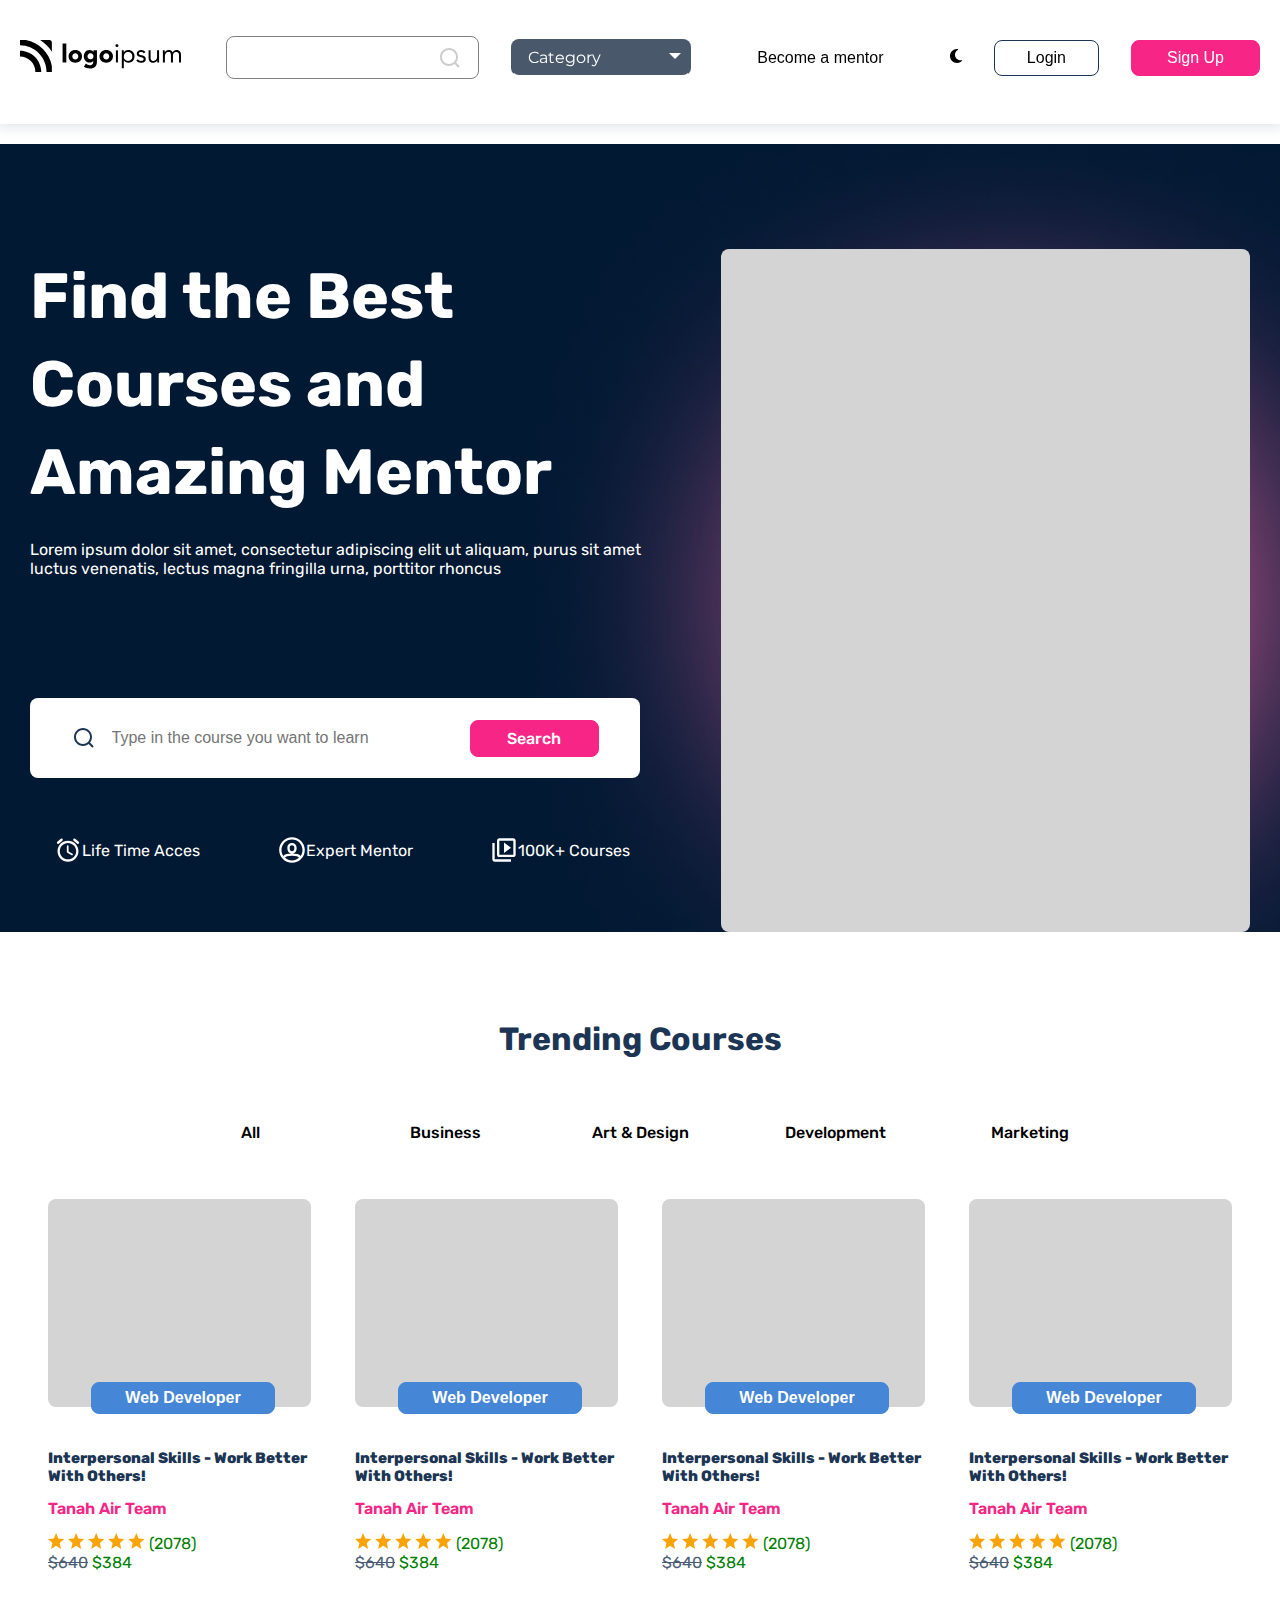
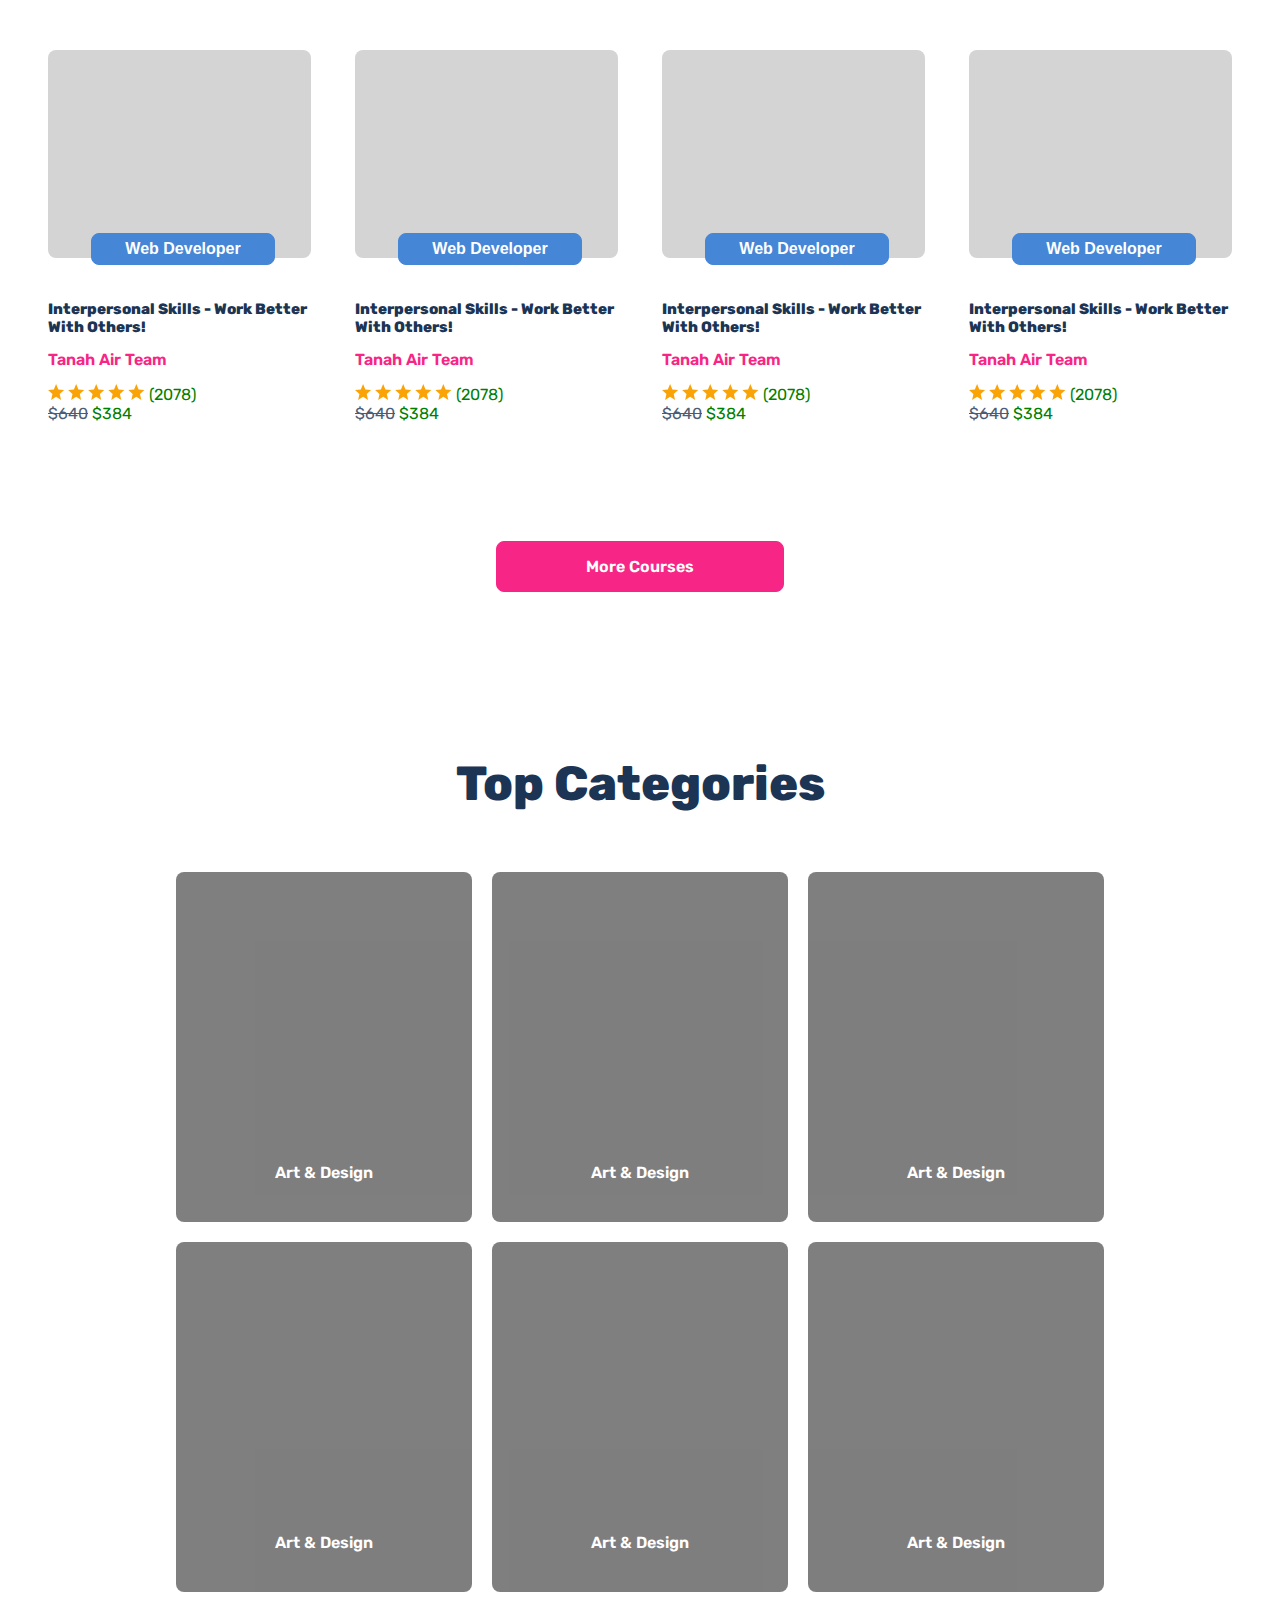
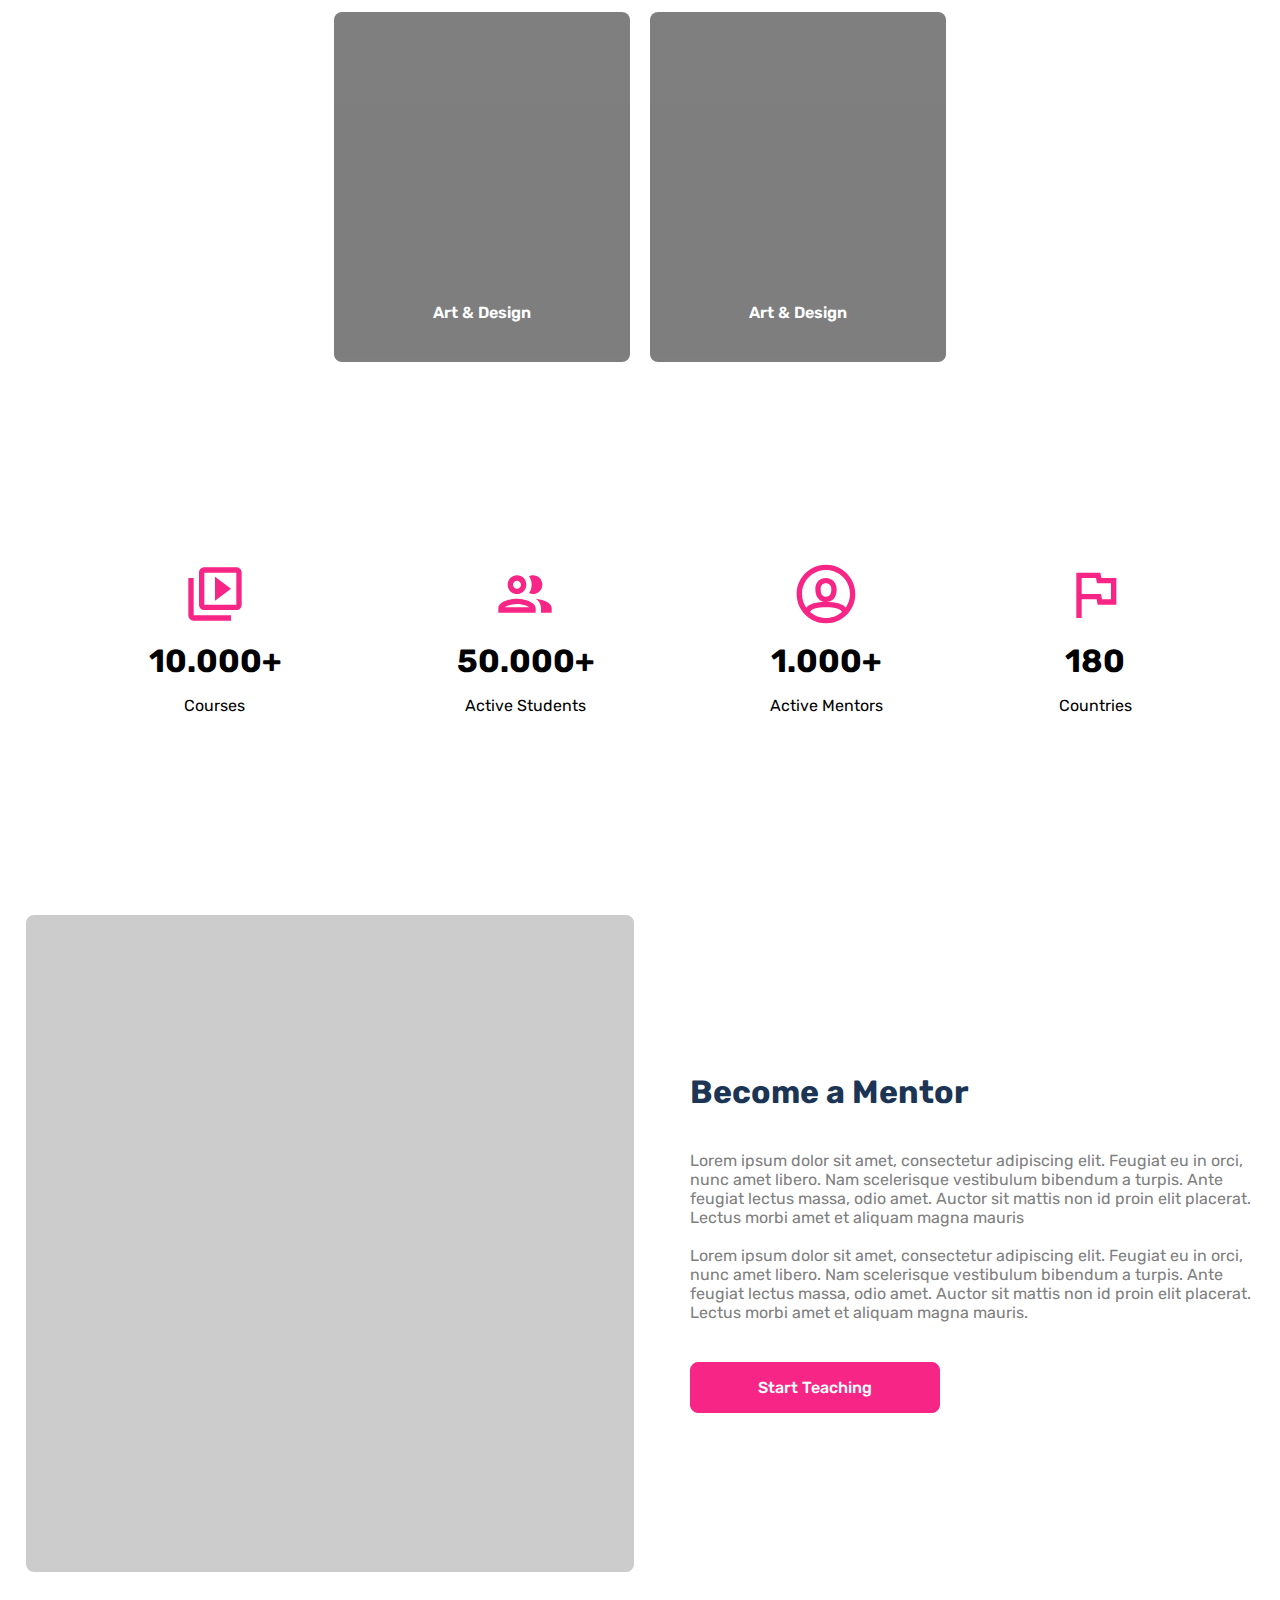
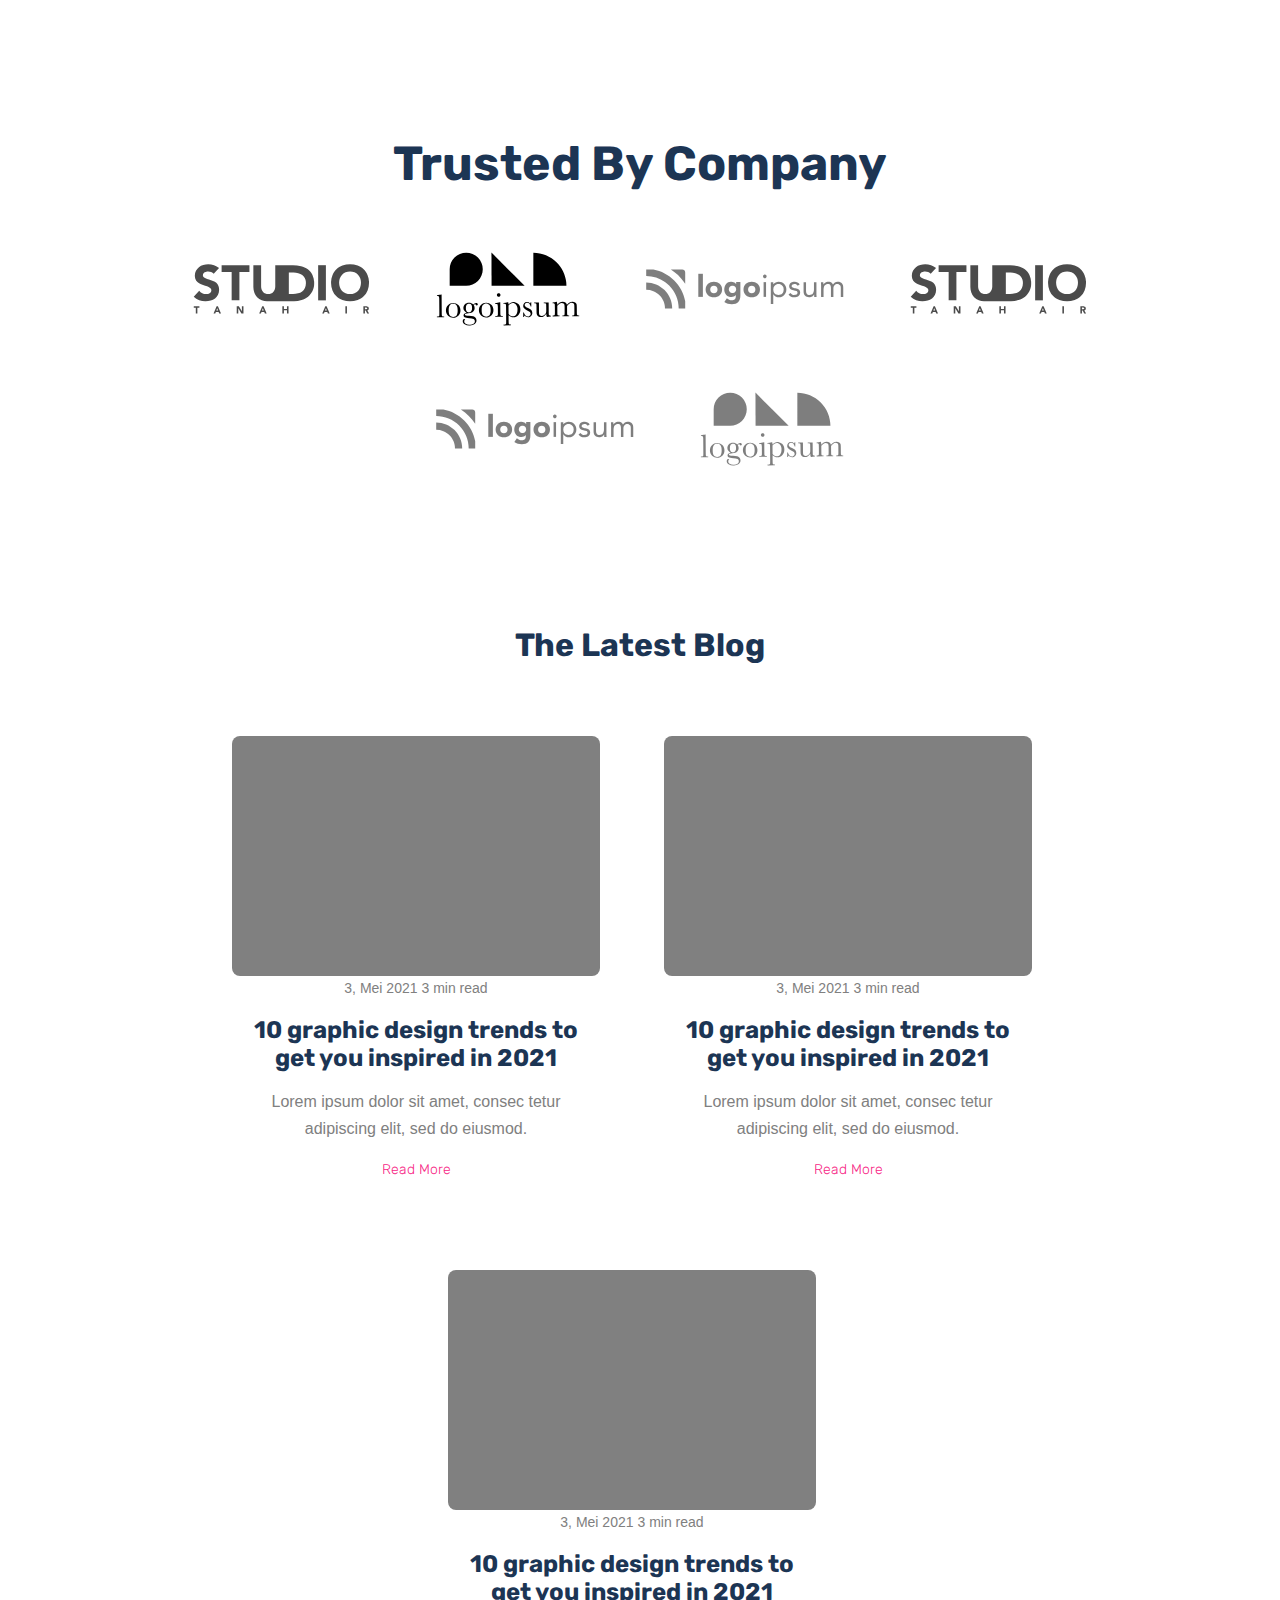
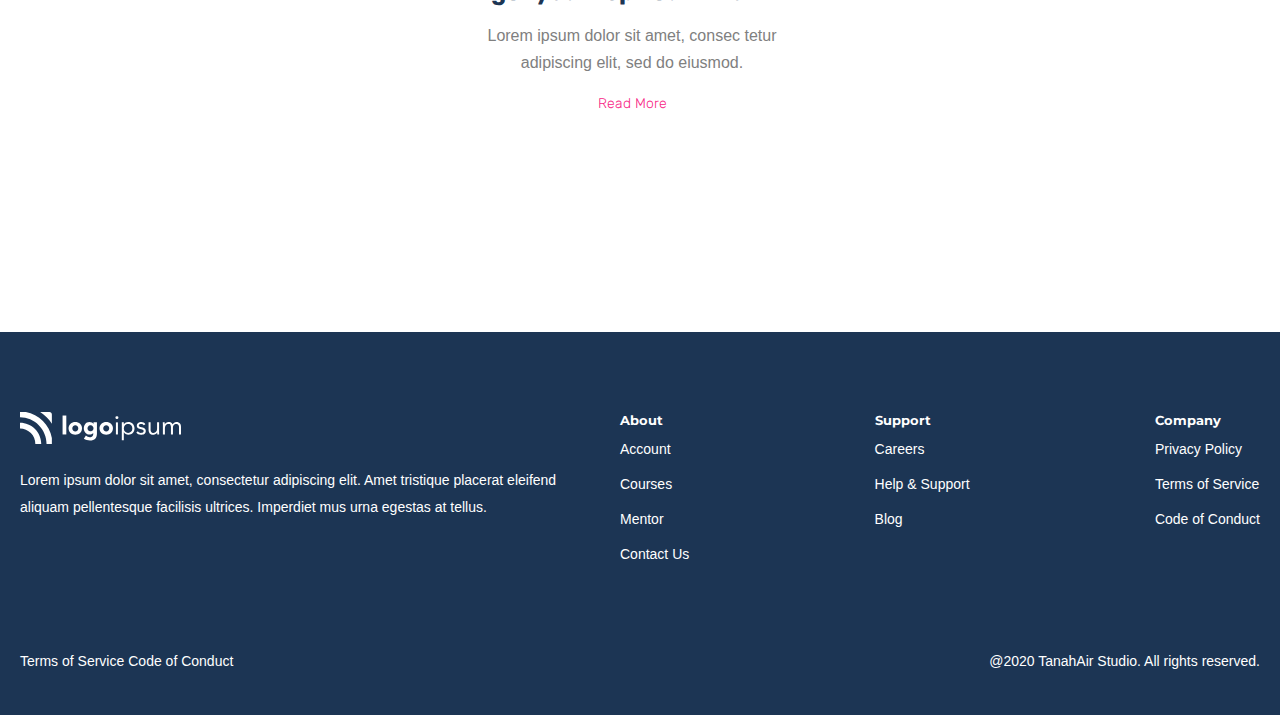
<file: index.html>
<!DOCTYPE html>
<html lang="en">
<head>
    <meta charset="UTF-8">
    <meta name="viewport" content="width=device-width, initial-scale=1.0">
    <style>
        @import url('https://fonts.googleapis.com/css2?family=Montserrat:wght@500&display=swap');
      </style>
    <style>
        @import url('https://fonts.googleapis.com/css2?family=Montserrat:wght@500&family=Rubik:wght@700&display=swap');
      </style>
    <link rel="stylesheet" href="https://cdnjs.cloudflare.com/ajax/libs/OwlCarousel2/2.3.4/assets/owl.carousel.min.css" integrity="sha512-tS3S5qG0BlhnQROyJXvNjeEM4UpMXHrQfTGmbQ1gKmelCxlSEBUaxhRBj/EFTzpbP4RVSrpEikbmdJobCvhE3g==" crossorigin="anonymous" referrerpolicy="no-referrer" />
    <link rel="stylesheet" href="https://cdnjs.cloudflare.com/ajax/libs/OwlCarousel2/2.3.4/assets/owl.theme.default.min.css" integrity="sha512-sMXtMNL1zRzolHYKEujM2AqCLUR9F2C4/05cdbxjjLSRvMQIciEPCQZo++nk7go3BtSuK9kfa/s+a4f4i5pLkw==" crossorigin="anonymous" referrerpolicy="no-referrer" />
    <link rel="stylesheet" href="./scss/main.css">
    <title>Third month exam</title>
</head>
<body>
    <header>
        <div class="container">
            <nav class="d-flex">
                <div class="logo">
                    <a href="./index.html">
                        <svg xmlns="http://www.w3.org/2000/svg" width="161" height="32" viewBox="0 0 161 32">
                            <path d="M0 10.6653V16.5895C2.01585 16.5881 4.01219 16.9859 5.87479 17.7601C7.73739 18.5343 9.4297 19.6697 10.8549 21.1015C12.2797 22.5327 13.4097 24.2319 14.1802 26.1019C14.9507 27.9719 15.3466 29.9762 15.3453 32H21.2402C21.2349 26.344 18.9955 20.9212 15.0135 16.9215C11.0314 12.9217 5.632 10.6717 0 10.6653H0Z" />
                            <path d="M29.4803 0H20.1382C24.8642 3.00768 28.8687 7.02862 31.8643 11.7743V2.39241C31.8639 1.75775 31.6125 1.14924 31.1655 0.700619C30.7184 0.252003 30.1123 -1.57043e-07 29.4803 0Z" />
                            <path d="M5.86977 0H0V5.33388C7.04017 5.34123 13.7899 8.15302 18.7681 13.1523C23.7464 18.1515 26.5465 24.9298 26.554 31.9999H31.8645V26.1052C30.6638 19.6265 27.5376 13.6648 22.8976 9.00502C18.2575 4.34523 12.321 1.20578 5.86977 0Z" />
                            <path d="M46.3133 3.52246H42.5718V22.4613H46.3133V3.52246Z" />
                            <path d="M60.0706 11.7281C59.4477 11.1594 58.7186 10.7206 57.9256 10.4371C56.2221 9.83639 54.3656 9.83639 52.6621 10.4371C51.8688 10.7204 51.1394 11.1593 50.5163 11.7281C49.9053 12.2938 49.4171 12.9801 49.0824 13.7441C48.7365 14.5775 48.5583 15.4714 48.5583 16.3744C48.5583 17.2773 48.7365 18.1713 49.0824 19.0047C49.4158 19.7708 49.9041 20.459 50.5163 21.0257C51.1383 21.5949 51.8673 22.0336 52.6604 22.3158C54.3638 22.9176 56.2206 22.9176 57.924 22.3158C58.7174 22.0336 59.4466 21.5949 60.0689 21.0257C60.6809 20.4588 61.1691 19.7706 61.5028 19.0047C61.8488 18.1713 62.0269 17.2773 62.0269 16.3744C62.0269 15.4714 61.8488 14.5775 61.5028 13.7441C61.1684 12.9804 60.6809 12.2941 60.0706 11.7281ZM57.5013 18.6047C56.8954 19.1528 56.1089 19.4561 55.2935 19.4561C54.478 19.4561 53.6915 19.1528 53.0856 18.6047C52.5763 17.9734 52.2985 17.1856 52.2985 16.3731C52.2985 15.5606 52.5763 14.7728 53.0856 14.1415C53.6915 13.5934 54.478 13.2901 55.2935 13.2901C56.1089 13.2901 56.8954 13.5934 57.5013 14.1415C58.0106 14.7728 58.2884 15.5606 58.2884 16.3731C58.2884 17.1856 58.0106 17.9734 57.5013 18.6047Z" />
                            <path d="M73.5031 11.8903H73.4562C73.2831 11.6464 73.0822 11.4237 72.8575 11.2268C72.5852 10.9849 72.2838 10.7784 71.9602 10.612C71.1424 10.1906 70.2346 9.97586 69.3155 9.98635C68.51 9.97219 67.7135 10.1573 66.9961 10.5253C66.3276 10.8729 65.7374 11.3547 65.262 11.9409C64.7772 12.545 64.4053 13.2323 64.1643 13.9695C63.9081 14.729 63.7775 15.5255 63.7778 16.3274C63.7683 17.1881 63.912 18.0437 64.2021 18.8537C64.4649 19.5929 64.8746 20.2708 65.4062 20.8461C65.9359 21.4091 66.5787 21.8526 67.2921 22.1472C68.0677 22.4646 68.899 22.6221 69.7364 22.6103C70.3559 22.5996 70.9684 22.4766 71.5443 22.2474C72.1902 22.0013 72.7498 21.57 73.1535 21.0069H73.2038V22.1859C73.2178 22.5791 73.1533 22.9712 73.014 23.339C72.8748 23.7068 72.6636 24.0428 72.3929 24.3274C72.0495 24.6325 71.648 24.8645 71.2127 25.0092C70.7774 25.1539 70.3174 25.2085 69.8605 25.1695C69.1361 25.1776 68.4181 25.0324 67.7533 24.7434C67.0918 24.4465 66.4746 24.0588 65.9194 23.5914L63.8491 26.6945C64.6953 27.379 65.6845 27.8629 66.7429 28.1101C67.7902 28.3519 68.8614 28.4737 69.936 28.473C72.2973 28.473 74.0557 27.876 75.2112 26.6819C76.3668 25.4878 76.9448 23.7384 76.9453 21.4339V10.287H73.5073L73.5031 11.8903ZM73.2784 17.439C73.1308 17.7954 72.9145 18.1191 72.642 18.3914C72.3645 18.669 72.0392 18.8939 71.6818 19.055C71.3108 19.2204 70.9093 19.3059 70.5033 19.3059C70.0973 19.3059 69.6958 19.2204 69.3247 19.055C68.9721 18.8916 68.6511 18.667 68.3763 18.3914C68.1026 18.1168 67.8855 17.7907 67.7373 17.4318C67.5891 17.0729 67.5129 16.6881 67.5129 16.2996C67.5129 15.9111 67.5891 15.5263 67.7373 15.1674C67.8855 14.8085 68.1026 14.4824 68.3763 14.2078C68.6512 13.9322 68.9722 13.7073 69.3247 13.5434C69.6959 13.3785 70.0974 13.2933 70.5033 13.2933C70.9092 13.2933 71.3106 13.3785 71.6818 13.5434C72.0391 13.7051 72.3643 13.9302 72.642 14.2078C73.0536 14.6233 73.3336 15.1518 73.4469 15.7267C73.5601 16.3016 73.5015 16.8974 73.2784 17.439Z" />
                            <path d="M91.0015 11.7281C90.3786 11.1594 89.6496 10.7206 88.8565 10.4371C87.153 9.83639 85.2965 9.83639 83.593 10.4371C82.7997 10.7204 82.0703 11.1593 81.4472 11.7281C80.8362 12.2938 80.348 12.9801 80.0133 13.7441C79.6674 14.5775 79.4893 15.4714 79.4893 16.3744C79.4893 17.2773 79.6674 18.1713 80.0133 19.0047C80.3468 19.7708 80.835 20.459 81.4472 21.0257C82.0697 21.5951 82.7993 22.0338 83.593 22.3158C85.2964 22.9176 87.1532 22.9176 88.8565 22.3158C89.65 22.0336 90.3792 21.5949 91.0015 21.0257C91.6137 20.459 92.102 19.7708 92.4354 19.0047C92.7814 18.1713 92.9595 17.2773 92.9595 16.3744C92.9595 15.4714 92.7814 14.5775 92.4354 13.7441C92.1007 12.9801 91.6126 12.2938 91.0015 11.7281ZM88.4322 18.6047C87.8264 19.1528 87.0398 19.4561 86.2244 19.4561C85.4089 19.4561 84.6224 19.1528 84.0165 18.6047C83.5073 17.9734 83.2294 17.1856 83.2294 16.3731C83.2294 15.5606 83.5073 14.7728 84.0165 14.1415C84.6224 13.5934 85.4089 13.2901 86.2244 13.2901C87.0398 13.2901 87.8264 13.5934 88.4322 14.1415C88.9415 14.7728 89.2193 15.5606 89.2193 16.3731C89.2193 17.1856 88.9415 17.9734 88.4322 18.6047Z" />
                            <path d="M97.9226 10.3713H95.916V22.4614H97.9226V10.3713Z" />
                            <path d="M96.92 4.1719C96.7254 4.16818 96.5322 4.20529 96.3528 4.28083C96.1733 4.35638 96.0115 4.46871 95.8777 4.61063C95.6737 4.81721 95.5351 5.07981 95.4795 5.36535C95.4238 5.65088 95.4536 5.94657 95.565 6.21514C95.6764 6.48372 95.8645 6.71316 96.1056 6.87456C96.3466 7.03596 96.6299 7.12208 96.9196 7.12208C97.2093 7.12208 97.4926 7.03596 97.7336 6.87456C97.9747 6.71316 98.1628 6.48372 98.2742 6.21514C98.3856 5.94657 98.4154 5.65088 98.3597 5.36535C98.3041 5.07981 98.1655 4.81721 97.9615 4.61063C97.8279 4.46865 97.6663 4.35627 97.4869 4.28072C97.3076 4.20516 97.1145 4.16809 96.92 4.1719Z" />
                            <path d="M112.766 11.8738C112.202 11.295 111.523 10.8415 110.773 10.5424C109.95 10.2167 109.072 10.0545 108.188 10.0649C107.354 10.0553 106.531 10.2413 105.782 10.6081C105.044 10.9764 104.391 11.4953 103.865 12.1314H103.811V10.3715H101.807V28.352H103.811V20.3184H103.862C104.288 21.0552 104.909 21.6591 105.656 22.0632C106.523 22.5507 107.504 22.7961 108.498 22.7739C109.311 22.7791 110.117 22.6163 110.865 22.2956C111.587 21.9879 112.239 21.5351 112.781 20.9651C113.331 20.3825 113.764 19.6985 114.055 18.9508C114.672 17.3195 114.672 15.5176 114.055 13.8864C113.761 13.1369 113.323 12.453 112.766 11.8738ZM112.058 18.1895C111.871 18.7159 111.579 19.1982 111.199 19.6065C110.819 20.0149 110.359 20.3405 109.849 20.5634C108.72 21.0275 107.455 21.0275 106.327 20.5634C105.816 20.3405 105.356 20.0146 104.975 19.6058C104.595 19.197 104.302 18.7141 104.115 18.187C103.721 17.0412 103.721 15.7959 104.115 14.6502C104.302 14.1231 104.595 13.6401 104.975 13.2314C105.356 12.8226 105.816 12.4966 106.327 12.2738C107.455 11.8096 108.72 11.8096 109.849 12.2738C110.36 12.4966 110.82 12.8226 111.2 13.2314C111.581 13.6401 111.874 14.1231 112.061 14.6502C112.455 15.7959 112.455 17.0412 112.061 18.187L112.058 18.1895Z" />
                            <path d="M124.625 16.421C124.244 16.1347 123.82 15.9123 123.368 15.7625C122.871 15.5944 122.364 15.4604 121.85 15.3616C121.464 15.2954 121.082 15.2094 120.705 15.104C120.369 15.0123 120.042 14.8912 119.727 14.7419C119.475 14.627 119.248 14.4647 119.057 14.2635C118.894 14.0837 118.807 13.8479 118.813 13.605C118.809 13.343 118.885 13.086 119.031 12.869C119.176 12.6547 119.364 12.474 119.584 12.3393C119.819 12.1965 120.076 12.0919 120.344 12.0294C120.618 11.9613 120.9 11.9265 121.182 11.9259C121.72 11.9091 122.252 12.0482 122.713 12.3267C123.129 12.5898 123.477 12.9482 123.729 13.3726L125.401 12.2619C125.031 11.5277 124.429 10.9371 123.69 10.5819C122.945 10.2344 122.132 10.058 121.311 10.0657C120.754 10.0643 120.2 10.1426 119.665 10.2981C119.152 10.4449 118.665 10.6723 118.223 10.9718C117.8 11.2584 117.448 11.6383 117.194 12.0825C116.931 12.5555 116.798 13.0903 116.809 13.632C116.788 14.1622 116.907 14.6886 117.156 15.157C117.382 15.5488 117.698 15.8808 118.078 16.1254C118.497 16.3909 118.952 16.5953 119.428 16.7326C119.943 16.8875 120.483 17.0254 121.049 17.1461C121.375 17.2151 121.693 17.2926 122.001 17.3785C122.29 17.4564 122.567 17.5737 122.824 17.7271C123.051 17.8622 123.248 18.0425 123.403 18.2568C123.557 18.4942 123.634 18.7743 123.622 19.0576C123.631 19.3554 123.55 19.6489 123.39 19.8997C123.231 20.1375 123.02 20.3361 122.773 20.4808C122.506 20.6405 122.215 20.7543 121.911 20.8176C121.603 20.8857 121.288 20.9204 120.972 20.9212C120.347 20.9455 119.727 20.7932 119.184 20.4816C118.684 20.1623 118.245 19.7569 117.885 19.2842L116.292 20.5246C116.785 21.2938 117.485 21.9069 118.311 22.293C119.158 22.6304 120.063 22.7931 120.974 22.7713C121.567 22.7718 122.158 22.7026 122.734 22.565C123.283 22.4376 123.806 22.2147 124.278 21.9065C124.729 21.6057 125.103 21.2016 125.368 20.7275C125.656 20.1895 125.799 19.5849 125.781 18.9743C125.797 18.4493 125.692 17.9278 125.472 17.4509C125.273 17.0466 124.983 16.6942 124.625 16.421Z" />
                            <path d="M139.082 19.594V10.3713H137.075V16.2661C137.082 16.9016 137.008 17.5353 136.857 18.1524C136.728 18.6813 136.5 19.1808 136.186 19.6244C135.887 20.0367 135.488 20.3657 135.028 20.5801C134.498 20.8164 133.923 20.9315 133.343 20.917C132.951 20.9488 132.557 20.8856 132.195 20.7328C131.832 20.58 131.511 20.3419 131.259 20.0387C130.777 19.3344 130.541 18.4895 130.588 17.6362V10.3713H128.582V17.8374C128.576 18.5142 128.667 19.1883 128.852 19.8391C129.013 20.416 129.3 20.95 129.69 21.4029C130.082 21.8456 130.569 22.1915 131.116 22.4134C131.767 22.6686 132.462 22.7917 133.161 22.7755C133.631 22.7793 134.099 22.7138 134.551 22.581C134.958 22.4619 135.347 22.2883 135.708 22.0648C136.036 21.8618 136.334 21.6141 136.595 21.3288C136.829 21.0749 137.024 20.7874 137.174 20.4757H137.226C137.226 20.821 137.234 21.1578 137.252 21.4862C137.269 21.8147 137.277 22.142 137.277 22.4681H139.181C139.181 22.0712 139.164 21.6319 139.129 21.1502C139.094 20.6686 139.079 20.1498 139.082 19.594Z" />
                            <path d="M160.768 13.0198C160.634 12.4348 160.37 11.8878 159.996 11.4198C159.618 10.967 159.131 10.619 158.581 10.4093C157.889 10.1583 157.156 10.0401 156.42 10.0606C155.622 10.0256 154.831 10.2375 154.156 10.6678C153.531 11.1185 153.005 11.6949 152.613 12.3604C152.511 12.1532 152.377 11.9163 152.214 11.6497C152.032 11.3617 151.802 11.1081 151.533 10.9002C151.202 10.6479 150.834 10.449 150.442 10.3107C149.916 10.1331 149.363 10.0498 148.808 10.0648C148.338 10.0609 147.87 10.1265 147.419 10.2594C147.012 10.3785 146.623 10.5521 146.261 10.7756C145.933 10.9788 145.635 11.2265 145.374 11.5116C145.14 11.7654 144.945 12.0529 144.796 12.3646H144.744C144.744 12.0194 144.735 11.6842 144.719 11.3541C144.702 11.024 144.693 10.6998 144.693 10.3722H142.789C142.789 10.7691 142.806 11.2084 142.84 11.6901C142.874 12.1718 142.891 12.6885 142.891 13.2404V22.4623H144.9V16.5726C144.893 15.9368 144.967 15.3028 145.119 14.6855C145.247 14.1563 145.474 13.6567 145.789 13.2135C146.088 12.801 146.486 12.472 146.947 12.2577C147.477 12.0212 148.052 11.9062 148.632 11.9208C148.975 11.8914 149.321 11.9538 149.632 12.1017C149.944 12.2496 150.211 12.4777 150.406 12.7629C150.837 13.649 151.024 14.6347 150.947 15.6177V22.464H152.95V15.4863C152.944 14.9891 153.027 14.4948 153.194 14.0269C153.343 13.6122 153.571 13.2306 153.865 12.9036C154.143 12.5974 154.48 12.3513 154.856 12.1802C155.235 12.0075 155.648 11.9193 156.065 11.9217C156.56 11.9036 157.053 12.0007 157.505 12.2055C157.862 12.3783 158.17 12.6359 158.405 12.9558C158.631 13.2725 158.789 13.6329 158.869 14.0143C158.955 14.4133 158.998 14.8204 158.997 15.2286V22.4623H161V15.125C161.007 14.4165 160.929 13.7096 160.768 13.0198Z" />
                            </svg>
                    </a>
                </div>
                <div class="nav-items">
                    <ul class="d-flex">
                        <li>
                            <div class="searchbar">
                                <input type="search">
                                <svg xmlns="http://www.w3.org/2000/svg" width="24" height="24" viewBox="0 0 24 24" fill="none">
                                    <path fill-rule="evenodd" clip-rule="evenodd" d="M21.707 20.293L18.025 16.611C19.258 15.071 20 13.122 20 11C20 6.038 15.962 2 11 2C6.038 2 2 6.038 2 11C2 15.962 6.038 20 11 20C13.122 20 15.071 19.258 16.611 18.025L20.293 21.707L21.707 20.293ZM4 11C4 7.14 7.14 4 11 4C14.86 4 18 7.14 18 11C18 14.86 14.86 18 11 18C7.14 18 4 14.86 4 11Z" fill="#CCCCCC"/>
                                  </svg>
                            </div>
                        </li>
                        <li class="custom-select" style="width: 180px;">
                            <select name="select" id="select">
                                <option class="option" value="">Category</option>
                                <option value="">JavaScript</option>
                                <option value="">HTML</option>
                                <option value="">CSS</option>
                                <option value="">NodeJS</option>
                                <option value="">ReactJS</option>
                                <option value="">Python</option>
                                <option value="">Django</option>
                            </select>
                        </li>
                        <li class="become-a-mentor">
                            <button class="btn-third">Become a mentor</button>
                        </li>
                        <li>
                            <button id="moon">
                                <svg xmlns="http://www.w3.org/2000/svg" height="1em" viewBox="0 0 384 512">
                                <path d="M223.5 32C100 32 0 132.3 0 256S100 480 223.5 480c60.6 0 115.5-24.2 155.8-63.4c5-4.9 6.3-12.5 3.1-18.7s-10.1-9.7-17-8.5c-9.8 1.7-19.8 2.6-30.1 2.6c-96.9 0-175.5-78.8-175.5-176c0-65.8 36-123.1 89.3-153.3c6.1-3.5 9.2-10.5 7.7-17.3s-7.3-11.9-14.3-12.5c-6.3-.5-12.6-.8-19-.8z"/></svg>
                            </button>
                        </li>
                        <li class="login-li">
                            <button class="btn-second">Login</button>
                        </li>
                        <li class="sign-up-li">
                            <button class="btn-first">Sign Up</button>
                        </li>

                        <div class="access-btn">
                            <div class="dropdown">
                                <button class="dropbtn">Join Us</button>
                                <div class="dropdown-content">
                                    <button class="btn-third">Become a mentor</button>
                                    <button class="btn-second">Login</button>
                                    <button class="btn-first">Sign Up</button>
                                </div>
                            </div>
                        </div>
                        
                        <div id="burger-menu">
                            <span></span>
                          </div>
                          
                          <div id="menu">
                              <ul>
                                <li class="become-a-mentor">
                                    <button class="btn-third">Become a mentor</button>
                                </li>
                                <li class="login-li">
                                    <button class="btn-second">Login</button>
                                </li>
                                <li class="sign-up-li">
                                    <button class="btn-first">Sign Up</button>
                                </li>
                                
                                <li class="custom-select" style="width: 180px;">
                                    <select name="select" id="select">
                                        <option class="option" value="">Category</option>
                                        <option value="">JavaScript</option>
                                        <option value="">HTML</option>
                                        <option value="">CSS</option>
                                        <option value="">NodeJS</option>
                                        <option value="">ReactJS</option>
                                        <option value="">Python</option>
                                        <option value="">Django</option>
                                    </select>
                                </li>
                              </ul>
                        </div>
                    </ul>
                </div>
            </nav>
        </div>
        
    </header>
    
    <main>
        <section class="hero">
            <div class="hero-content">
                <div class="h-left">
                    <h1 class="h-heading">Find the Best
                     Courses and Amazing Mentor
                    </h1>
                    <p>Lorem ipsum dolor sit amet, consectetur adipiscing elit ut aliquam, purus sit amet luctus venenatis, lectus magna fringilla urna, porttitor rhoncus </p> <br> <br>
                    <div class="search-input">
                        <div>
                            <svg xmlns="http://www.w3.org/2000/svg" width="24" height="24" viewBox="0 0 24 24" fill="none">
                                <path fill-rule="evenodd" clip-rule="evenodd" d="M21.707 20.293L18.025 16.611C19.258 15.071 20 13.122 20 11C20 6.038 15.962 2 11 2C6.038 2 2 6.038 2 11C2 15.962 6.038 20 11 20C13.122 20 15.071 19.258 16.611 18.025L20.293 21.707L21.707 20.293ZM4 11C4 7.14 7.14 4 11 4C14.86 4 18 7.14 18 11C18 14.86 14.86 18 11 18C7.14 18 4 14.86 4 11Z" fill="#1C3554"/>
                              </svg>
                            <input type="search" placeholder="Type in the course you want to learn">
                        </div>
                        <button class="btn-first">Search</button>
                    </div>
                    <div class="hero-icons">
                        <div>
                            <img src="./images/home/access_alarm.svg" alt="">
                            <span>Life Time Acces</span>
                        </div>
                        <div>
                            <img src="./images/home/user.svg" alt="">
                            <span>Expert Mentor</span>
                        </div>
                        <div>
                            <img src="./images/home/video_library.svg" alt="">
                            <span>100K+ Courses</span>
                        </div>
                        
                    </div>
                
                
                </div>
                <div class="h-right">
                    <div class="image-holder">

                    </div>
                </div>
            </div>
        </section>

        <section class="trending-courses">
            <div class="container">
                <div class="trending-content">
                    <h1>Trending Courses</h1>
                    <div class="trending-btns">
                        <button class="btn-fourth">All</button>
                        <button class="btn-fourth">Business</button>
                        <button class="btn-fourth">Art & Design</button>
                        <button class="btn-fourth">Development</button>
                        <button class="btn-fourth">Marketing</button>
                    </div>

                    <div class="t-cards">
                        <div class="t-card">
                            <a href="./pages/courses.html"><div class="image-holder-card"></div>
                            <div><button class="blue-btn">Web Developer</button></div>
                            <h6>Interpersonal skills - work better <br> with others!</h6>
                            <p>Tanah Air Team</p>
                            <div><svg xmlns="http://www.w3.org/2000/svg" width="97" height="16" viewBox="0 0 97 16" fill="none">
                                <path fill-rule="evenodd" clip-rule="evenodd" d="M8.08141 12.8589L13.0422 16L11.7258 10.08L16.1086 6.09684L10.3371 5.58316L8.08141 0L5.82576 5.58316L0.0541992 6.09684L4.43706 10.08L3.12059 16L8.08141 12.8589Z" fill="#FAA307"/>
                                <path fill-rule="evenodd" clip-rule="evenodd" d="M28.1498 12.8589L33.1106 16L31.7941 10.08L36.177 6.09684L30.4054 5.58316L28.1498 0L25.8941 5.58316L20.1226 6.09684L24.5054 10.08L23.189 16L28.1498 12.8589Z" fill="#FAA307"/>
                                <path fill-rule="evenodd" clip-rule="evenodd" d="M48.2176 12.8589L53.1785 16L51.862 10.08L56.2449 6.09684L50.4733 5.58316L48.2176 0L45.962 5.58316L40.1904 6.09684L44.5733 10.08L43.2568 16L48.2176 12.8589Z" fill="#FAA307"/>
                                <path fill-rule="evenodd" clip-rule="evenodd" d="M68.2858 12.8589L73.2466 16L71.9301 10.08L76.313 6.09684L70.5414 5.58316L68.2858 0L66.0301 5.58316L60.2585 6.09684L64.6414 10.08L63.3249 16L68.2858 12.8589Z" fill="#FAA307"/>
                                <path fill-rule="evenodd" clip-rule="evenodd" d="M88.3536 12.8589L93.3144 16L91.998 10.08L96.3808 6.09684L90.6093 5.58316L88.3536 0L86.098 5.58316L80.3264 6.09684L84.7093 10.08L83.3928 16L88.3536 12.8589Z" fill="#FAA307"/>
                              </svg>
                            <span>(2078)</span> </div>
                            <div><span>$640</span> <span>$384</span></div></a>
                        </div>

                        <div class="t-card">
                            <a href="./pages/courses.html"><div class="image-holder-card"></div>
                            <div><button class="blue-btn">Web Developer</button></div>
                            <h6>Interpersonal skills - work better <br> with others!</h6>
                            <p>Tanah Air Team</p>
                            <div><svg xmlns="http://www.w3.org/2000/svg" width="97" height="16" viewBox="0 0 97 16" fill="none">
                                <path fill-rule="evenodd" clip-rule="evenodd" d="M8.08141 12.8589L13.0422 16L11.7258 10.08L16.1086 6.09684L10.3371 5.58316L8.08141 0L5.82576 5.58316L0.0541992 6.09684L4.43706 10.08L3.12059 16L8.08141 12.8589Z" fill="#FAA307"/>
                                <path fill-rule="evenodd" clip-rule="evenodd" d="M28.1498 12.8589L33.1106 16L31.7941 10.08L36.177 6.09684L30.4054 5.58316L28.1498 0L25.8941 5.58316L20.1226 6.09684L24.5054 10.08L23.189 16L28.1498 12.8589Z" fill="#FAA307"/>
                                <path fill-rule="evenodd" clip-rule="evenodd" d="M48.2176 12.8589L53.1785 16L51.862 10.08L56.2449 6.09684L50.4733 5.58316L48.2176 0L45.962 5.58316L40.1904 6.09684L44.5733 10.08L43.2568 16L48.2176 12.8589Z" fill="#FAA307"/>
                                <path fill-rule="evenodd" clip-rule="evenodd" d="M68.2858 12.8589L73.2466 16L71.9301 10.08L76.313 6.09684L70.5414 5.58316L68.2858 0L66.0301 5.58316L60.2585 6.09684L64.6414 10.08L63.3249 16L68.2858 12.8589Z" fill="#FAA307"/>
                                <path fill-rule="evenodd" clip-rule="evenodd" d="M88.3536 12.8589L93.3144 16L91.998 10.08L96.3808 6.09684L90.6093 5.58316L88.3536 0L86.098 5.58316L80.3264 6.09684L84.7093 10.08L83.3928 16L88.3536 12.8589Z" fill="#FAA307"/>
                              </svg>
                            <span>(2078)</span> </div>
                            <div><span>$640</span> <span>$384</span></div></a>
                        </div>

                        <div class="t-card">
                            <a href="./pages/courses.html"><div class="image-holder-card"></div>
                            <div><button class="blue-btn">Web Developer</button></div>
                            <h6>Interpersonal skills - work better <br> with others!</h6>
                            <p>Tanah Air Team</p>
                            <div><svg xmlns="http://www.w3.org/2000/svg" width="97" height="16" viewBox="0 0 97 16" fill="none">
                                <path fill-rule="evenodd" clip-rule="evenodd" d="M8.08141 12.8589L13.0422 16L11.7258 10.08L16.1086 6.09684L10.3371 5.58316L8.08141 0L5.82576 5.58316L0.0541992 6.09684L4.43706 10.08L3.12059 16L8.08141 12.8589Z" fill="#FAA307"/>
                                <path fill-rule="evenodd" clip-rule="evenodd" d="M28.1498 12.8589L33.1106 16L31.7941 10.08L36.177 6.09684L30.4054 5.58316L28.1498 0L25.8941 5.58316L20.1226 6.09684L24.5054 10.08L23.189 16L28.1498 12.8589Z" fill="#FAA307"/>
                                <path fill-rule="evenodd" clip-rule="evenodd" d="M48.2176 12.8589L53.1785 16L51.862 10.08L56.2449 6.09684L50.4733 5.58316L48.2176 0L45.962 5.58316L40.1904 6.09684L44.5733 10.08L43.2568 16L48.2176 12.8589Z" fill="#FAA307"/>
                                <path fill-rule="evenodd" clip-rule="evenodd" d="M68.2858 12.8589L73.2466 16L71.9301 10.08L76.313 6.09684L70.5414 5.58316L68.2858 0L66.0301 5.58316L60.2585 6.09684L64.6414 10.08L63.3249 16L68.2858 12.8589Z" fill="#FAA307"/>
                                <path fill-rule="evenodd" clip-rule="evenodd" d="M88.3536 12.8589L93.3144 16L91.998 10.08L96.3808 6.09684L90.6093 5.58316L88.3536 0L86.098 5.58316L80.3264 6.09684L84.7093 10.08L83.3928 16L88.3536 12.8589Z" fill="#FAA307"/>
                              </svg>
                            <span>(2078)</span> </div>
                            <div><span>$640</span> <span>$384</span></div></a>
                        </div>

                        <div class="t-card">
                            <a href="./pages/courses.html"><div class="image-holder-card"></div>
                            <div><button class="blue-btn">Web Developer</button></div>
                            <h6>Interpersonal skills - work better <br> with others!</h6>
                            <p>Tanah Air Team</p>
                            <div><svg xmlns="http://www.w3.org/2000/svg" width="97" height="16" viewBox="0 0 97 16" fill="none">
                                <path fill-rule="evenodd" clip-rule="evenodd" d="M8.08141 12.8589L13.0422 16L11.7258 10.08L16.1086 6.09684L10.3371 5.58316L8.08141 0L5.82576 5.58316L0.0541992 6.09684L4.43706 10.08L3.12059 16L8.08141 12.8589Z" fill="#FAA307"/>
                                <path fill-rule="evenodd" clip-rule="evenodd" d="M28.1498 12.8589L33.1106 16L31.7941 10.08L36.177 6.09684L30.4054 5.58316L28.1498 0L25.8941 5.58316L20.1226 6.09684L24.5054 10.08L23.189 16L28.1498 12.8589Z" fill="#FAA307"/>
                                <path fill-rule="evenodd" clip-rule="evenodd" d="M48.2176 12.8589L53.1785 16L51.862 10.08L56.2449 6.09684L50.4733 5.58316L48.2176 0L45.962 5.58316L40.1904 6.09684L44.5733 10.08L43.2568 16L48.2176 12.8589Z" fill="#FAA307"/>
                                <path fill-rule="evenodd" clip-rule="evenodd" d="M68.2858 12.8589L73.2466 16L71.9301 10.08L76.313 6.09684L70.5414 5.58316L68.2858 0L66.0301 5.58316L60.2585 6.09684L64.6414 10.08L63.3249 16L68.2858 12.8589Z" fill="#FAA307"/>
                                <path fill-rule="evenodd" clip-rule="evenodd" d="M88.3536 12.8589L93.3144 16L91.998 10.08L96.3808 6.09684L90.6093 5.58316L88.3536 0L86.098 5.58316L80.3264 6.09684L84.7093 10.08L83.3928 16L88.3536 12.8589Z" fill="#FAA307"/>
                              </svg>
                            <span>(2078)</span> </div>
                            <div><span>$640</span> <span>$384</span></div></a>
                        </div>

                        <div class="t-card">
                            <a href="./pages/courses.html"><div class="image-holder-card"></div>
                            <div><button class="blue-btn">Web Developer</button></div>
                            <h6>Interpersonal skills - work better <br> with others!</h6>
                            <p>Tanah Air Team</p>
                            <div><svg xmlns="http://www.w3.org/2000/svg" width="97" height="16" viewBox="0 0 97 16" fill="none">
                                <path fill-rule="evenodd" clip-rule="evenodd" d="M8.08141 12.8589L13.0422 16L11.7258 10.08L16.1086 6.09684L10.3371 5.58316L8.08141 0L5.82576 5.58316L0.0541992 6.09684L4.43706 10.08L3.12059 16L8.08141 12.8589Z" fill="#FAA307"/>
                                <path fill-rule="evenodd" clip-rule="evenodd" d="M28.1498 12.8589L33.1106 16L31.7941 10.08L36.177 6.09684L30.4054 5.58316L28.1498 0L25.8941 5.58316L20.1226 6.09684L24.5054 10.08L23.189 16L28.1498 12.8589Z" fill="#FAA307"/>
                                <path fill-rule="evenodd" clip-rule="evenodd" d="M48.2176 12.8589L53.1785 16L51.862 10.08L56.2449 6.09684L50.4733 5.58316L48.2176 0L45.962 5.58316L40.1904 6.09684L44.5733 10.08L43.2568 16L48.2176 12.8589Z" fill="#FAA307"/>
                                <path fill-rule="evenodd" clip-rule="evenodd" d="M68.2858 12.8589L73.2466 16L71.9301 10.08L76.313 6.09684L70.5414 5.58316L68.2858 0L66.0301 5.58316L60.2585 6.09684L64.6414 10.08L63.3249 16L68.2858 12.8589Z" fill="#FAA307"/>
                                <path fill-rule="evenodd" clip-rule="evenodd" d="M88.3536 12.8589L93.3144 16L91.998 10.08L96.3808 6.09684L90.6093 5.58316L88.3536 0L86.098 5.58316L80.3264 6.09684L84.7093 10.08L83.3928 16L88.3536 12.8589Z" fill="#FAA307"/>
                              </svg>
                            <span>(2078)</span> </div>
                            <div><span>$640</span> <span>$384</span></div></a>
                        </div>

                        <div class="t-card">
                            <a href="./pages/courses.html"><div class="image-holder-card"></div>
                            <div><button class="blue-btn">Web Developer</button></div>
                            <h6>Interpersonal skills - work better <br> with others!</h6>
                            <p>Tanah Air Team</p>
                            <div><svg xmlns="http://www.w3.org/2000/svg" width="97" height="16" viewBox="0 0 97 16" fill="none">
                                <path fill-rule="evenodd" clip-rule="evenodd" d="M8.08141 12.8589L13.0422 16L11.7258 10.08L16.1086 6.09684L10.3371 5.58316L8.08141 0L5.82576 5.58316L0.0541992 6.09684L4.43706 10.08L3.12059 16L8.08141 12.8589Z" fill="#FAA307"/>
                                <path fill-rule="evenodd" clip-rule="evenodd" d="M28.1498 12.8589L33.1106 16L31.7941 10.08L36.177 6.09684L30.4054 5.58316L28.1498 0L25.8941 5.58316L20.1226 6.09684L24.5054 10.08L23.189 16L28.1498 12.8589Z" fill="#FAA307"/>
                                <path fill-rule="evenodd" clip-rule="evenodd" d="M48.2176 12.8589L53.1785 16L51.862 10.08L56.2449 6.09684L50.4733 5.58316L48.2176 0L45.962 5.58316L40.1904 6.09684L44.5733 10.08L43.2568 16L48.2176 12.8589Z" fill="#FAA307"/>
                                <path fill-rule="evenodd" clip-rule="evenodd" d="M68.2858 12.8589L73.2466 16L71.9301 10.08L76.313 6.09684L70.5414 5.58316L68.2858 0L66.0301 5.58316L60.2585 6.09684L64.6414 10.08L63.3249 16L68.2858 12.8589Z" fill="#FAA307"/>
                                <path fill-rule="evenodd" clip-rule="evenodd" d="M88.3536 12.8589L93.3144 16L91.998 10.08L96.3808 6.09684L90.6093 5.58316L88.3536 0L86.098 5.58316L80.3264 6.09684L84.7093 10.08L83.3928 16L88.3536 12.8589Z" fill="#FAA307"/>
                              </svg>
                            <span>(2078)</span> </div>
                            <div><span>$640</span> <span>$384</span></div></a>
                        </div>

                        <div class="t-card">
                            <a href="./pages/courses.html"><div class="image-holder-card"></div>
                            <div><button class="blue-btn">Web Developer</button></div>
                            <h6>Interpersonal skills - work better <br> with others!</h6>
                            <p>Tanah Air Team</p>
                            <div><svg xmlns="http://www.w3.org/2000/svg" width="97" height="16" viewBox="0 0 97 16" fill="none">
                                <path fill-rule="evenodd" clip-rule="evenodd" d="M8.08141 12.8589L13.0422 16L11.7258 10.08L16.1086 6.09684L10.3371 5.58316L8.08141 0L5.82576 5.58316L0.0541992 6.09684L4.43706 10.08L3.12059 16L8.08141 12.8589Z" fill="#FAA307"/>
                                <path fill-rule="evenodd" clip-rule="evenodd" d="M28.1498 12.8589L33.1106 16L31.7941 10.08L36.177 6.09684L30.4054 5.58316L28.1498 0L25.8941 5.58316L20.1226 6.09684L24.5054 10.08L23.189 16L28.1498 12.8589Z" fill="#FAA307"/>
                                <path fill-rule="evenodd" clip-rule="evenodd" d="M48.2176 12.8589L53.1785 16L51.862 10.08L56.2449 6.09684L50.4733 5.58316L48.2176 0L45.962 5.58316L40.1904 6.09684L44.5733 10.08L43.2568 16L48.2176 12.8589Z" fill="#FAA307"/>
                                <path fill-rule="evenodd" clip-rule="evenodd" d="M68.2858 12.8589L73.2466 16L71.9301 10.08L76.313 6.09684L70.5414 5.58316L68.2858 0L66.0301 5.58316L60.2585 6.09684L64.6414 10.08L63.3249 16L68.2858 12.8589Z" fill="#FAA307"/>
                                <path fill-rule="evenodd" clip-rule="evenodd" d="M88.3536 12.8589L93.3144 16L91.998 10.08L96.3808 6.09684L90.6093 5.58316L88.3536 0L86.098 5.58316L80.3264 6.09684L84.7093 10.08L83.3928 16L88.3536 12.8589Z" fill="#FAA307"/>
                              </svg>
                            <span>(2078)</span> </div>
                            <div><span>$640</span> <span>$384</span></div></a>
                        </div>

                        <div class="t-card">
                            <a href="./pages/courses.html"><div class="image-holder-card"></div>
                            <div><button class="blue-btn">Web Developer</button></div>
                            <h6>Interpersonal skills - work better <br> with others!</h6>
                            <p>Tanah Air Team</p>
                            <div><svg xmlns="http://www.w3.org/2000/svg" width="97" height="16" viewBox="0 0 97 16" fill="none">
                                <path fill-rule="evenodd" clip-rule="evenodd" d="M8.08141 12.8589L13.0422 16L11.7258 10.08L16.1086 6.09684L10.3371 5.58316L8.08141 0L5.82576 5.58316L0.0541992 6.09684L4.43706 10.08L3.12059 16L8.08141 12.8589Z" fill="#FAA307"/>
                                <path fill-rule="evenodd" clip-rule="evenodd" d="M28.1498 12.8589L33.1106 16L31.7941 10.08L36.177 6.09684L30.4054 5.58316L28.1498 0L25.8941 5.58316L20.1226 6.09684L24.5054 10.08L23.189 16L28.1498 12.8589Z" fill="#FAA307"/>
                                <path fill-rule="evenodd" clip-rule="evenodd" d="M48.2176 12.8589L53.1785 16L51.862 10.08L56.2449 6.09684L50.4733 5.58316L48.2176 0L45.962 5.58316L40.1904 6.09684L44.5733 10.08L43.2568 16L48.2176 12.8589Z" fill="#FAA307"/>
                                <path fill-rule="evenodd" clip-rule="evenodd" d="M68.2858 12.8589L73.2466 16L71.9301 10.08L76.313 6.09684L70.5414 5.58316L68.2858 0L66.0301 5.58316L60.2585 6.09684L64.6414 10.08L63.3249 16L68.2858 12.8589Z" fill="#FAA307"/>
                                <path fill-rule="evenodd" clip-rule="evenodd" d="M88.3536 12.8589L93.3144 16L91.998 10.08L96.3808 6.09684L90.6093 5.58316L88.3536 0L86.098 5.58316L80.3264 6.09684L84.7093 10.08L83.3928 16L88.3536 12.8589Z" fill="#FAA307"/>
                              </svg>
                            <span>(2078)</span> </div>
                            <div><span>$640</span> <span>$384</span></div></a>
                        </div>
                    </div>
                    <div class="btn-courses">
                        <button class="btn-first">More Courses</button>
                    </div>
                </div>
            </div>
        </section>

        <section class="top-categories">
            <div class="container">
                <div class="category-content">
                    <h1>Top Categories</h1>
                    <div class="category-cards">
                        <a href=""><div class="c-cards">
                            <p>Art & Design</p>
                        </div></a>
                        <a href=""><div class="c-cards">
                            <p>Art & Design</p>
                        </div></a>
                        <a href=""><div class="c-cards">
                            <p>Art & Design</p>
                        </div></a>
                        <a href=""><div class="c-cards">
                            <p>Art & Design</p>
                        </div></a>
                        <a href=""><div class="c-cards">
                            <p>Art & Design</p>
                        </div></a>
                        <a href=""><div class="c-cards">
                            <p>Art & Design</p>
                        </div></a>
                        <a href=""><div class="c-cards">
                            <p>Art & Design</p>
                        </div></a>
                        <a href=""><div class="c-cards">
                            <p>Art & Design</p>
                        </div></a>
                        
                        
                    </div>
                </div>
            </div>
        </section>

        <section class="digits">
            <div class="container">
                <div class="digits-content">
                    <div class="d-item">
                        <img src="./images/home/icons/video_library.svg" alt="">
                        <h1>10.000+</h1>
                        <p>Courses</p>
                    </div>
                    <div class="d-item">
                        <img src="./images/home/icons/people.svg" alt="">
                        <h1>50.000+</h1>
                        <p>Active Students</p>
                    </div>
                    <div class="d-item">
                        <img src="./images/home/icons/Container.svg" alt="">
                        <h1>1.000+</h1>
                        <p>Active Mentors</p>
                    </div>
                    <div class="d-item">
                        <img src="./images/home/icons/flag.svg" alt="">
                        <h1>180</h1>
                        <p>Countries</p>
                    </div>
                </div>
            </div>
        </section>

        <section class="become-a-mentor">
            <div class="container">
                <div class="be-mentor-content">
                    <div class="bm-left">
                        <div class="bm-img-holder"></div>
                    </div>
                    <div class="bm-right">
                        <h1>Become a Mentor</h1>
                        <p>Lorem ipsum dolor sit amet, consectetur adipiscing elit. Feugiat eu in orci, nunc amet libero. Nam scelerisque vestibulum bibendum a turpis. Ante feugiat lectus massa, odio amet. Auctor sit mattis non id proin elit placerat. Lectus morbi amet et aliquam magna mauris
                        <br><br>
                        Lorem ipsum dolor sit amet, consectetur adipiscing elit. Feugiat eu in orci, nunc amet libero. Nam scelerisque vestibulum bibendum a turpis. Ante feugiat lectus massa, odio amet. Auctor sit mattis non id proin elit placerat. Lectus morbi amet et aliquam magna mauris.</p>

                        <div><button class="btn-first">Start Teaching</button></div>
                    </div>
                </div>
            </div>
        </section>

        <section class="carousel">
            <div class="container">
                <div class="owl-carousel owl-theme">
                    <div class="item">
                        <div class="car-item-left">
                            <img src="./images/home/kecekarif.png" alt="">
                        </div>
                        <div class="car-item-right">
                            <p>After studying here I gained new knowledge and insights. The mentor was very friendly and guided me to get the knowledge I wanted. Thank you!</p>
                            <h4>KecekArif</h4>
                            <span>Yang punya Surabaya nanti kapan - kapan tapi</span>
                        </div>
                    </div>
                    <div class="item">
                        <div class="car-item-left">
                            <img src="./images/home/kecekarif.png" alt="">
                        </div>
                        <div class="car-item-right">
                            <p>After studying here I gained new knowledge and insights. The mentor was very friendly and guided me to get the knowledge I wanted. Thank you!</p>
                            <h4>KecekArif</h4>
                            <span>Yang punya Surabaya nanti kapan - kapan tapi</span>
                        </div>
                    </div>
                    <div class="item">
                        <div class="car-item-left">
                            <img src="./images/home/kecekarif.png" alt="">
                        </div>
                        <div class="car-item-right">
                            <p>After studying here I gained new knowledge and insights. The mentor was very friendly and guided me to get the knowledge I wanted. Thank you!</p>
                            <h4>KecekArif</h4>
                            <span>Yang punya Surabaya nanti kapan - kapan tapi</span>
                        </div>
                    </div>
                    <div class="item">
                        <div class="car-item-left">
                            <img src="./images/home/kecekarif.png" alt="">
                        </div>
                        <div class="car-item-right">
                            <p>After studying here I gained new knowledge and insights. The mentor was very friendly and guided me to get the knowledge I wanted. Thank you!</p>
                            <h4>KecekArif</h4>
                            <span>Yang punya Surabaya nanti kapan - kapan tapi</span>
                        </div>
                    </div>
                    <div class="item">
                        <div class="car-item-left">
                            <img src="./images/home/kecekarif.png" alt="">
                        </div>
                        <div class="car-item-right">
                            <p>After studying here I gained new knowledge and insights. The mentor was very friendly and guided me to get the knowledge I wanted. Thank you!</p>
                            <h4>KecekArif</h4>
                            <span>Yang punya Surabaya nanti kapan - kapan tapi</span>
                        </div>
                    </div>
                    <div class="item">
                        <div class="car-item-left">
                            <img src="./images/home/kecekarif.png" alt="">
                        </div>
                        <div class="car-item-right">
                            <p>After studying here I gained new knowledge and insights. The mentor was very friendly and guided me to get the knowledge I wanted. Thank you!</p>
                            <h4>KecekArif</h4>
                            <span>Yang punya Surabaya nanti kapan - kapan tapi</span>
                        </div>
                    </div>
                </div>
            </div>
        </section>

        <section class="trusted-by">
            <div class="container">
                <div class="trusted-by-content">
                    <h1>Trusted By Company</h1>
                    <div class="logo-company">
                        <svg xmlns="http://www.w3.org/2000/svg" width="177" height="50" viewBox="0 0 177 50" 0="none">
                            <path d="M24.993 30.803C25.7522 29.2074 26.1274 27.4562 26.0887 25.6896C26.1751 23.9702 25.7629 22.2624 24.9016 20.7717C24.1378 19.5773 23.1101 18.5743 21.8975 17.8397C20.6777 17.1073 19.3664 16.5393 17.9977 16.1505C16.6061 15.753 15.3059 15.3573 14.0969 14.9635C13.0291 14.6344 12.0161 14.1485 11.091 13.5217C10.7035 13.2498 10.3914 12.884 10.1838 12.4585C9.97616 12.0331 9.8799 11.562 9.90399 11.0892C9.88577 10.4876 10.0598 9.89591 10.4007 9.39995C10.7374 8.93062 11.18 8.54738 11.6927 8.28141C12.225 7.9989 12.7933 7.79031 13.382 7.66141C13.9513 7.53192 14.533 7.46517 15.1169 7.46236C16.1604 7.47778 17.1936 7.67108 18.1721 8.03396C19.1752 8.36557 20.0623 8.9774 20.7288 9.79715L26.0439 3.98436C24.598 2.68608 22.8854 1.71995 21.0264 1.15376C19.1579 0.589068 17.2159 0.304437 15.2639 0.309139C13.5657 0.30611 11.876 0.548768 10.2473 1.02957C8.68966 1.4713 7.2287 2.20132 5.94023 3.18175C4.69816 4.14268 3.681 5.36334 2.95987 6.75836C2.18812 8.29863 1.80445 10.0041 1.84224 11.7265C1.76232 13.3873 2.18628 15.0335 3.05849 16.4491C3.85217 17.6234 4.89621 18.6073 6.11554 19.3299C7.36366 20.069 8.69799 20.6516 10.0884 21.0648C11.5117 21.4958 12.8363 21.9265 14.0622 22.3568C15.155 22.7191 16.1857 23.247 17.1184 23.9219C17.5106 24.2088 17.8266 24.5874 18.0386 25.0247C18.2506 25.462 18.3523 25.9445 18.3346 26.4302C18.35 27.0133 18.1858 27.587 17.8644 28.0737C17.5429 28.5428 17.1184 28.9323 16.6235 29.2124C16.0819 29.5216 15.4971 29.7481 14.8886 29.8844C12.9835 30.33 10.9829 30.1016 9.22738 29.2379C8.03659 28.6777 7.00181 27.8332 6.21416 26.779L0.699951 32.8392C2.2729 34.3248 4.13204 35.4743 6.16394 36.2177C8.20812 36.9285 10.3595 37.2819 12.5237 37.2623C14.2778 37.2704 16.0246 37.0363 17.7146 36.5665C19.2795 36.1397 20.7471 35.4142 22.0363 34.4298C23.2847 33.4613 24.2959 32.221 24.993 30.803Z" 0="#1C3554"/>
                            <path d="M28.6179 8.05037H38.6538V36.3665H46.4024V8.05037H56.4373V1.19482H28.6179V8.05037Z" 0="#1C3554"/>
                            <path d="M114.835 5.29546C112.801 3.80696 110.488 2.74168 108.035 2.16262C105.342 1.50636 102.579 1.18132 99.8076 1.19473H82.2688V22.5056C82.2789 23.5389 82.1022 24.5656 81.7474 25.5361C81.4215 26.4281 80.9232 27.2472 80.281 27.9467C79.6533 28.6243 78.8927 29.1652 78.0466 29.5355C77.1538 29.9231 76.1893 30.1179 75.216 30.1071C74.2343 30.1167 73.2614 29.922 72.3589 29.5355C71.5028 29.1698 70.7329 28.6285 70.099 27.9467C69.4574 27.2467 68.9592 26.4277 68.6326 25.5361C68.2778 24.5656 68.1011 23.5389 68.1112 22.5056V1.19473H60.3608V22.8041C60.3401 24.7651 60.6595 26.7149 61.305 28.5667C61.904 30.2729 62.8606 31.8313 64.1109 33.1377C65.4217 34.4756 67.0088 35.5111 68.7613 36.1719C70.4327 36.7959 72.1932 37.1486 73.976 37.2165L73.913 37.2649H100.881C103.491 37.2761 106.086 36.8806 108.573 36.0925C110.926 35.3617 113.121 34.1952 115.044 32.6537C116.919 31.1326 118.441 29.2205 119.501 27.051C120.645 24.6416 121.212 21.999 121.157 19.3325C121.24 16.4384 120.656 13.5641 119.449 10.932C118.386 8.71017 116.803 6.77688 114.835 5.29546ZM111.905 24.0916C111.295 25.4383 110.358 26.6117 109.181 27.5057C107.957 28.4036 106.56 29.0368 105.079 29.3648C103.4 29.7493 101.682 29.9371 99.9601 29.9245H95.8338V8.53057H100.521C102.13 8.5241 103.733 8.73917 105.284 9.16974C106.708 9.55361 108.047 10.2019 109.232 11.0809C110.36 11.9391 111.275 13.0462 111.905 14.316C112.596 15.7523 112.936 17.3319 112.899 18.9253C112.95 20.6994 112.611 22.4632 111.905 24.0916Z" 0="#1C3554"/>
                            <path d="M132.896 1.19482H125.145V36.3665H132.896V1.19482Z" 0="#1C3554"/>
                            <path d="M174.599 26.4301C175.571 23.9986 176.053 21.3986 176.015 18.7802C176.052 16.1617 175.571 13.5617 174.599 11.1302C173.71 8.92657 172.364 6.9366 170.65 5.29185C168.92 3.66112 166.874 2.40196 164.639 1.59197C159.718 -0.130756 154.358 -0.130756 149.437 1.59197C147.202 2.40175 145.156 3.66093 143.426 5.29185C141.712 6.93675 140.365 8.92666 139.476 11.1302C138.505 13.5619 138.024 16.1618 138.061 18.7802C138.024 21.3985 138.505 23.9984 139.476 26.4301C140.366 28.6333 141.712 30.6229 143.426 32.2675C145.156 33.8996 147.202 35.1595 149.437 35.9692C154.358 37.692 159.718 37.692 164.639 35.9692C166.874 35.1593 168.92 33.8994 170.65 32.2675C172.364 30.6231 173.71 28.6335 174.599 26.4301ZM167.203 23.3256C166.716 24.656 165.964 25.8731 164.99 26.9022C164.018 27.922 162.842 28.7261 161.539 29.2625C158.647 30.3887 155.438 30.3887 152.547 29.2625C151.243 28.7261 150.068 27.922 149.095 26.9022C148.122 25.8731 147.369 24.656 146.883 23.3256C145.857 20.3904 145.857 17.1945 146.883 14.2594C147.365 12.9196 148.118 11.6934 149.095 10.6572C150.069 9.63915 151.244 8.83579 152.547 8.29869C155.438 7.1725 158.647 7.1725 161.539 8.29869C162.841 8.83579 164.017 9.63915 164.99 10.6572C165.967 11.6934 166.72 12.9196 167.203 14.2594C168.227 17.1947 168.227 20.3902 167.203 23.3256Z" 0="#1C3554"/>
                            <path d="M0.77124 43.664H2.8038V49.3991H4.3725V43.664H6.40598V42.2751H0.77124V43.664Z" 0="#1C3554"/>
                            <path d="M23.6124 42.2751L20.5334 49.3973H22.2629L22.8573 47.888H25.624L26.2376 49.3973H28.009L24.9099 42.2751H23.6124ZM23.3504 46.5667L24.2151 44.3524L25.0907 46.5667H23.3504Z" 0="#1C3554"/>
                            <path d="M48.8969 47.226H48.8759L45.8481 42.2751H43.7151V49.3991H45.2847V44.3278H45.3048L48.4139 49.3991H50.4665V42.2751H48.8969V47.226Z" 0="#1C3554"/>
                            <path d="M69.2518 42.2751L66.1729 49.3973H67.9032L68.4967 47.888H71.2634L71.877 49.3973H73.6484L70.5493 42.2751H69.2518ZM68.9898 46.5667L69.8545 44.3524L70.7301 46.5667H68.9898Z" 0="#1C3554"/>
                            <path d="M93.973 44.9323H90.9241V42.2751H89.3545V49.3991H90.9241V46.3202H93.973V49.3991H95.5426V42.2751H93.973V44.9323Z" 0="#1C3554"/>
                            <path d="M132.299 42.2751L129.22 49.3973H130.955L131.548 47.888H134.315L134.928 49.3973H136.7L133.601 42.2751H132.299ZM132.037 46.5667L132.901 44.3524L133.777 46.5667H132.037Z" 0="#1C3554"/>
                            <path d="M153.951 42.2751H152.38V49.3991H153.951V42.2751Z" 0="#1C3554"/>
                            <path d="M174.275 46.3904C174.73 46.3254 175.142 46.0853 175.422 45.7211C175.69 45.3494 175.828 44.9004 175.815 44.4428C175.827 44.0832 175.753 43.7261 175.599 43.4009C175.463 43.1336 175.262 42.9052 175.014 42.7371C174.754 42.5663 174.464 42.4467 174.16 42.3846C173.82 42.3127 173.474 42.2772 173.128 42.2787H170.371V49.4009H171.942V46.552H172.717L174.206 49.3991H176.087L174.275 46.3904ZM174.058 44.8811C173.976 44.9875 173.867 45.0694 173.741 45.1176C173.605 45.1707 173.46 45.2015 173.314 45.2089C173.156 45.2198 173.007 45.2244 172.866 45.2244H171.942V43.6036H172.968C173.112 43.6039 173.257 43.614 173.4 43.6338C173.537 43.6502 173.67 43.6894 173.793 43.7497C173.907 43.8063 174.003 43.8909 174.075 43.9954C174.154 44.1251 174.193 44.276 174.185 44.4282C174.195 44.5891 174.15 44.7487 174.058 44.8811Z" 0="#1C3554"/>
                        </svg>
                          <svg xmlns="http://www.w3.org/2000/svg" width="144" height="74" viewBox="0 0 144 74" 0="none">
                            <path d="M5.60289 42.3759L5.74123 60.5625C5.75215 62.0187 5.77855 62.9334 5.82041 63.3066C5.83184 63.4765 5.88079 63.6417 5.96372 63.7904C6.04666 63.9391 6.16153 64.0676 6.30006 64.1667C6.75558 64.4043 7.27043 64.5042 7.78178 64.4543H8.18043L8.18771 65.2188L0.906518 65.2734L0.900146 64.5089H1.36614C1.85621 64.543 2.34641 64.4443 2.78506 64.2231C2.92022 64.1383 3.03516 64.0249 3.1218 63.891C3.20844 63.757 3.26468 63.6057 3.28656 63.4476C3.35875 62.4956 3.37911 61.5404 3.34754 60.5861L3.2456 47.1159C3.32876 46.1975 3.19082 45.2725 2.84331 44.4182C2.58665 44.0481 1.96441 43.8661 0.976599 43.8721L0.971137 43.1076C1.77158 43.0899 2.56917 43.0059 3.35573 42.8564C3.99934 42.7672 4.63096 42.6063 5.23883 42.3768L5.60289 42.3759Z" 0="#1C3554"/>
                            <path d="M9.93065 58.3744C9.89773 57.4065 10.0628 56.442 10.4157 55.5401C10.7686 54.6382 11.3019 53.8178 11.983 53.1292C13.3529 51.7694 15.2011 51.0005 17.1313 50.9876C19.0615 50.9747 20.9198 51.7187 22.3078 53.0601C22.9982 53.7373 23.5435 54.5481 23.9102 55.4431C24.277 56.338 24.4577 57.2982 24.4412 58.2652C24.5021 59.266 24.3478 60.2682 23.9886 61.2043C23.6294 62.1403 23.0736 62.9885 22.3587 63.6915C20.9794 65.0042 19.1413 65.7252 17.2373 65.7002C16.293 65.7268 15.3528 65.567 14.4703 65.2299C13.5878 64.8929 12.7803 64.3853 12.0941 63.7361C11.375 63.0461 10.8104 62.2115 10.4374 61.2873C10.0645 60.363 9.8918 59.3703 9.93065 58.3744ZM12.6902 58.4363C12.7084 60.8525 13.1147 62.5423 13.9089 63.5059C14.3122 63.9867 14.8225 64.3666 15.3988 64.615C15.9752 64.8635 16.6017 64.9736 17.2282 64.9366C17.8595 64.9695 18.4897 64.8525 19.0671 64.5951C19.6445 64.3377 20.1527 63.9473 20.5503 63.4558C21.313 62.4807 21.6855 60.7848 21.6679 58.3681C21.6485 55.9744 21.2541 54.2706 20.4847 53.2567C20.0913 52.7503 19.5796 52.3481 18.9945 52.0855C18.4095 51.8229 17.7689 51.7078 17.129 51.7504C16.4907 51.7187 15.8543 51.843 15.2748 52.1126C14.6953 52.3822 14.1903 52.789 13.8033 53.2976C13.0443 54.3182 12.6732 56.0311 12.6902 58.4363Z" 0="#1C3554"/>
                            <path d="M37.318 52.5821C37.6485 52.1237 38.0739 51.7419 38.5651 51.4625C39.0564 51.1831 39.602 51.0127 40.1649 50.963C40.3898 50.9476 40.6155 50.9772 40.8288 51.05C41.0421 51.1228 41.2388 51.2374 41.4073 51.3871C41.543 51.505 41.6528 51.6498 41.7299 51.8122C41.807 51.9746 41.8496 52.1512 41.8551 52.3309C41.8605 53.0627 41.5308 53.431 40.8658 53.4359C40.6605 53.4205 40.4634 53.3495 40.2955 53.2306C40.1276 53.1116 39.9953 52.9491 39.9128 52.7605C39.6653 52.3428 39.4095 52.1325 39.1437 52.1343C38.8643 52.177 38.5966 52.2768 38.3574 52.4276C38.1183 52.5785 37.9129 52.777 37.7539 53.0108C38.3215 53.8672 38.6291 54.8696 38.6395 55.8969C38.655 57.2136 38.1511 58.4833 37.237 59.431C36.291 60.4698 34.6883 61.0365 32.4287 61.1312C30.0799 61.2258 28.9085 61.7112 28.9146 62.5874C28.9182 62.997 29.1864 63.2828 29.7192 63.4448C30.8004 63.6896 31.9053 63.815 33.0139 63.8188C34.4346 63.8455 35.8496 64.0049 37.2406 64.2949C38.0385 64.5004 38.7617 64.9278 39.3265 65.5277C39.8912 66.1275 40.2744 66.8752 40.4315 67.6839C40.5886 68.4927 40.5132 69.3294 40.2141 70.0971C39.9149 70.8647 39.4043 71.5319 38.7415 72.0211C37.217 73.027 35.409 73.5147 33.5855 73.4118C31.8538 73.5085 30.1308 73.1057 28.6215 72.2514C28.0687 71.9617 27.6028 71.5302 27.2718 71.0011C26.9407 70.4721 26.7563 69.8644 26.7375 69.2406C26.7077 68.6409 26.8915 68.0501 27.2563 67.5732C27.4396 67.354 27.6713 67.1802 27.9332 67.0657C28.195 66.9512 28.4799 66.8991 28.7653 66.9134C28.9296 66.9108 29.093 66.9379 29.2477 66.9934C28.6146 67.6346 28.2519 68.4944 28.2347 69.3953C28.2417 69.8818 28.3731 70.3584 28.6164 70.7798C28.8597 71.2012 29.2067 71.5533 29.6245 71.8027C30.8693 72.5152 32.2991 72.8379 33.7293 72.7292C35.061 72.7969 36.3806 72.4469 37.5037 71.728C37.9192 71.4572 38.2596 71.0858 38.4932 70.6482C38.7268 70.2106 38.846 69.7211 38.8398 69.2251C38.8771 68.7594 38.7813 68.2926 38.5634 67.8792C38.3455 67.4659 38.0146 67.123 37.6092 66.8906C36.2336 66.3437 34.7603 66.085 33.2806 66.1306C30.8978 66.0481 29.3505 65.766 28.6388 65.2842C28.3147 65.0985 28.0447 64.8313 27.8555 64.5091C27.6663 64.187 27.5646 63.8211 27.5603 63.4475C27.5494 61.9949 28.5569 61.0726 30.5829 60.6806C29.6333 60.1676 28.8128 59.4452 28.1837 58.5682C27.6477 57.781 27.3622 56.8502 27.3646 55.8978C27.3543 55.2247 27.4934 54.5577 27.772 53.9448C28.0505 53.3319 28.4616 52.7885 28.9756 52.3537C30.0311 51.3861 31.4146 50.8555 32.8464 50.8692C33.6701 50.8259 34.4938 50.9559 35.2641 51.251C36.0343 51.546 36.7341 51.9995 37.318 52.5821ZM29.8648 56.2619C29.7798 57.3811 30.1006 58.4935 30.7686 59.3955C31.0471 59.7062 31.3884 59.9543 31.77 60.1233C32.1515 60.2923 32.5646 60.3785 32.9819 60.3761C33.3991 60.3737 33.8112 60.2828 34.1907 60.1093C34.5703 59.9359 34.9087 59.6839 35.1837 59.37C35.8809 58.3666 36.193 57.1455 36.0629 55.9306C36.0508 54.2923 35.7213 53.1643 35.0745 52.5466C34.7894 52.2567 34.4494 52.0263 34.0744 51.8691C33.6993 51.7119 33.2968 51.631 32.8901 51.631C32.4404 51.6083 31.9927 51.704 31.5916 51.9086C31.1905 52.1132 30.8502 52.4195 30.6047 52.7969C30.0314 53.8572 29.7745 55.0599 29.8648 56.2619Z" 0="#1C3554"/>
                            <path d="M42.9126 58.1215C42.8798 57.1536 43.0452 56.1892 43.3986 55.2875C43.752 54.3859 44.286 53.566 44.9677 52.8781C46.3366 51.517 48.1847 50.7471 50.1151 50.7338C52.0455 50.7205 53.9041 51.465 55.2915 52.8071C55.9818 53.4845 56.527 54.2953 56.8938 55.1902C57.2606 56.0851 57.4413 57.0453 57.4249 58.0123C57.4856 59.0136 57.3306 60.0163 56.9704 60.9526C56.6102 61.889 56.0532 62.737 55.337 63.4395C53.958 64.752 52.1201 65.4726 50.2165 65.4473C49.2727 65.475 48.3326 65.3166 47.4499 64.981C46.5673 64.6454 45.7594 64.1392 45.0724 63.4914C44.3527 62.8002 43.7881 61.9641 43.4158 61.0384C43.0434 60.1127 42.8719 59.1184 42.9126 58.1215ZM45.6731 58.1843C45.6913 60.6004 46.0972 62.2906 46.8909 63.2547C47.3175 63.7105 47.8339 64.073 48.4076 64.3192C48.9813 64.5654 49.5998 64.69 50.2241 64.6852C50.8483 64.6804 51.4649 64.5463 52.0347 64.2913C52.6046 64.0364 53.1154 63.666 53.5349 63.2038C54.2983 62.2293 54.6708 60.5334 54.6526 58.116C54.6332 55.7223 54.2388 54.0188 53.4694 53.0055C53.0523 52.5292 52.5375 52.1483 51.9601 51.8886C51.3827 51.6289 50.7561 51.4964 50.123 51.5003C49.4899 51.5042 48.865 51.6443 48.2908 51.9111C47.7166 52.1779 47.2066 52.5651 46.7953 53.0465C46.0283 54.0695 45.6543 55.7833 45.6731 58.1879V58.1843Z" 0="#1C3554"/>
                            <path d="M64.2713 50.1904L64.3451 59.98C64.356 61.4763 64.3863 62.4189 64.4361 62.8078C64.451 62.9834 64.5039 63.1536 64.5909 63.3068C64.6779 63.46 64.7971 63.5925 64.9403 63.6952C65.4105 63.9392 65.9411 64.0422 66.4684 63.9919H66.8325L66.8389 64.781L59.2783 64.8375L59.2719 64.0483L59.8553 64.0438C60.409 64.1069 60.9676 63.9784 61.4381 63.6797C61.6746 63.4576 61.8243 63.1585 61.8604 62.836C61.8986 62.5102 61.9116 61.5643 61.8995 59.9982L61.8595 55.746C61.9144 54.734 61.8293 53.7193 61.6064 52.7306C61.5561 52.5795 61.4744 52.4407 61.3669 52.3233C61.2593 52.2058 61.1282 52.1124 60.9821 52.0489C60.5424 51.9404 60.0891 51.8977 59.6369 51.9224H59.1736L59.1672 51.1333C60.7735 51.0013 62.3592 50.6843 63.8927 50.1886L64.2713 50.1904ZM60.9038 43.0485C60.8988 42.8123 60.9418 42.5776 61.0302 42.3586C61.1186 42.1396 61.2505 41.9408 61.418 41.7743C61.5782 41.602 61.7726 41.4649 61.9887 41.3718C62.2048 41.2788 62.4379 41.2317 62.6731 41.2336C62.9073 41.228 63.1401 41.2715 63.3564 41.3613C63.5727 41.4511 63.7678 41.5853 63.9291 41.7552C64.0964 41.9202 64.2289 42.1171 64.3188 42.3343C64.4087 42.5514 64.4541 42.7844 64.4525 43.0194C64.4589 43.2574 64.4176 43.4943 64.331 43.7161C64.2444 43.9379 64.1142 44.1401 63.9482 44.3109C63.7895 44.4827 63.5965 44.6195 63.3818 44.7125C63.1671 44.8054 62.9353 44.8524 62.7013 44.8506C62.466 44.8556 62.2323 44.8118 62.0147 44.7221C61.7971 44.6323 61.6005 44.4985 61.4371 44.3291C61.2672 44.1623 61.1328 43.9629 61.0419 43.7428C60.951 43.5227 60.9056 43.2866 60.9083 43.0485H60.9038Z" 0="#1C3554"/>
                            <path d="M71.7289 50.133H72.1922C72.4058 50.8851 72.5097 51.664 72.5007 52.4457C73.16 51.7126 73.9561 51.1153 74.8444 50.6873C76.0931 50.1219 77.4856 49.9548 78.8326 50.2087C80.1797 50.4626 81.4158 51.1251 82.3731 52.1062C83.7179 53.5732 84.4288 55.5121 84.3509 57.5007C84.4311 59.5136 83.7515 61.483 82.4468 63.018C81.8172 63.7486 81.0326 64.3296 80.1501 64.7186C79.2676 65.1077 78.3095 65.295 77.3455 65.267C76.4869 65.276 75.6361 65.1045 74.848 64.7637C74.0063 64.3924 73.2383 63.8726 72.5808 63.2292L72.6209 68.5608C72.6027 69.5504 72.6419 70.5402 72.7383 71.5252C72.7638 71.69 72.8262 71.8469 72.9208 71.9843C73.0153 72.1217 73.1396 72.236 73.2844 72.3188C73.8113 72.5341 74.3819 72.6208 74.949 72.5719L74.9554 73.361L67.6178 73.4119L67.6114 72.6228H68.1256C68.6796 72.6853 69.2383 72.5569 69.7093 72.2588C69.9466 72.0373 70.0962 71.7378 70.1307 71.4151C70.1689 71.0904 70.182 70.1448 70.1698 68.5781L70.0743 55.8233C70.0633 54.327 70.036 53.3841 69.9924 52.9945C69.9803 52.8194 69.9296 52.6491 69.844 52.4959C69.7584 52.3426 69.64 52.2102 69.4972 52.1081C69.0271 51.8639 68.4964 51.7608 67.9691 51.8113H67.4558L67.4485 51.0222C68.896 50.8363 70.3271 50.539 71.7289 50.133ZM72.5735 62.0942C73.1183 62.7788 73.789 63.3528 74.5495 63.7853C75.2187 64.1571 75.9728 64.3493 76.7384 64.3432C77.3903 64.3324 78.0315 64.1752 78.6144 63.8831C79.1973 63.591 79.7071 63.1715 80.1059 62.6558C81.0579 61.5387 81.5246 59.7691 81.5057 57.3469C81.6232 55.6573 81.1167 53.9833 80.0823 52.6423C79.6761 52.1577 79.1679 51.7688 78.5939 51.5035C78.0199 51.2382 77.3944 51.1031 76.762 51.1078C75.9736 51.1132 75.2005 51.326 74.5203 51.7249C73.7375 52.1994 73.0541 52.8213 72.508 53.5561L72.5735 62.0942Z" 0="#1C3554"/>
                            <path d="M87.2187 65.0705L87.1842 60.4596L87.8531 60.4533C88.6498 63.1103 90.0487 64.4315 92.0498 64.417C92.4132 64.4413 92.7772 64.3814 93.1136 64.242C93.45 64.1026 93.7497 63.8875 93.9893 63.6133C94.3981 63.1275 94.6213 62.5125 94.6192 61.8777C94.6286 61.5467 94.5715 61.2173 94.4513 60.9088C94.3311 60.6004 94.1502 60.3192 93.9193 60.0819C93.093 59.3933 92.1707 58.8289 91.1815 58.4063C90.0469 57.9141 89.0082 57.2251 88.1134 56.3713C87.4909 55.7113 87.152 54.8336 87.1696 53.9266C87.1787 52.9554 87.523 52.0172 88.1444 51.2708C88.473 50.8511 88.8971 50.5159 89.3813 50.293C89.8655 50.0701 90.396 49.966 90.9285 49.9893C91.5162 49.9772 92.0984 50.1039 92.6279 50.3592C93.1574 50.6144 93.6191 50.991 93.9757 51.4583C94.2593 51.0762 94.4813 50.6521 94.6337 50.2014H95.2708L95.3027 54.5391L94.6656 54.5437C94.4528 53.5514 93.9883 52.6305 93.3167 51.8697C93.0347 51.5239 92.6792 51.2453 92.276 51.0542C91.8728 50.8631 91.4321 50.7642 90.9859 50.7647C90.6799 50.7538 90.375 50.8056 90.0898 50.9169C89.8046 51.0281 89.5452 51.1966 89.3276 51.4118C89.1281 51.6026 88.9699 51.8323 88.8628 52.0867C88.7557 52.3411 88.702 52.6148 88.705 52.8908C88.705 53.1911 88.7686 53.4879 88.8916 53.7618C89.0146 54.0357 89.1942 54.2805 89.4186 54.48C90.208 55.1322 91.0978 55.6522 92.0535 56.0199C94.0042 56.8864 95.1992 57.7359 95.6385 58.5684C96.0527 59.313 96.2827 60.1459 96.3093 60.9975C96.3345 61.5515 96.2421 62.1044 96.0381 62.6201C95.8342 63.1357 95.5234 63.6023 95.1261 63.9892C94.7224 64.3746 94.2465 64.6765 93.7257 64.8775C93.205 65.0786 92.6497 65.1747 92.0917 65.1606C91.437 65.1594 90.7901 65.019 90.1939 64.7488C89.5976 64.4786 89.0656 64.0847 88.6331 63.5933C88.2805 64.0266 88.0267 64.5316 87.8895 65.0732L87.2187 65.0705Z" 0="#1C3554"/>
                            <path d="M112.656 50.3915L112.725 59.5976C112.736 61.1291 112.766 62.0887 112.816 62.4764C112.83 62.6512 112.883 62.8204 112.972 62.9715C113.061 63.1225 113.183 63.2514 113.329 63.3484C113.818 63.5804 114.36 63.6766 114.899 63.6269L114.905 64.416C113.614 64.3769 112.326 64.5721 111.104 64.9921H110.898C110.444 63.9703 110.236 62.8561 110.291 61.7392C109.697 62.7321 108.886 63.5768 107.917 64.2094C107.027 64.7639 105.998 65.0563 104.948 65.0531C104.077 65.0775 103.216 64.8621 102.458 64.4305C101.807 64.0835 101.283 63.5376 100.963 62.8724C100.643 61.9781 100.499 61.0306 100.539 60.0818L100.503 55.299C100.519 54.306 100.483 53.3129 100.395 52.3237C100.373 52.1579 100.312 51.9997 100.217 51.862C100.122 51.7243 99.9961 51.6112 99.8488 51.5319C99.3168 51.324 98.7444 51.2403 98.1751 51.2871L98.1687 50.498L102.934 50.4616L103.008 60.2002C102.989 60.9029 103.053 61.6054 103.196 62.2935C103.343 62.7657 103.657 63.1684 104.078 63.4266C104.559 63.752 105.13 63.9185 105.711 63.9026C106.622 63.8845 107.503 63.5744 108.225 63.018C108.918 62.5547 109.477 61.9184 109.848 61.1722C110.173 60.2856 110.315 59.3421 110.265 58.399L110.241 55.228C110.23 53.6965 110.206 52.7648 110.168 52.4329C110.13 52.1012 109.972 51.7949 109.724 51.571C109.246 51.27 108.679 51.1439 108.118 51.2143H107.754L107.749 50.4252L112.656 50.3915Z" 0="#1C3554"/>
                            <path d="M120.605 49.7654H120.776C121.145 50.7017 121.321 51.7027 121.295 52.7088C121.956 51.8084 122.792 51.0507 123.752 50.4807C124.62 49.9855 125.602 49.7237 126.601 49.7208C127.6 49.6668 128.589 49.9361 129.422 50.4889C130.189 51.0729 130.729 51.9053 130.95 52.8435C131.685 51.8952 132.585 51.0869 133.606 50.4571C134.447 49.944 135.409 49.6644 136.393 49.647C137.368 49.6088 138.332 49.8644 139.16 50.3806C139.819 50.7545 140.314 51.3632 140.544 52.0853C140.746 53.1062 140.834 54.1461 140.807 55.1862L140.839 59.4038C140.821 60.3991 140.86 61.3947 140.956 62.3855C140.981 62.5504 141.044 62.7072 141.14 62.8435C141.237 62.9798 141.363 63.0919 141.51 63.171C142.048 63.3798 142.626 63.4629 143.201 63.414L143.207 64.2031L136.198 64.2568L136.193 63.4677C136.728 63.5008 137.263 63.4118 137.758 63.2074C137.902 63.1315 138.027 63.0236 138.123 62.892C138.218 62.7604 138.282 62.6086 138.31 62.4483C138.401 61.4426 138.428 60.4321 138.39 59.423L138.355 54.7421C138.367 54.0239 138.306 53.3063 138.173 52.6005C138.046 52.0999 137.74 51.6628 137.314 51.3709C136.79 51.013 136.163 50.8372 135.529 50.8703C134.724 50.8964 133.946 51.1655 133.297 51.6421C132.427 52.2767 131.671 53.0533 131.059 53.9393L131.102 59.4776C131.113 60.9739 131.139 61.9143 131.182 62.299C131.195 62.4734 131.245 62.6429 131.329 62.7961C131.413 62.9494 131.529 63.0828 131.67 63.1873C132.128 63.4383 132.651 63.5448 133.171 63.4931L133.179 64.2822L126.388 64.3332L126.382 63.5441C126.928 63.5779 127.474 63.4921 127.983 63.2929C128.127 63.2197 128.252 63.1149 128.349 62.9865C128.446 62.858 128.513 62.7091 128.544 62.5511C128.644 61.5369 128.675 60.5169 128.635 59.4985L128.605 55.6067C128.62 54.7097 128.564 53.8129 128.439 52.9245C128.33 52.3573 128.011 51.8519 127.547 51.5083C127.019 51.1075 126.369 50.9034 125.707 50.9313C124.934 50.9566 124.184 51.1995 123.543 51.6321C122.693 52.2027 121.938 52.9025 121.305 53.7063L121.349 59.5531C121.36 61.0955 121.391 62.0557 121.44 62.4337C121.456 62.6061 121.511 62.7726 121.601 62.9204C121.691 63.0682 121.814 63.1935 121.96 63.2865C122.459 63.5188 123.01 63.6151 123.557 63.566L123.563 64.3551L116.689 64.406L116.683 63.6169C117.224 63.6509 117.765 63.5619 118.267 63.3566C118.409 63.2819 118.533 63.1755 118.629 63.0457C118.724 62.916 118.789 62.7661 118.818 62.6076C118.909 61.5985 118.936 60.5847 118.898 59.5722L118.866 55.3719C118.855 53.7706 118.822 52.7904 118.767 52.4312C118.747 52.2636 118.688 52.1032 118.594 51.9625C118.501 51.8219 118.376 51.705 118.229 51.6212C117.713 51.4014 117.15 51.3114 116.591 51.359L116.585 50.5699C117.95 50.4488 119.298 50.179 120.605 49.7654Z" 0="#1C3554"/>
                            <path d="M130.423 33.7903H97.3425V0.710938C106.116 0.710937 114.53 4.19605 120.733 10.3996C126.937 16.6032 130.423 25.017 130.423 33.7903Z" 0="#1C3554"/>
                            <path d="M30.2235 33.7903H13.6833V17.2502C13.6836 12.8636 15.4263 8.65679 18.5282 5.55511C21.63 2.45343 25.8369 0.710938 30.2235 0.710938C32.3955 0.710818 34.5463 1.13853 36.5531 1.96965C38.5598 2.80077 40.3832 4.01902 41.9191 5.55484C43.455 7.09067 44.6734 8.91398 45.5046 10.9207C46.3358 12.9274 46.7636 15.0781 46.7636 17.2502C46.7636 21.6369 45.021 25.8439 41.9191 28.9458C38.8173 32.0477 34.6102 33.7903 30.2235 33.7903Z" 0="#1C3554"/>
                            <path d="M88.6486 33.7904H55.5683L55.4573 0.599976L78.1537 23.2955L88.6486 33.7904Z" 0="#1C3554"/>
                        </svg>
                        <svg xmlns="http://www.w3.org/2000/svg" width="198"height="40" viewBox="0 0 198 40" 0="none">
                            <path d="M0.199951 13.4983V20.7184C2.66721 20.7167 5.1106 21.2015 7.39031 22.1451C9.67001 23.0887 11.7413 24.4725 13.4856 26.2174C15.2295 27.9617 16.6125 30.0326 17.5555 32.3117C18.4986 34.5908 18.9831 37.0335 18.9815 39.5H26.1965C26.19 32.6068 23.4492 25.9977 18.5754 21.123C13.7017 16.2483 7.09314 13.5062 0.199951 13.4983H0.199951Z" 0="#1C3554"/>
                            <path d="M36.2821 0.5H24.8479C30.6322 4.16563 35.5334 9.06616 39.1999 14.85V3.41576C39.1994 2.64227 38.8917 1.90064 38.3446 1.35388C37.7974 0.807129 37.0556 0.5 36.2821 0.5Z" 0="#1C3554"/>
                            <path d="M7.38416 0.5H0.199951V7.00068C8.81665 7.00965 17.0779 10.4365 23.1709 16.5294C29.2639 22.6222 32.6911 30.8833 32.7003 39.5H39.2V32.3158C37.7304 24.4199 33.9042 17.154 28.225 11.4749C22.5459 5.79577 15.2801 1.96955 7.38416 0.5Z" 0="#1C3554"/>
                            <path d="M56.8844 4.79309H52.3049V27.8749H56.8844V4.79309Z" 0="#1C3554"/>
                            <path d="M73.7223 14.7935C72.96 14.1005 72.0676 13.5657 71.097 13.2201C69.012 12.488 66.7398 12.488 64.6548 13.2201C63.6838 13.5654 62.7911 14.1002 62.0285 14.7935C61.2806 15.4829 60.6831 16.3194 60.2735 17.2505C59.8501 18.2662 59.6321 19.3557 59.6321 20.4562C59.6321 21.5566 59.8501 22.6461 60.2735 23.6619C60.6816 24.5956 61.2792 25.4344 62.0285 26.125C62.7897 26.8188 63.682 27.3533 64.6528 27.6973C66.7375 28.4308 69.0102 28.4308 71.095 27.6973C72.0661 27.3533 72.9586 26.8188 73.7203 26.125C74.4692 25.4341 75.0668 24.5954 75.4753 23.6619C75.8987 22.6461 76.1167 21.5566 76.1167 20.4562C76.1167 19.3557 75.8987 18.2662 75.4753 17.2505C75.066 16.3197 74.4693 15.4833 73.7223 14.7935ZM70.5777 23.1744C69.8361 23.8423 68.8735 24.212 67.8754 24.212C66.8774 24.212 65.9147 23.8423 65.1731 23.1744C64.5498 22.4049 64.2097 21.4448 64.2097 20.4546C64.2097 19.4644 64.5498 18.5043 65.1731 17.7349C65.9147 17.0669 66.8774 16.6972 67.8754 16.6972C68.8735 16.6972 69.8361 17.0669 70.5777 17.7349C71.201 18.5043 71.5411 19.4644 71.5411 20.4546C71.5411 21.4448 71.201 22.4049 70.5777 23.1744Z" 0="#1C3554"/>
                            <path d="M90.1628 14.9915H90.1053C89.8935 14.6941 89.6476 14.4227 89.3725 14.1827C89.0393 13.888 88.6704 13.6363 88.2744 13.4335C87.2734 12.9199 86.1623 12.6582 85.0374 12.671C84.0515 12.6537 83.0766 12.8793 82.1986 13.3278C81.3804 13.7515 80.658 14.3387 80.0762 15.053C79.4828 15.7893 79.0276 16.627 78.7327 17.5254C78.4191 18.4511 78.2592 19.4218 78.2596 20.3991C78.248 21.4482 78.4239 22.4909 78.7789 23.4781C79.1006 24.379 79.602 25.2051 80.2527 25.9063C80.901 26.5925 81.6878 27.133 82.5609 27.492C83.5101 27.8789 84.5276 28.0709 85.5526 28.0565C86.3108 28.0434 87.0604 27.8935 87.7653 27.6141C88.5559 27.3143 89.2408 26.7885 89.7348 26.1024H89.7964V27.5392C89.8136 28.0185 89.7346 28.4963 89.5641 28.9445C89.3937 29.3928 89.1352 29.8024 88.8039 30.1491C88.3836 30.521 87.8922 30.8037 87.3594 30.9801C86.8267 31.1565 86.2637 31.223 85.7045 31.1754C84.8178 31.1854 83.939 31.0084 83.1253 30.6561C82.3157 30.2944 81.5603 29.8218 80.8808 29.2521L78.3468 33.0341C79.3826 33.8683 80.5932 34.4581 81.8886 34.7593C83.1704 35.0541 84.4816 35.2025 85.7968 35.2017C88.6869 35.2017 90.8391 34.474 92.2534 33.0187C93.6676 31.5634 94.3751 29.4314 94.3758 26.6227V13.0374H90.1679L90.1628 14.9915ZM89.8877 21.7539C89.7071 22.1883 89.4423 22.5828 89.1087 22.9146C88.7692 23.253 88.371 23.527 87.9336 23.7234C87.4795 23.925 86.9881 24.0292 86.4911 24.0292C85.9942 24.0292 85.5028 23.925 85.0486 23.7234C84.6171 23.5243 84.2241 23.2505 83.8879 22.9146C83.5529 22.58 83.2871 22.1826 83.1058 21.7451C82.9244 21.3077 82.8311 20.8388 82.8311 20.3653C82.8311 19.8917 82.9244 19.4228 83.1058 18.9854C83.2871 18.548 83.5529 18.1505 83.8879 17.8159C84.2244 17.48 84.6173 17.2059 85.0486 17.0061C85.503 16.8051 85.9943 16.7013 86.4911 16.7013C86.9879 16.7013 87.4793 16.8051 87.9336 17.0061C88.3708 17.2032 88.7689 17.4775 89.1087 17.8159C89.6125 18.3223 89.9553 18.9663 90.0939 19.667C90.2325 20.3678 90.1608 21.0938 89.8877 21.7539Z" 0="#1C3554"/>
                            <path d="M111.58 14.7935C110.817 14.1005 109.925 13.5657 108.954 13.2201C106.869 12.488 104.597 12.488 102.512 13.2201C101.541 13.5654 100.648 14.1002 99.8859 14.7935C99.138 15.4829 98.5406 16.3194 98.1309 17.2505C97.7075 18.2662 97.4895 19.3557 97.4895 20.4562C97.4895 21.5566 97.7075 22.6461 98.1309 23.6619C98.539 24.5956 99.1366 25.4344 99.8859 26.125C100.648 26.819 101.541 27.3536 102.512 27.6973C104.597 28.4308 106.87 28.4308 108.954 27.6973C109.926 27.3533 110.818 26.8188 111.58 26.125C112.329 25.4344 112.927 24.5956 113.335 23.6619C113.758 22.6461 113.976 21.5566 113.976 20.4562C113.976 19.3557 113.758 18.2662 113.335 17.2505C112.925 16.3194 112.328 15.4829 111.58 14.7935ZM108.435 23.1744C107.694 23.8423 106.731 24.212 105.733 24.212C104.735 24.212 103.772 23.8423 103.031 23.1744C102.407 22.4049 102.067 21.4448 102.067 20.4546C102.067 19.4644 102.407 18.5043 103.031 17.7349C103.772 17.0669 104.735 16.6972 105.733 16.6972C106.731 16.6972 107.694 17.0669 108.435 17.7349C109.058 18.5043 109.398 19.4644 109.398 20.4546C109.398 21.4448 109.058 22.4049 108.435 23.1744Z" 0="#1C3554"/>
                            <path d="M120.051 13.1401H117.595V27.875H120.051V13.1401Z" 0="#1C3554"/>
                            <path d="M118.824 5.58431C118.586 5.57978 118.349 5.625 118.129 5.71708C117.91 5.80915 117.712 5.94605 117.548 6.11902C117.298 6.37078 117.129 6.69083 117.061 7.03883C116.992 7.38682 117.029 7.7472 117.165 8.07452C117.302 8.40185 117.532 8.68149 117.827 8.87819C118.122 9.07489 118.469 9.17986 118.823 9.17986C119.178 9.17986 119.524 9.07489 119.819 8.87819C120.115 8.68149 120.345 8.40185 120.481 8.07452C120.617 7.7472 120.654 7.38682 120.586 7.03883C120.518 6.69083 120.348 6.37078 120.098 6.11902C119.935 5.94597 119.737 5.80901 119.518 5.71693C119.298 5.62485 119.062 5.57967 118.824 5.58431Z" 0="#1C3554"/>
                            <path d="M138.218 14.9711C137.527 14.2657 136.696 13.713 135.778 13.3485C134.771 12.9515 133.697 12.7539 132.614 12.7666C131.594 12.7549 130.586 12.9815 129.67 13.4285C128.767 13.8774 127.968 14.5098 127.324 15.2851H127.258V13.1401H124.805V35.054H127.258V25.263H127.32C127.842 26.161 128.602 26.897 129.516 27.3895C130.577 27.9837 131.778 28.2828 132.994 28.2557C133.989 28.262 134.976 28.0636 135.891 27.6728C136.775 27.2978 137.573 26.7459 138.236 26.0512C138.91 25.3412 139.439 24.5075 139.795 23.5963C140.551 21.6082 140.551 19.4121 139.795 17.424C139.436 16.5106 138.9 15.6771 138.218 14.9711ZM137.352 22.6685C137.123 23.31 136.765 23.8978 136.299 24.3955C135.834 24.8931 135.272 25.29 134.647 25.5617C133.266 26.1273 131.718 26.1273 130.337 25.5617C129.711 25.29 129.148 24.8928 128.682 24.3946C128.217 23.8964 127.858 23.3078 127.629 22.6654C127.147 21.269 127.147 19.7513 127.629 18.3549C127.858 17.7124 128.217 17.1239 128.682 16.6257C129.148 16.1275 129.711 15.7302 130.337 15.4586C131.718 14.8929 133.266 14.8929 134.647 15.4586C135.273 15.7302 135.836 16.1275 136.302 16.6257C136.767 17.1239 137.126 17.7124 137.355 18.3549C137.837 19.7513 137.837 21.269 137.355 22.6654L137.352 22.6685Z" 0="#1C3554"/>
                            <path d="M152.733 20.5131C152.267 20.1641 151.747 19.8931 151.193 19.7105C150.586 19.5056 149.965 19.3424 149.336 19.222C148.864 19.1413 148.396 19.0365 147.935 18.9079C147.524 18.7963 147.123 18.6486 146.738 18.4666C146.43 18.3267 146.151 18.1288 145.917 17.8837C145.718 17.6644 145.611 17.3771 145.619 17.0811C145.614 16.7617 145.707 16.4485 145.886 16.1841C146.063 15.9229 146.294 15.7027 146.563 15.5385C146.851 15.3644 147.165 15.2369 147.493 15.1609C147.828 15.0778 148.173 15.0354 148.519 15.0346C149.177 15.0142 149.828 15.1838 150.392 15.5232C150.901 15.8438 151.328 16.2806 151.636 16.7978L153.682 15.4441C153.229 14.5494 152.492 13.8296 151.588 13.3966C150.676 12.9731 149.681 12.7582 148.676 12.7675C147.994 12.7659 147.316 12.8612 146.661 13.0508C146.034 13.2297 145.438 13.5069 144.897 13.8718C144.38 14.2212 143.949 14.6842 143.638 15.2255C143.316 15.802 143.153 16.4537 143.166 17.1139C143.14 17.7602 143.287 18.4017 143.591 18.9726C143.868 19.4501 144.255 19.8547 144.719 20.1529C145.233 20.4764 145.789 20.7256 146.372 20.8928C147.002 21.0817 147.663 21.2497 148.356 21.3968C148.755 21.4809 149.144 21.5753 149.521 21.68C149.874 21.7749 150.213 21.9179 150.528 22.1049C150.806 22.2696 151.047 22.4893 151.237 22.7505C151.426 23.0398 151.519 23.3811 151.504 23.7265C151.516 24.0893 151.417 24.4471 151.221 24.7528C151.026 25.0425 150.768 25.2846 150.466 25.461C150.139 25.6556 149.783 25.7943 149.411 25.8715C149.033 25.9544 148.648 25.9968 148.261 25.9977C147.496 26.0273 146.738 25.8417 146.073 25.462C145.462 25.0728 144.923 24.5787 144.483 24.0026L142.533 25.5143C143.137 26.4518 143.994 27.199 145.005 27.6696C146.041 28.0808 147.149 28.2791 148.263 28.2525C148.989 28.2532 149.712 28.1688 150.419 28.0011C151.09 27.8458 151.73 27.5742 152.308 27.1985C152.86 26.8319 153.318 26.3395 153.642 25.7617C153.995 25.1059 154.169 24.3691 154.147 23.6249C154.167 22.9851 154.038 22.3495 153.77 21.7683C153.525 21.2756 153.171 20.846 152.733 20.5131Z" 0="#1C3554"/>
                            <path d="M170.427 24.3803V13.1401H167.971V20.3243C167.979 21.0989 167.889 21.8713 167.703 22.6233C167.546 23.2679 167.267 23.8767 166.882 24.4173C166.516 24.9198 166.028 25.3208 165.465 25.5822C164.816 25.8701 164.112 26.0104 163.403 25.9927C162.923 26.0315 162.441 25.9545 161.997 25.7682C161.553 25.5819 161.161 25.2918 160.852 24.9222C160.262 24.0639 159.974 23.0341 160.031 21.9942V13.1401H157.575V22.2395C157.568 23.0643 157.679 23.8859 157.906 24.679C158.103 25.3821 158.454 26.0329 158.932 26.5849C159.411 27.1245 160.008 27.546 160.677 27.8165C161.474 28.1275 162.325 28.2775 163.18 28.2578C163.755 28.2624 164.328 28.1826 164.881 28.0207C165.379 27.8755 165.855 27.6639 166.297 27.3916C166.699 27.1441 167.064 26.8423 167.383 26.4946C167.67 26.1852 167.909 25.8348 168.092 25.4549H168.155C168.155 25.8757 168.165 26.2862 168.186 26.6865C168.208 27.0867 168.218 27.4856 168.217 27.8832H170.548C170.548 27.3994 170.527 26.864 170.484 26.277C170.442 25.6899 170.423 25.0577 170.427 24.3803Z" 0="#1C3554"/>
                            <path d="M196.969 16.3679C196.805 15.6549 196.482 14.9882 196.024 14.4179C195.562 13.866 194.966 13.4419 194.293 13.1863C193.445 12.8805 192.548 12.7364 191.648 12.7614C190.67 12.7187 189.703 12.977 188.877 13.5014C188.111 14.0507 187.468 14.7532 186.988 15.5643C186.863 15.3118 186.7 15.023 186.5 14.698C186.277 14.3471 185.995 14.038 185.666 13.7846C185.261 13.4771 184.811 13.2347 184.331 13.0662C183.687 12.8497 183.01 12.7482 182.331 12.7665C181.756 12.7618 181.183 12.8417 180.631 13.0036C180.133 13.1488 179.656 13.3604 179.214 13.6327C178.813 13.8805 178.447 14.1823 178.128 14.5297C177.842 14.8391 177.603 15.1895 177.42 15.5694H177.356C177.356 15.1486 177.346 14.7401 177.326 14.3378C177.305 13.9355 177.294 13.5404 177.294 13.1411H174.964C174.964 13.6249 174.985 14.1603 175.027 14.7473C175.068 15.3344 175.089 15.9642 175.089 16.6368V27.8759H177.547V20.6979C177.54 19.923 177.63 19.1503 177.815 18.3979C177.972 17.753 178.251 17.1441 178.636 16.6039C179.001 16.1012 179.489 15.7002 180.053 15.439C180.701 15.1509 181.406 15.0107 182.115 15.0285C182.536 14.9926 182.958 15.0687 183.34 15.2489C183.721 15.4292 184.048 15.7073 184.287 16.0548C184.814 17.1347 185.043 18.336 184.949 19.5341V27.878H187.4V19.3739C187.393 18.7679 187.494 18.1655 187.7 17.5953C187.882 17.0899 188.161 16.6248 188.521 16.2262C188.861 15.8531 189.273 15.5532 189.733 15.3446C190.198 15.1342 190.702 15.0267 191.213 15.0296C191.819 15.0075 192.423 15.1259 192.976 15.3754C193.412 15.5861 193.79 15.9 194.077 16.2899C194.354 16.6758 194.547 17.1152 194.645 17.5799C194.75 18.0662 194.802 18.5624 194.802 19.0599V27.8759H197.253V18.9337C197.262 18.0701 197.167 17.2086 196.969 16.3679Z" 0="#1C3554"/>
                        </svg>
                        <svg xmlns="http://www.w3.org/2000/svg" width="177"height="50" viewBox="0 0 177 50" 0="none">
                            <path d="M24.993 30.803C25.7522 29.2074 26.1274 27.4562 26.0887 25.6896C26.1751 23.9702 25.7629 22.2624 24.9016 20.7717C24.1378 19.5773 23.1101 18.5743 21.8975 17.8397C20.6777 17.1073 19.3664 16.5393 17.9977 16.1505C16.6061 15.753 15.3059 15.3573 14.0969 14.9635C13.0291 14.6344 12.0161 14.1485 11.091 13.5217C10.7035 13.2498 10.3914 12.884 10.1838 12.4585C9.97616 12.0331 9.8799 11.562 9.90399 11.0892C9.88577 10.4876 10.0598 9.89591 10.4007 9.39995C10.7374 8.93062 11.18 8.54738 11.6927 8.28141C12.225 7.9989 12.7933 7.79031 13.382 7.66141C13.9513 7.53192 14.533 7.46517 15.1169 7.46236C16.1604 7.47778 17.1936 7.67108 18.1721 8.03396C19.1752 8.36557 20.0623 8.9774 20.7288 9.79715L26.0439 3.98436C24.598 2.68608 22.8854 1.71995 21.0264 1.15376C19.1579 0.589068 17.2159 0.304437 15.2639 0.309139C13.5657 0.30611 11.876 0.548768 10.2473 1.02957C8.68966 1.4713 7.2287 2.20132 5.94023 3.18175C4.69816 4.14268 3.681 5.36334 2.95987 6.75836C2.18812 8.29863 1.80445 10.0041 1.84224 11.7265C1.76232 13.3873 2.18628 15.0335 3.05849 16.4491C3.85217 17.6234 4.89621 18.6073 6.11554 19.3299C7.36366 20.069 8.69799 20.6516 10.0884 21.0648C11.5117 21.4958 12.8363 21.9265 14.0622 22.3568C15.155 22.7191 16.1857 23.247 17.1184 23.9219C17.5106 24.2088 17.8266 24.5874 18.0386 25.0247C18.2506 25.462 18.3523 25.9445 18.3346 26.4302C18.35 27.0133 18.1858 27.587 17.8644 28.0737C17.5429 28.5428 17.1184 28.9323 16.6235 29.2124C16.0819 29.5216 15.4971 29.7481 14.8886 29.8844C12.9835 30.33 10.9829 30.1016 9.22738 29.2379C8.03659 28.6777 7.00181 27.8332 6.21416 26.779L0.699951 32.8392C2.2729 34.3248 4.13204 35.4743 6.16394 36.2177C8.20812 36.9285 10.3595 37.2819 12.5237 37.2623C14.2778 37.2704 16.0246 37.0363 17.7146 36.5665C19.2795 36.1397 20.7471 35.4142 22.0363 34.4298C23.2847 33.4613 24.2959 32.221 24.993 30.803Z" 0="#1C3554"/>
                            <path d="M28.6179 8.05037H38.6538V36.3665H46.4024V8.05037H56.4373V1.19482H28.6179V8.05037Z" 0="#1C3554"/>
                            <path d="M114.835 5.29546C112.801 3.80696 110.488 2.74168 108.035 2.16262C105.342 1.50636 102.579 1.18132 99.8076 1.19473H82.2688V22.5056C82.2789 23.5389 82.1022 24.5656 81.7474 25.5361C81.4215 26.4281 80.9232 27.2472 80.281 27.9467C79.6533 28.6243 78.8927 29.1652 78.0466 29.5355C77.1538 29.9231 76.1893 30.1179 75.216 30.1071C74.2343 30.1167 73.2614 29.922 72.3589 29.5355C71.5028 29.1698 70.7329 28.6285 70.099 27.9467C69.4574 27.2467 68.9592 26.4277 68.6326 25.5361C68.2778 24.5656 68.1011 23.5389 68.1112 22.5056V1.19473H60.3608V22.8041C60.3401 24.7651 60.6595 26.7149 61.305 28.5667C61.904 30.2729 62.8606 31.8313 64.1109 33.1377C65.4217 34.4756 67.0088 35.5111 68.7613 36.1719C70.4327 36.7959 72.1932 37.1486 73.976 37.2165L73.913 37.2649H100.881C103.491 37.2761 106.086 36.8806 108.573 36.0925C110.926 35.3617 113.121 34.1952 115.044 32.6537C116.919 31.1326 118.441 29.2205 119.501 27.051C120.645 24.6416 121.212 21.999 121.157 19.3325C121.24 16.4384 120.656 13.5641 119.449 10.932C118.386 8.71017 116.803 6.77688 114.835 5.29546ZM111.905 24.0916C111.295 25.4383 110.358 26.6117 109.181 27.5057C107.957 28.4036 106.56 29.0368 105.079 29.3648C103.4 29.7493 101.682 29.9371 99.9601 29.9245H95.8338V8.53057H100.521C102.13 8.5241 103.733 8.73917 105.284 9.16974C106.708 9.55361 108.047 10.2019 109.232 11.0809C110.36 11.9391 111.275 13.0462 111.905 14.316C112.596 15.7523 112.936 17.3319 112.899 18.9253C112.95 20.6994 112.611 22.4632 111.905 24.0916Z" 0="#1C3554"/>
                            <path d="M132.896 1.19482H125.145V36.3665H132.896V1.19482Z" 0="#1C3554"/>
                            <path d="M174.599 26.4301C175.571 23.9986 176.053 21.3986 176.015 18.7802C176.052 16.1617 175.571 13.5617 174.599 11.1302C173.71 8.92657 172.364 6.9366 170.65 5.29185C168.92 3.66112 166.874 2.40196 164.639 1.59197C159.718 -0.130756 154.358 -0.130756 149.437 1.59197C147.202 2.40175 145.156 3.66093 143.426 5.29185C141.712 6.93675 140.365 8.92666 139.476 11.1302C138.505 13.5619 138.024 16.1618 138.061 18.7802C138.024 21.3985 138.505 23.9984 139.476 26.4301C140.366 28.6333 141.712 30.6229 143.426 32.2675C145.156 33.8996 147.202 35.1595 149.437 35.9692C154.358 37.692 159.718 37.692 164.639 35.9692C166.874 35.1593 168.92 33.8994 170.65 32.2675C172.364 30.6231 173.71 28.6335 174.599 26.4301ZM167.203 23.3256C166.716 24.656 165.964 25.8731 164.99 26.9022C164.018 27.922 162.842 28.7261 161.539 29.2625C158.647 30.3887 155.438 30.3887 152.547 29.2625C151.243 28.7261 150.068 27.922 149.095 26.9022C148.122 25.8731 147.369 24.656 146.883 23.3256C145.857 20.3904 145.857 17.1945 146.883 14.2594C147.365 12.9196 148.118 11.6934 149.095 10.6572C150.069 9.63915 151.244 8.83579 152.547 8.29869C155.438 7.1725 158.647 7.1725 161.539 8.29869C162.841 8.83579 164.017 9.63915 164.99 10.6572C165.967 11.6934 166.72 12.9196 167.203 14.2594C168.227 17.1947 168.227 20.3902 167.203 23.3256Z" 0="#1C3554"/>
                            <path d="M0.77124 43.664H2.8038V49.3991H4.3725V43.664H6.40598V42.2751H0.77124V43.664Z" 0="#1C3554"/>
                            <path d="M23.6124 42.2751L20.5334 49.3973H22.2629L22.8573 47.888H25.624L26.2376 49.3973H28.009L24.9099 42.2751H23.6124ZM23.3504 46.5667L24.2151 44.3524L25.0907 46.5667H23.3504Z" 0="#1C3554"/>
                            <path d="M48.8969 47.226H48.8759L45.8481 42.2751H43.7151V49.3991H45.2847V44.3278H45.3048L48.4139 49.3991H50.4665V42.2751H48.8969V47.226Z" 0="#1C3554"/>
                            <path d="M69.2518 42.2751L66.1729 49.3973H67.9032L68.4967 47.888H71.2634L71.877 49.3973H73.6484L70.5493 42.2751H69.2518ZM68.9898 46.5667L69.8545 44.3524L70.7301 46.5667H68.9898Z" 0="#1C3554"/>
                            <path d="M93.973 44.9323H90.9241V42.2751H89.3545V49.3991H90.9241V46.3202H93.973V49.3991H95.5426V42.2751H93.973V44.9323Z" 0="#1C3554"/>
                            <path d="M132.299 42.2751L129.22 49.3973H130.955L131.548 47.888H134.315L134.928 49.3973H136.7L133.601 42.2751H132.299ZM132.037 46.5667L132.901 44.3524L133.777 46.5667H132.037Z" 0="#1C3554"/>
                            <path d="M153.951 42.2751H152.38V49.3991H153.951V42.2751Z" 0="#1C3554"/>
                            <path d="M174.275 46.3904C174.73 46.3254 175.142 46.0853 175.422 45.7211C175.69 45.3494 175.828 44.9004 175.815 44.4428C175.827 44.0832 175.753 43.7261 175.599 43.4009C175.463 43.1336 175.262 42.9052 175.014 42.7371C174.754 42.5663 174.464 42.4467 174.16 42.3846C173.82 42.3127 173.474 42.2772 173.128 42.2787H170.371V49.4009H171.942V46.552H172.717L174.206 49.3991H176.087L174.275 46.3904ZM174.058 44.8811C173.976 44.9875 173.867 45.0694 173.741 45.1176C173.605 45.1707 173.46 45.2015 173.314 45.2089C173.156 45.2198 173.007 45.2244 172.866 45.2244H171.942V43.6036H172.968C173.112 43.6039 173.257 43.614 173.4 43.6338C173.537 43.6502 173.67 43.6894 173.793 43.7497C173.907 43.8063 174.003 43.8909 174.075 43.9954C174.154 44.1251 174.193 44.276 174.185 44.4282C174.195 44.5891 174.15 44.7487 174.058 44.8811Z" 0="#1C3554"/>
                        </svg>
                        <svg xmlns="http://www.w3.org/2000/svg" width="198"height="40" viewBox="0 0 198 40" 0="none">
                            <path d="M0.199951 13.4983V20.7184C2.66721 20.7167 5.1106 21.2015 7.39031 22.1451C9.67001 23.0887 11.7413 24.4725 13.4856 26.2174C15.2295 27.9617 16.6125 30.0326 17.5555 32.3117C18.4986 34.5908 18.9831 37.0335 18.9815 39.5H26.1965C26.19 32.6068 23.4492 25.9977 18.5754 21.123C13.7017 16.2483 7.09314 13.5062 0.199951 13.4983H0.199951Z" 0="#1C3554"/>
                            <path d="M36.2821 0.5H24.8479C30.6322 4.16563 35.5334 9.06616 39.1999 14.85V3.41576C39.1994 2.64227 38.8917 1.90064 38.3446 1.35388C37.7974 0.807129 37.0556 0.5 36.2821 0.5Z" 0="#1C3554"/>
                            <path d="M7.38416 0.5H0.199951V7.00068C8.81665 7.00965 17.0779 10.4365 23.1709 16.5294C29.2639 22.6222 32.6911 30.8833 32.7003 39.5H39.2V32.3158C37.7304 24.4199 33.9042 17.154 28.225 11.4749C22.5459 5.79577 15.2801 1.96955 7.38416 0.5Z" 0="#1C3554"/>
                            <path d="M56.8844 4.79309H52.3049V27.8749H56.8844V4.79309Z" 0="#1C3554"/>
                            <path d="M73.7223 14.7935C72.96 14.1005 72.0676 13.5657 71.097 13.2201C69.012 12.488 66.7398 12.488 64.6548 13.2201C63.6838 13.5654 62.7911 14.1002 62.0285 14.7935C61.2806 15.4829 60.6831 16.3194 60.2735 17.2505C59.8501 18.2662 59.6321 19.3557 59.6321 20.4562C59.6321 21.5566 59.8501 22.6461 60.2735 23.6619C60.6816 24.5956 61.2792 25.4344 62.0285 26.125C62.7897 26.8188 63.682 27.3533 64.6528 27.6973C66.7375 28.4308 69.0102 28.4308 71.095 27.6973C72.0661 27.3533 72.9586 26.8188 73.7203 26.125C74.4692 25.4341 75.0668 24.5954 75.4753 23.6619C75.8987 22.6461 76.1167 21.5566 76.1167 20.4562C76.1167 19.3557 75.8987 18.2662 75.4753 17.2505C75.066 16.3197 74.4693 15.4833 73.7223 14.7935ZM70.5777 23.1744C69.8361 23.8423 68.8735 24.212 67.8754 24.212C66.8774 24.212 65.9147 23.8423 65.1731 23.1744C64.5498 22.4049 64.2097 21.4448 64.2097 20.4546C64.2097 19.4644 64.5498 18.5043 65.1731 17.7349C65.9147 17.0669 66.8774 16.6972 67.8754 16.6972C68.8735 16.6972 69.8361 17.0669 70.5777 17.7349C71.201 18.5043 71.5411 19.4644 71.5411 20.4546C71.5411 21.4448 71.201 22.4049 70.5777 23.1744Z" 0="#1C3554"/>
                            <path d="M90.1628 14.9915H90.1053C89.8935 14.6941 89.6476 14.4227 89.3725 14.1827C89.0393 13.888 88.6704 13.6363 88.2744 13.4335C87.2734 12.9199 86.1623 12.6582 85.0374 12.671C84.0515 12.6537 83.0766 12.8793 82.1986 13.3278C81.3804 13.7515 80.658 14.3387 80.0762 15.053C79.4828 15.7893 79.0276 16.627 78.7327 17.5254C78.4191 18.4511 78.2592 19.4218 78.2596 20.3991C78.248 21.4482 78.4239 22.4909 78.7789 23.4781C79.1006 24.379 79.602 25.2051 80.2527 25.9063C80.901 26.5925 81.6878 27.133 82.5609 27.492C83.5101 27.8789 84.5276 28.0709 85.5526 28.0565C86.3108 28.0434 87.0604 27.8935 87.7653 27.6141C88.5559 27.3143 89.2408 26.7885 89.7348 26.1024H89.7964V27.5392C89.8136 28.0185 89.7346 28.4963 89.5641 28.9445C89.3937 29.3928 89.1352 29.8024 88.8039 30.1491C88.3836 30.521 87.8922 30.8037 87.3594 30.9801C86.8267 31.1565 86.2637 31.223 85.7045 31.1754C84.8178 31.1854 83.939 31.0084 83.1253 30.6561C82.3157 30.2944 81.5603 29.8218 80.8808 29.2521L78.3468 33.0341C79.3826 33.8683 80.5932 34.4581 81.8886 34.7593C83.1704 35.0541 84.4816 35.2025 85.7968 35.2017C88.6869 35.2017 90.8391 34.474 92.2534 33.0187C93.6676 31.5634 94.3751 29.4314 94.3758 26.6227V13.0374H90.1679L90.1628 14.9915ZM89.8877 21.7539C89.7071 22.1883 89.4423 22.5828 89.1087 22.9146C88.7692 23.253 88.371 23.527 87.9336 23.7234C87.4795 23.925 86.9881 24.0292 86.4911 24.0292C85.9942 24.0292 85.5028 23.925 85.0486 23.7234C84.6171 23.5243 84.2241 23.2505 83.8879 22.9146C83.5529 22.58 83.2871 22.1826 83.1058 21.7451C82.9244 21.3077 82.8311 20.8388 82.8311 20.3653C82.8311 19.8917 82.9244 19.4228 83.1058 18.9854C83.2871 18.548 83.5529 18.1505 83.8879 17.8159C84.2244 17.48 84.6173 17.2059 85.0486 17.0061C85.503 16.8051 85.9943 16.7013 86.4911 16.7013C86.9879 16.7013 87.4793 16.8051 87.9336 17.0061C88.3708 17.2032 88.7689 17.4775 89.1087 17.8159C89.6125 18.3223 89.9553 18.9663 90.0939 19.667C90.2325 20.3678 90.1608 21.0938 89.8877 21.7539Z" 0="#1C3554"/>
                            <path d="M111.58 14.7935C110.817 14.1005 109.925 13.5657 108.954 13.2201C106.869 12.488 104.597 12.488 102.512 13.2201C101.541 13.5654 100.648 14.1002 99.8859 14.7935C99.138 15.4829 98.5406 16.3194 98.1309 17.2505C97.7075 18.2662 97.4895 19.3557 97.4895 20.4562C97.4895 21.5566 97.7075 22.6461 98.1309 23.6619C98.539 24.5956 99.1366 25.4344 99.8859 26.125C100.648 26.819 101.541 27.3536 102.512 27.6973C104.597 28.4308 106.87 28.4308 108.954 27.6973C109.926 27.3533 110.818 26.8188 111.58 26.125C112.329 25.4344 112.927 24.5956 113.335 23.6619C113.758 22.6461 113.976 21.5566 113.976 20.4562C113.976 19.3557 113.758 18.2662 113.335 17.2505C112.925 16.3194 112.328 15.4829 111.58 14.7935ZM108.435 23.1744C107.694 23.8423 106.731 24.212 105.733 24.212C104.735 24.212 103.772 23.8423 103.031 23.1744C102.407 22.4049 102.067 21.4448 102.067 20.4546C102.067 19.4644 102.407 18.5043 103.031 17.7349C103.772 17.0669 104.735 16.6972 105.733 16.6972C106.731 16.6972 107.694 17.0669 108.435 17.7349C109.058 18.5043 109.398 19.4644 109.398 20.4546C109.398 21.4448 109.058 22.4049 108.435 23.1744Z" 0="#1C3554"/>
                            <path d="M120.051 13.1401H117.595V27.875H120.051V13.1401Z" 0="#1C3554"/>
                            <path d="M118.824 5.58431C118.586 5.57978 118.349 5.625 118.129 5.71708C117.91 5.80915 117.712 5.94605 117.548 6.11902C117.298 6.37078 117.129 6.69083 117.061 7.03883C116.992 7.38682 117.029 7.7472 117.165 8.07452C117.302 8.40185 117.532 8.68149 117.827 8.87819C118.122 9.07489 118.469 9.17986 118.823 9.17986C119.178 9.17986 119.524 9.07489 119.819 8.87819C120.115 8.68149 120.345 8.40185 120.481 8.07452C120.617 7.7472 120.654 7.38682 120.586 7.03883C120.518 6.69083 120.348 6.37078 120.098 6.11902C119.935 5.94597 119.737 5.80901 119.518 5.71693C119.298 5.62485 119.062 5.57967 118.824 5.58431Z" 0="#1C3554"/>
                            <path d="M138.218 14.9711C137.527 14.2657 136.696 13.713 135.778 13.3485C134.771 12.9515 133.697 12.7539 132.614 12.7666C131.594 12.7549 130.586 12.9815 129.67 13.4285C128.767 13.8774 127.968 14.5098 127.324 15.2851H127.258V13.1401H124.805V35.054H127.258V25.263H127.32C127.842 26.161 128.602 26.897 129.516 27.3895C130.577 27.9837 131.778 28.2828 132.994 28.2557C133.989 28.262 134.976 28.0636 135.891 27.6728C136.775 27.2978 137.573 26.7459 138.236 26.0512C138.91 25.3412 139.439 24.5075 139.795 23.5963C140.551 21.6082 140.551 19.4121 139.795 17.424C139.436 16.5106 138.9 15.6771 138.218 14.9711ZM137.352 22.6685C137.123 23.31 136.765 23.8978 136.299 24.3955C135.834 24.8931 135.272 25.29 134.647 25.5617C133.266 26.1273 131.718 26.1273 130.337 25.5617C129.711 25.29 129.148 24.8928 128.682 24.3946C128.217 23.8964 127.858 23.3078 127.629 22.6654C127.147 21.269 127.147 19.7513 127.629 18.3549C127.858 17.7124 128.217 17.1239 128.682 16.6257C129.148 16.1275 129.711 15.7302 130.337 15.4586C131.718 14.8929 133.266 14.8929 134.647 15.4586C135.273 15.7302 135.836 16.1275 136.302 16.6257C136.767 17.1239 137.126 17.7124 137.355 18.3549C137.837 19.7513 137.837 21.269 137.355 22.6654L137.352 22.6685Z" 0="#1C3554"/>
                            <path d="M152.733 20.5131C152.267 20.1641 151.747 19.8931 151.193 19.7105C150.586 19.5056 149.965 19.3424 149.336 19.222C148.864 19.1413 148.396 19.0365 147.935 18.9079C147.524 18.7963 147.123 18.6486 146.738 18.4666C146.43 18.3267 146.151 18.1288 145.917 17.8837C145.718 17.6644 145.611 17.3771 145.619 17.0811C145.614 16.7617 145.707 16.4485 145.886 16.1841C146.063 15.9229 146.294 15.7027 146.563 15.5385C146.851 15.3644 147.165 15.2369 147.493 15.1609C147.828 15.0778 148.173 15.0354 148.519 15.0346C149.177 15.0142 149.828 15.1838 150.392 15.5232C150.901 15.8438 151.328 16.2806 151.636 16.7978L153.682 15.4441C153.229 14.5494 152.492 13.8296 151.588 13.3966C150.676 12.9731 149.681 12.7582 148.676 12.7675C147.994 12.7659 147.316 12.8612 146.661 13.0508C146.034 13.2297 145.438 13.5069 144.897 13.8718C144.38 14.2212 143.949 14.6842 143.638 15.2255C143.316 15.802 143.153 16.4537 143.166 17.1139C143.14 17.7602 143.287 18.4017 143.591 18.9726C143.868 19.4501 144.255 19.8547 144.719 20.1529C145.233 20.4764 145.789 20.7256 146.372 20.8928C147.002 21.0817 147.663 21.2497 148.356 21.3968C148.755 21.4809 149.144 21.5753 149.521 21.68C149.874 21.7749 150.213 21.9179 150.528 22.1049C150.806 22.2696 151.047 22.4893 151.237 22.7505C151.426 23.0398 151.519 23.3811 151.504 23.7265C151.516 24.0893 151.417 24.4471 151.221 24.7528C151.026 25.0425 150.768 25.2846 150.466 25.461C150.139 25.6556 149.783 25.7943 149.411 25.8715C149.033 25.9544 148.648 25.9968 148.261 25.9977C147.496 26.0273 146.738 25.8417 146.073 25.462C145.462 25.0728 144.923 24.5787 144.483 24.0026L142.533 25.5143C143.137 26.4518 143.994 27.199 145.005 27.6696C146.041 28.0808 147.149 28.2791 148.263 28.2525C148.989 28.2532 149.712 28.1688 150.419 28.0011C151.09 27.8458 151.73 27.5742 152.308 27.1985C152.86 26.8319 153.318 26.3395 153.642 25.7617C153.995 25.1059 154.169 24.3691 154.147 23.6249C154.167 22.9851 154.038 22.3495 153.77 21.7683C153.525 21.2756 153.171 20.846 152.733 20.5131Z" 0="#1C3554"/>
                            <path d="M170.427 24.3803V13.1401H167.971V20.3243C167.979 21.0989 167.889 21.8713 167.703 22.6233C167.546 23.2679 167.267 23.8767 166.882 24.4173C166.516 24.9198 166.028 25.3208 165.465 25.5822C164.816 25.8701 164.112 26.0104 163.403 25.9927C162.923 26.0315 162.441 25.9545 161.997 25.7682C161.553 25.5819 161.161 25.2918 160.852 24.9222C160.262 24.0639 159.974 23.0341 160.031 21.9942V13.1401H157.575V22.2395C157.568 23.0643 157.679 23.8859 157.906 24.679C158.103 25.3821 158.454 26.0329 158.932 26.5849C159.411 27.1245 160.008 27.546 160.677 27.8165C161.474 28.1275 162.325 28.2775 163.18 28.2578C163.755 28.2624 164.328 28.1826 164.881 28.0207C165.379 27.8755 165.855 27.6639 166.297 27.3916C166.699 27.1441 167.064 26.8423 167.383 26.4946C167.67 26.1852 167.909 25.8348 168.092 25.4549H168.155C168.155 25.8757 168.165 26.2862 168.186 26.6865C168.208 27.0867 168.218 27.4856 168.217 27.8832H170.548C170.548 27.3994 170.527 26.864 170.484 26.277C170.442 25.6899 170.423 25.0577 170.427 24.3803Z" 0="#1C3554"/>
                            <path d="M196.969 16.3679C196.805 15.6549 196.482 14.9882 196.024 14.4179C195.562 13.866 194.966 13.4419 194.293 13.1863C193.445 12.8805 192.548 12.7364 191.648 12.7614C190.67 12.7187 189.703 12.977 188.877 13.5014C188.111 14.0507 187.468 14.7532 186.988 15.5643C186.863 15.3118 186.7 15.023 186.5 14.698C186.277 14.3471 185.995 14.038 185.666 13.7846C185.261 13.4771 184.811 13.2347 184.331 13.0662C183.687 12.8497 183.01 12.7482 182.331 12.7665C181.756 12.7618 181.183 12.8417 180.631 13.0036C180.133 13.1488 179.656 13.3604 179.214 13.6327C178.813 13.8805 178.447 14.1823 178.128 14.5297C177.842 14.8391 177.603 15.1895 177.42 15.5694H177.356C177.356 15.1486 177.346 14.7401 177.326 14.3378C177.305 13.9355 177.294 13.5404 177.294 13.1411H174.964C174.964 13.6249 174.985 14.1603 175.027 14.7473C175.068 15.3344 175.089 15.9642 175.089 16.6368V27.8759H177.547V20.6979C177.54 19.923 177.63 19.1503 177.815 18.3979C177.972 17.753 178.251 17.1441 178.636 16.6039C179.001 16.1012 179.489 15.7002 180.053 15.439C180.701 15.1509 181.406 15.0107 182.115 15.0285C182.536 14.9926 182.958 15.0687 183.34 15.2489C183.721 15.4292 184.048 15.7073 184.287 16.0548C184.814 17.1347 185.043 18.336 184.949 19.5341V27.878H187.4V19.3739C187.393 18.7679 187.494 18.1655 187.7 17.5953C187.882 17.0899 188.161 16.6248 188.521 16.2262C188.861 15.8531 189.273 15.5532 189.733 15.3446C190.198 15.1342 190.702 15.0267 191.213 15.0296C191.819 15.0075 192.423 15.1259 192.976 15.3754C193.412 15.5861 193.79 15.9 194.077 16.2899C194.354 16.6758 194.547 17.1152 194.645 17.5799C194.75 18.0662 194.802 18.5624 194.802 19.0599V27.8759H197.253V18.9337C197.262 18.0701 197.167 17.2086 196.969 16.3679Z" 0="#1C3554"/>
                        </svg>
                        <svg xmlns="http://www.w3.org/2000/svg" width="144"height="74" viewBox="0 0 144 74" 0="none">
                            <path d="M5.60289 42.3759L5.74123 60.5625C5.75215 62.0187 5.77855 62.9334 5.82041 63.3066C5.83184 63.4765 5.88079 63.6417 5.96372 63.7904C6.04666 63.9391 6.16153 64.0676 6.30006 64.1667C6.75558 64.4043 7.27043 64.5042 7.78178 64.4543H8.18043L8.18771 65.2188L0.906518 65.2734L0.900146 64.5089H1.36614C1.85621 64.543 2.34641 64.4443 2.78506 64.2231C2.92022 64.1383 3.03516 64.0249 3.1218 63.891C3.20844 63.757 3.26468 63.6057 3.28656 63.4476C3.35875 62.4956 3.37911 61.5404 3.34754 60.5861L3.2456 47.1159C3.32876 46.1975 3.19082 45.2725 2.84331 44.4182C2.58665 44.0481 1.96441 43.8661 0.976599 43.8721L0.971137 43.1076C1.77158 43.0899 2.56917 43.0059 3.35573 42.8564C3.99934 42.7672 4.63096 42.6063 5.23883 42.3768L5.60289 42.3759Z" 0="#1C3554"/>
                            <path d="M9.93065 58.3744C9.89773 57.4065 10.0628 56.442 10.4157 55.5401C10.7686 54.6382 11.3019 53.8178 11.983 53.1292C13.3529 51.7694 15.2011 51.0005 17.1313 50.9876C19.0615 50.9747 20.9198 51.7187 22.3078 53.0601C22.9982 53.7373 23.5435 54.5481 23.9102 55.4431C24.277 56.338 24.4577 57.2982 24.4412 58.2652C24.5021 59.266 24.3478 60.2682 23.9886 61.2043C23.6294 62.1403 23.0736 62.9885 22.3587 63.6915C20.9794 65.0042 19.1413 65.7252 17.2373 65.7002C16.293 65.7268 15.3528 65.567 14.4703 65.2299C13.5878 64.8929 12.7803 64.3853 12.0941 63.7361C11.375 63.0461 10.8104 62.2115 10.4374 61.2873C10.0645 60.363 9.8918 59.3703 9.93065 58.3744ZM12.6902 58.4363C12.7084 60.8525 13.1147 62.5423 13.9089 63.5059C14.3122 63.9867 14.8225 64.3666 15.3988 64.615C15.9752 64.8635 16.6017 64.9736 17.2282 64.9366C17.8595 64.9695 18.4897 64.8525 19.0671 64.5951C19.6445 64.3377 20.1527 63.9473 20.5503 63.4558C21.313 62.4807 21.6855 60.7848 21.6679 58.3681C21.6485 55.9744 21.2541 54.2706 20.4847 53.2567C20.0913 52.7503 19.5796 52.3481 18.9945 52.0855C18.4095 51.8229 17.7689 51.7078 17.129 51.7504C16.4907 51.7187 15.8543 51.843 15.2748 52.1126C14.6953 52.3822 14.1903 52.789 13.8033 53.2976C13.0443 54.3182 12.6732 56.0311 12.6902 58.4363Z" 0="#1C3554"/>
                            <path d="M37.318 52.5821C37.6485 52.1237 38.0739 51.7419 38.5651 51.4625C39.0564 51.1831 39.602 51.0127 40.1649 50.963C40.3898 50.9476 40.6155 50.9772 40.8288 51.05C41.0421 51.1228 41.2388 51.2374 41.4073 51.3871C41.543 51.505 41.6528 51.6498 41.7299 51.8122C41.807 51.9746 41.8496 52.1512 41.8551 52.3309C41.8605 53.0627 41.5308 53.431 40.8658 53.4359C40.6605 53.4205 40.4634 53.3495 40.2955 53.2306C40.1276 53.1116 39.9953 52.9491 39.9128 52.7605C39.6653 52.3428 39.4095 52.1325 39.1437 52.1343C38.8643 52.177 38.5966 52.2768 38.3574 52.4276C38.1183 52.5785 37.9129 52.777 37.7539 53.0108C38.3215 53.8672 38.6291 54.8696 38.6395 55.8969C38.655 57.2136 38.1511 58.4833 37.237 59.431C36.291 60.4698 34.6883 61.0365 32.4287 61.1312C30.0799 61.2258 28.9085 61.7112 28.9146 62.5874C28.9182 62.997 29.1864 63.2828 29.7192 63.4448C30.8004 63.6896 31.9053 63.815 33.0139 63.8188C34.4346 63.8455 35.8496 64.0049 37.2406 64.2949C38.0385 64.5004 38.7617 64.9278 39.3265 65.5277C39.8912 66.1275 40.2744 66.8752 40.4315 67.6839C40.5886 68.4927 40.5132 69.3294 40.2141 70.0971C39.9149 70.8647 39.4043 71.5319 38.7415 72.0211C37.217 73.027 35.409 73.5147 33.5855 73.4118C31.8538 73.5085 30.1308 73.1057 28.6215 72.2514C28.0687 71.9617 27.6028 71.5302 27.2718 71.0011C26.9407 70.4721 26.7563 69.8644 26.7375 69.2406C26.7077 68.6409 26.8915 68.0501 27.2563 67.5732C27.4396 67.354 27.6713 67.1802 27.9332 67.0657C28.195 66.9512 28.4799 66.8991 28.7653 66.9134C28.9296 66.9108 29.093 66.9379 29.2477 66.9934C28.6146 67.6346 28.2519 68.4944 28.2347 69.3953C28.2417 69.8818 28.3731 70.3584 28.6164 70.7798C28.8597 71.2012 29.2067 71.5533 29.6245 71.8027C30.8693 72.5152 32.2991 72.8379 33.7293 72.7292C35.061 72.7969 36.3806 72.4469 37.5037 71.728C37.9192 71.4572 38.2596 71.0858 38.4932 70.6482C38.7268 70.2106 38.846 69.7211 38.8398 69.2251C38.8771 68.7594 38.7813 68.2926 38.5634 67.8792C38.3455 67.4659 38.0146 67.123 37.6092 66.8906C36.2336 66.3437 34.7603 66.085 33.2806 66.1306C30.8978 66.0481 29.3505 65.766 28.6388 65.2842C28.3147 65.0985 28.0447 64.8313 27.8555 64.5091C27.6663 64.187 27.5646 63.8211 27.5603 63.4475C27.5494 61.9949 28.5569 61.0726 30.5829 60.6806C29.6333 60.1676 28.8128 59.4452 28.1837 58.5682C27.6477 57.781 27.3622 56.8502 27.3646 55.8978C27.3543 55.2247 27.4934 54.5577 27.772 53.9448C28.0505 53.3319 28.4616 52.7885 28.9756 52.3537C30.0311 51.3861 31.4146 50.8555 32.8464 50.8692C33.6701 50.8259 34.4938 50.9559 35.2641 51.251C36.0343 51.546 36.7341 51.9995 37.318 52.5821ZM29.8648 56.2619C29.7798 57.3811 30.1006 58.4935 30.7686 59.3955C31.0471 59.7062 31.3884 59.9543 31.77 60.1233C32.1515 60.2923 32.5646 60.3785 32.9819 60.3761C33.3991 60.3737 33.8112 60.2828 34.1907 60.1093C34.5703 59.9359 34.9087 59.6839 35.1837 59.37C35.8809 58.3666 36.193 57.1455 36.0629 55.9306C36.0508 54.2923 35.7213 53.1643 35.0745 52.5466C34.7894 52.2567 34.4494 52.0263 34.0744 51.8691C33.6993 51.7119 33.2968 51.631 32.8901 51.631C32.4404 51.6083 31.9927 51.704 31.5916 51.9086C31.1905 52.1132 30.8502 52.4195 30.6047 52.7969C30.0314 53.8572 29.7745 55.0599 29.8648 56.2619Z" 0="#1C3554"/>
                            <path d="M42.9126 58.1215C42.8798 57.1536 43.0452 56.1892 43.3986 55.2875C43.752 54.3859 44.286 53.566 44.9677 52.8781C46.3366 51.517 48.1847 50.7471 50.1151 50.7338C52.0455 50.7205 53.9041 51.465 55.2915 52.8071C55.9818 53.4845 56.527 54.2953 56.8938 55.1902C57.2606 56.0851 57.4413 57.0453 57.4249 58.0123C57.4856 59.0136 57.3306 60.0163 56.9704 60.9526C56.6102 61.889 56.0532 62.737 55.337 63.4395C53.958 64.752 52.1201 65.4726 50.2165 65.4473C49.2727 65.475 48.3326 65.3166 47.4499 64.981C46.5673 64.6454 45.7594 64.1392 45.0724 63.4914C44.3527 62.8002 43.7881 61.9641 43.4158 61.0384C43.0434 60.1127 42.8719 59.1184 42.9126 58.1215ZM45.6731 58.1843C45.6913 60.6004 46.0972 62.2906 46.8909 63.2547C47.3175 63.7105 47.8339 64.073 48.4076 64.3192C48.9813 64.5654 49.5998 64.69 50.2241 64.6852C50.8483 64.6804 51.4649 64.5463 52.0347 64.2913C52.6046 64.0364 53.1154 63.666 53.5349 63.2038C54.2983 62.2293 54.6708 60.5334 54.6526 58.116C54.6332 55.7223 54.2388 54.0188 53.4694 53.0055C53.0523 52.5292 52.5375 52.1483 51.9601 51.8886C51.3827 51.6289 50.7561 51.4964 50.123 51.5003C49.4899 51.5042 48.865 51.6443 48.2908 51.9111C47.7166 52.1779 47.2066 52.5651 46.7953 53.0465C46.0283 54.0695 45.6543 55.7833 45.6731 58.1879V58.1843Z" 0="#1C3554"/>
                            <path d="M64.2713 50.1904L64.3451 59.98C64.356 61.4763 64.3863 62.4189 64.4361 62.8078C64.451 62.9834 64.5039 63.1536 64.5909 63.3068C64.6779 63.46 64.7971 63.5925 64.9403 63.6952C65.4105 63.9392 65.9411 64.0422 66.4684 63.9919H66.8325L66.8389 64.781L59.2783 64.8375L59.2719 64.0483L59.8553 64.0438C60.409 64.1069 60.9676 63.9784 61.4381 63.6797C61.6746 63.4576 61.8243 63.1585 61.8604 62.836C61.8986 62.5102 61.9116 61.5643 61.8995 59.9982L61.8595 55.746C61.9144 54.734 61.8293 53.7193 61.6064 52.7306C61.5561 52.5795 61.4744 52.4407 61.3669 52.3233C61.2593 52.2058 61.1282 52.1124 60.9821 52.0489C60.5424 51.9404 60.0891 51.8977 59.6369 51.9224H59.1736L59.1672 51.1333C60.7735 51.0013 62.3592 50.6843 63.8927 50.1886L64.2713 50.1904ZM60.9038 43.0485C60.8988 42.8123 60.9418 42.5776 61.0302 42.3586C61.1186 42.1396 61.2505 41.9408 61.418 41.7743C61.5782 41.602 61.7726 41.4649 61.9887 41.3718C62.2048 41.2788 62.4379 41.2317 62.6731 41.2336C62.9073 41.228 63.1401 41.2715 63.3564 41.3613C63.5727 41.4511 63.7678 41.5853 63.9291 41.7552C64.0964 41.9202 64.2289 42.1171 64.3188 42.3343C64.4087 42.5514 64.4541 42.7844 64.4525 43.0194C64.4589 43.2574 64.4176 43.4943 64.331 43.7161C64.2444 43.9379 64.1142 44.1401 63.9482 44.3109C63.7895 44.4827 63.5965 44.6195 63.3818 44.7125C63.1671 44.8054 62.9353 44.8524 62.7013 44.8506C62.466 44.8556 62.2323 44.8118 62.0147 44.7221C61.7971 44.6323 61.6005 44.4985 61.4371 44.3291C61.2672 44.1623 61.1328 43.9629 61.0419 43.7428C60.951 43.5227 60.9056 43.2866 60.9083 43.0485H60.9038Z" 0="#1C3554"/>
                            <path d="M71.7289 50.133H72.1922C72.4058 50.8851 72.5097 51.664 72.5007 52.4457C73.16 51.7126 73.9561 51.1153 74.8444 50.6873C76.0931 50.1219 77.4856 49.9548 78.8326 50.2087C80.1797 50.4626 81.4158 51.1251 82.3731 52.1062C83.7179 53.5732 84.4288 55.5121 84.3509 57.5007C84.4311 59.5136 83.7515 61.483 82.4468 63.018C81.8172 63.7486 81.0326 64.3296 80.1501 64.7186C79.2676 65.1077 78.3095 65.295 77.3455 65.267C76.4869 65.276 75.6361 65.1045 74.848 64.7637C74.0063 64.3924 73.2383 63.8726 72.5808 63.2292L72.6209 68.5608C72.6027 69.5504 72.6419 70.5402 72.7383 71.5252C72.7638 71.69 72.8262 71.8469 72.9208 71.9843C73.0153 72.1217 73.1396 72.236 73.2844 72.3188C73.8113 72.5341 74.3819 72.6208 74.949 72.5719L74.9554 73.361L67.6178 73.4119L67.6114 72.6228H68.1256C68.6796 72.6853 69.2383 72.5569 69.7093 72.2588C69.9466 72.0373 70.0962 71.7378 70.1307 71.4151C70.1689 71.0904 70.182 70.1448 70.1698 68.5781L70.0743 55.8233C70.0633 54.327 70.036 53.3841 69.9924 52.9945C69.9803 52.8194 69.9296 52.6491 69.844 52.4959C69.7584 52.3426 69.64 52.2102 69.4972 52.1081C69.0271 51.8639 68.4964 51.7608 67.9691 51.8113H67.4558L67.4485 51.0222C68.896 50.8363 70.3271 50.539 71.7289 50.133ZM72.5735 62.0942C73.1183 62.7788 73.789 63.3528 74.5495 63.7853C75.2187 64.1571 75.9728 64.3493 76.7384 64.3432C77.3903 64.3324 78.0315 64.1752 78.6144 63.8831C79.1973 63.591 79.7071 63.1715 80.1059 62.6558C81.0579 61.5387 81.5246 59.7691 81.5057 57.3469C81.6232 55.6573 81.1167 53.9833 80.0823 52.6423C79.6761 52.1577 79.1679 51.7688 78.5939 51.5035C78.0199 51.2382 77.3944 51.1031 76.762 51.1078C75.9736 51.1132 75.2005 51.326 74.5203 51.7249C73.7375 52.1994 73.0541 52.8213 72.508 53.5561L72.5735 62.0942Z" 0="#1C3554"/>
                            <path d="M87.2187 65.0705L87.1842 60.4596L87.8531 60.4533C88.6498 63.1103 90.0487 64.4315 92.0498 64.417C92.4132 64.4413 92.7772 64.3814 93.1136 64.242C93.45 64.1026 93.7497 63.8875 93.9893 63.6133C94.3981 63.1275 94.6213 62.5125 94.6192 61.8777C94.6286 61.5467 94.5715 61.2173 94.4513 60.9088C94.3311 60.6004 94.1502 60.3192 93.9193 60.0819C93.093 59.3933 92.1707 58.8289 91.1815 58.4063C90.0469 57.9141 89.0082 57.2251 88.1134 56.3713C87.4909 55.7113 87.152 54.8336 87.1696 53.9266C87.1787 52.9554 87.523 52.0172 88.1444 51.2708C88.473 50.8511 88.8971 50.5159 89.3813 50.293C89.8655 50.0701 90.396 49.966 90.9285 49.9893C91.5162 49.9772 92.0984 50.1039 92.6279 50.3592C93.1574 50.6144 93.6191 50.991 93.9757 51.4583C94.2593 51.0762 94.4813 50.6521 94.6337 50.2014H95.2708L95.3027 54.5391L94.6656 54.5437C94.4528 53.5514 93.9883 52.6305 93.3167 51.8697C93.0347 51.5239 92.6792 51.2453 92.276 51.0542C91.8728 50.8631 91.4321 50.7642 90.9859 50.7647C90.6799 50.7538 90.375 50.8056 90.0898 50.9169C89.8046 51.0281 89.5452 51.1966 89.3276 51.4118C89.1281 51.6026 88.9699 51.8323 88.8628 52.0867C88.7557 52.3411 88.702 52.6148 88.705 52.8908C88.705 53.1911 88.7686 53.4879 88.8916 53.7618C89.0146 54.0357 89.1942 54.2805 89.4186 54.48C90.208 55.1322 91.0978 55.6522 92.0535 56.0199C94.0042 56.8864 95.1992 57.7359 95.6385 58.5684C96.0527 59.313 96.2827 60.1459 96.3093 60.9975C96.3345 61.5515 96.2421 62.1044 96.0381 62.6201C95.8342 63.1357 95.5234 63.6023 95.1261 63.9892C94.7224 64.3746 94.2465 64.6765 93.7257 64.8775C93.205 65.0786 92.6497 65.1747 92.0917 65.1606C91.437 65.1594 90.7901 65.019 90.1939 64.7488C89.5976 64.4786 89.0656 64.0847 88.6331 63.5933C88.2805 64.0266 88.0267 64.5316 87.8895 65.0732L87.2187 65.0705Z" 0="#1C3554"/>
                            <path d="M112.656 50.3915L112.725 59.5976C112.736 61.1291 112.766 62.0887 112.816 62.4764C112.83 62.6512 112.883 62.8204 112.972 62.9715C113.061 63.1225 113.183 63.2514 113.329 63.3484C113.818 63.5804 114.36 63.6766 114.899 63.6269L114.905 64.416C113.614 64.3769 112.326 64.5721 111.104 64.9921H110.898C110.444 63.9703 110.236 62.8561 110.291 61.7392C109.697 62.7321 108.886 63.5768 107.917 64.2094C107.027 64.7639 105.998 65.0563 104.948 65.0531C104.077 65.0775 103.216 64.8621 102.458 64.4305C101.807 64.0835 101.283 63.5376 100.963 62.8724C100.643 61.9781 100.499 61.0306 100.539 60.0818L100.503 55.299C100.519 54.306 100.483 53.3129 100.395 52.3237C100.373 52.1579 100.312 51.9997 100.217 51.862C100.122 51.7243 99.9961 51.6112 99.8488 51.5319C99.3168 51.324 98.7444 51.2403 98.1751 51.2871L98.1687 50.498L102.934 50.4616L103.008 60.2002C102.989 60.9029 103.053 61.6054 103.196 62.2935C103.343 62.7657 103.657 63.1684 104.078 63.4266C104.559 63.752 105.13 63.9185 105.711 63.9026C106.622 63.8845 107.503 63.5744 108.225 63.018C108.918 62.5547 109.477 61.9184 109.848 61.1722C110.173 60.2856 110.315 59.3421 110.265 58.399L110.241 55.228C110.23 53.6965 110.206 52.7648 110.168 52.4329C110.13 52.1012 109.972 51.7949 109.724 51.571C109.246 51.27 108.679 51.1439 108.118 51.2143H107.754L107.749 50.4252L112.656 50.3915Z" 0="#1C3554"/>
                            <path d="M120.605 49.7654H120.776C121.145 50.7017 121.321 51.7027 121.295 52.7088C121.956 51.8084 122.792 51.0507 123.752 50.4807C124.62 49.9855 125.602 49.7237 126.601 49.7208C127.6 49.6668 128.589 49.9361 129.422 50.4889C130.189 51.0729 130.729 51.9053 130.95 52.8435C131.685 51.8952 132.585 51.0869 133.606 50.4571C134.447 49.944 135.409 49.6644 136.393 49.647C137.368 49.6088 138.332 49.8644 139.16 50.3806C139.819 50.7545 140.314 51.3632 140.544 52.0853C140.746 53.1062 140.834 54.1461 140.807 55.1862L140.839 59.4038C140.821 60.3991 140.86 61.3947 140.956 62.3855C140.981 62.5504 141.044 62.7072 141.14 62.8435C141.237 62.9798 141.363 63.0919 141.51 63.171C142.048 63.3798 142.626 63.4629 143.201 63.414L143.207 64.2031L136.198 64.2568L136.193 63.4677C136.728 63.5008 137.263 63.4118 137.758 63.2074C137.902 63.1315 138.027 63.0236 138.123 62.892C138.218 62.7604 138.282 62.6086 138.31 62.4483C138.401 61.4426 138.428 60.4321 138.39 59.423L138.355 54.7421C138.367 54.0239 138.306 53.3063 138.173 52.6005C138.046 52.0999 137.74 51.6628 137.314 51.3709C136.79 51.013 136.163 50.8372 135.529 50.8703C134.724 50.8964 133.946 51.1655 133.297 51.6421C132.427 52.2767 131.671 53.0533 131.059 53.9393L131.102 59.4776C131.113 60.9739 131.139 61.9143 131.182 62.299C131.195 62.4734 131.245 62.6429 131.329 62.7961C131.413 62.9494 131.529 63.0828 131.67 63.1873C132.128 63.4383 132.651 63.5448 133.171 63.4931L133.179 64.2822L126.388 64.3332L126.382 63.5441C126.928 63.5779 127.474 63.4921 127.983 63.2929C128.127 63.2197 128.252 63.1149 128.349 62.9865C128.446 62.858 128.513 62.7091 128.544 62.5511C128.644 61.5369 128.675 60.5169 128.635 59.4985L128.605 55.6067C128.62 54.7097 128.564 53.8129 128.439 52.9245C128.33 52.3573 128.011 51.8519 127.547 51.5083C127.019 51.1075 126.369 50.9034 125.707 50.9313C124.934 50.9566 124.184 51.1995 123.543 51.6321C122.693 52.2027 121.938 52.9025 121.305 53.7063L121.349 59.5531C121.36 61.0955 121.391 62.0557 121.44 62.4337C121.456 62.6061 121.511 62.7726 121.601 62.9204C121.691 63.0682 121.814 63.1935 121.96 63.2865C122.459 63.5188 123.01 63.6151 123.557 63.566L123.563 64.3551L116.689 64.406L116.683 63.6169C117.224 63.6509 117.765 63.5619 118.267 63.3566C118.409 63.2819 118.533 63.1755 118.629 63.0457C118.724 62.916 118.789 62.7661 118.818 62.6076C118.909 61.5985 118.936 60.5847 118.898 59.5722L118.866 55.3719C118.855 53.7706 118.822 52.7904 118.767 52.4312C118.747 52.2636 118.688 52.1032 118.594 51.9625C118.501 51.8219 118.376 51.705 118.229 51.6212C117.713 51.4014 117.15 51.3114 116.591 51.359L116.585 50.5699C117.95 50.4488 119.298 50.179 120.605 49.7654Z" 0="#1C3554"/>
                            <path d="M130.423 33.7903H97.3425V0.710938C106.116 0.710937 114.53 4.19605 120.733 10.3996C126.937 16.6032 130.423 25.017 130.423 33.7903Z" 0="#1C3554"/>
                            <path d="M30.2235 33.7903H13.6833V17.2502C13.6836 12.8636 15.4263 8.65679 18.5282 5.55511C21.63 2.45343 25.8369 0.710938 30.2235 0.710938C32.3955 0.710818 34.5463 1.13853 36.5531 1.96965C38.5598 2.80077 40.3832 4.01902 41.9191 5.55484C43.455 7.09067 44.6734 8.91398 45.5046 10.9207C46.3358 12.9274 46.7636 15.0781 46.7636 17.2502C46.7636 21.6369 45.021 25.8439 41.9191 28.9458C38.8173 32.0477 34.6102 33.7903 30.2235 33.7903Z" 0="#1C3554"/>
                            <path d="M88.6486 33.7904H55.5683L55.4573 0.599976L78.1537 23.2955L88.6486 33.7904Z" 0="#1C3554"/>
                        </svg>

                    </div>
                </div>
            </div>
        </section>

        <section class="latest-blog">
            <div class="container">
                <h1 id="latest-blog">The Latest Blog</h1>
                <div class="blogs">
                    <div class="b-card">
                        <a href=""><div class="image-holder-card-blog"></div>
                        <span>3, Mei 2021</span>
                        <span>3 min read</span>
                        <h6>10 graphic design trends to <br> get you inspired in 2021</h6>
                        <p>Lorem ipsum dolor sit amet, consec tetur <br> adipiscing elit, sed do eiusmod.</p>
                        <span>Read More</span>
                    </div>
                    <div class="b-card">
                        <a href=""><div class="image-holder-card-blog"></div>
                        <span>3, Mei 2021</span>
                        <span>3 min read</span>
                        <h6>10 graphic design trends to <br> get you inspired in 2021</h6>
                        <p>Lorem ipsum dolor sit amet, consec tetur <br> adipiscing elit, sed do eiusmod.</p>
                        <span>Read More</span>
                    </div>
                    <div class="b-card">
                        <a href=""><div class="image-holder-card-blog"></div>
                        <span>3, Mei 2021</span>
                        <span>3 min read</span>
                        <h6>10 graphic design trends to <br> get you inspired in 2021</h6>
                        <p>Lorem ipsum dolor sit amet, consec tetur <br> adipiscing elit, sed do eiusmod.</p>
                        <span>Read More</span>
                    </div>
                </div>
            </div>
        </section>

        
        <button onclick="topFunction()" id="myBtn" title="Go to top">
            <svg xmlns="http://www.w3.org/2000/svg" fill="white" height="25px" viewBox="0 0 512 512"><path d="M256 512A256 256 0 1 0 256 0a256 256 0 1 0 0 512zM135.1 217.4l107.1-99.9c3.8-3.5 8.7-5.5 13.8-5.5s10.1 2 13.8 5.5l107.1 99.9c4.5 4.2 7.1 10.1 7.1 16.3c0 12.3-10 22.3-22.3 22.3H304v96c0 17.7-14.3 32-32 32H240c-17.7 0-32-14.3-32-32V256H150.3C138 256 128 246 128 233.7c0-6.2 2.6-12.1 7.1-16.3z"/></svg>
        </button>
        
    </main>

    <footer>
        <section class="footer">
            <div class="container">
                <div class="footer-content">
                    <div class="footer-above">
                        <div class="footer-logo">
                            <a href="./index.html">
                                <svg xmlns="http://www.w3.org/2000/svg" width="161" height="32" viewBox="0 0 161 32" fill="white">
                                    <path d="M0 10.6653V16.5895C2.01585 16.5881 4.01219 16.9859 5.87479 17.7601C7.73739 18.5343 9.4297 19.6697 10.8549 21.1015C12.2797 22.5327 13.4097 24.2319 14.1802 26.1019C14.9507 27.9719 15.3466 29.9762 15.3453 32H21.2402C21.2349 26.344 18.9955 20.9212 15.0135 16.9215C11.0314 12.9217 5.632 10.6717 0 10.6653H0Z" fill="#fff"/>
                                    <path d="M29.4803 0H20.1382C24.8642 3.00768 28.8687 7.02862 31.8643 11.7743V2.39241C31.8639 1.75775 31.6125 1.14924 31.1655 0.700619C30.7184 0.252003 30.1123 -1.57043e-07 29.4803 0Z" fill="#fff"/>
                                    <path d="M5.86977 0H0V5.33388C7.04017 5.34123 13.7899 8.15302 18.7681 13.1523C23.7464 18.1515 26.5465 24.9298 26.554 31.9999H31.8645V26.1052C30.6638 19.6265 27.5376 13.6648 22.8976 9.00502C18.2575 4.34523 12.321 1.20578 5.86977 0Z" fill="#fff"/>
                                    <path d="M46.3133 3.52246H42.5718V22.4613H46.3133V3.52246Z" fill="#fff"/>
                                    <path d="M60.0706 11.7281C59.4477 11.1594 58.7186 10.7206 57.9256 10.4371C56.2221 9.83639 54.3656 9.83639 52.6621 10.4371C51.8688 10.7204 51.1394 11.1593 50.5163 11.7281C49.9053 12.2938 49.4171 12.9801 49.0824 13.7441C48.7365 14.5775 48.5583 15.4714 48.5583 16.3744C48.5583 17.2773 48.7365 18.1713 49.0824 19.0047C49.4158 19.7708 49.9041 20.459 50.5163 21.0257C51.1383 21.5949 51.8673 22.0336 52.6604 22.3158C54.3638 22.9176 56.2206 22.9176 57.924 22.3158C58.7174 22.0336 59.4466 21.5949 60.0689 21.0257C60.6809 20.4588 61.1691 19.7706 61.5028 19.0047C61.8488 18.1713 62.0269 17.2773 62.0269 16.3744C62.0269 15.4714 61.8488 14.5775 61.5028 13.7441C61.1684 12.9804 60.6809 12.2941 60.0706 11.7281ZM57.5013 18.6047C56.8954 19.1528 56.1089 19.4561 55.2935 19.4561C54.478 19.4561 53.6915 19.1528 53.0856 18.6047C52.5763 17.9734 52.2985 17.1856 52.2985 16.3731C52.2985 15.5606 52.5763 14.7728 53.0856 14.1415C53.6915 13.5934 54.478 13.2901 55.2935 13.2901C56.1089 13.2901 56.8954 13.5934 57.5013 14.1415C58.0106 14.7728 58.2884 15.5606 58.2884 16.3731C58.2884 17.1856 58.0106 17.9734 57.5013 18.6047Z" fill="#fff"/>
                                    <path d="M73.5031 11.8903H73.4562C73.2831 11.6464 73.0822 11.4237 72.8575 11.2268C72.5852 10.9849 72.2838 10.7784 71.9602 10.612C71.1424 10.1906 70.2346 9.97586 69.3155 9.98635C68.51 9.97219 67.7135 10.1573 66.9961 10.5253C66.3276 10.8729 65.7374 11.3547 65.262 11.9409C64.7772 12.545 64.4053 13.2323 64.1643 13.9695C63.9081 14.729 63.7775 15.5255 63.7778 16.3274C63.7683 17.1881 63.912 18.0437 64.2021 18.8537C64.4649 19.5929 64.8746 20.2708 65.4062 20.8461C65.9359 21.4091 66.5787 21.8526 67.2921 22.1472C68.0677 22.4646 68.899 22.6221 69.7364 22.6103C70.3559 22.5996 70.9684 22.4766 71.5443 22.2474C72.1902 22.0013 72.7498 21.57 73.1535 21.0069H73.2038V22.1859C73.2178 22.5791 73.1533 22.9712 73.014 23.339C72.8748 23.7068 72.6636 24.0428 72.3929 24.3274C72.0495 24.6325 71.648 24.8645 71.2127 25.0092C70.7774 25.1539 70.3174 25.2085 69.8605 25.1695C69.1361 25.1776 68.4181 25.0324 67.7533 24.7434C67.0918 24.4465 66.4746 24.0588 65.9194 23.5914L63.8491 26.6945C64.6953 27.379 65.6845 27.8629 66.7429 28.1101C67.7902 28.3519 68.8614 28.4737 69.936 28.473C72.2973 28.473 74.0557 27.876 75.2112 26.6819C76.3668 25.4878 76.9448 23.7384 76.9453 21.4339V10.287H73.5073L73.5031 11.8903ZM73.2784 17.439C73.1308 17.7954 72.9145 18.1191 72.642 18.3914C72.3645 18.669 72.0392 18.8939 71.6818 19.055C71.3108 19.2204 70.9093 19.3059 70.5033 19.3059C70.0973 19.3059 69.6958 19.2204 69.3247 19.055C68.9721 18.8916 68.6511 18.667 68.3763 18.3914C68.1026 18.1168 67.8855 17.7907 67.7373 17.4318C67.5891 17.0729 67.5129 16.6881 67.5129 16.2996C67.5129 15.9111 67.5891 15.5263 67.7373 15.1674C67.8855 14.8085 68.1026 14.4824 68.3763 14.2078C68.6512 13.9322 68.9722 13.7073 69.3247 13.5434C69.6959 13.3785 70.0974 13.2933 70.5033 13.2933C70.9092 13.2933 71.3106 13.3785 71.6818 13.5434C72.0391 13.7051 72.3643 13.9302 72.642 14.2078C73.0536 14.6233 73.3336 15.1518 73.4469 15.7267C73.5601 16.3016 73.5015 16.8974 73.2784 17.439Z" fill="#fff"/>
                                    <path d="M91.0015 11.7281C90.3786 11.1594 89.6496 10.7206 88.8565 10.4371C87.153 9.83639 85.2965 9.83639 83.593 10.4371C82.7997 10.7204 82.0703 11.1593 81.4472 11.7281C80.8362 12.2938 80.348 12.9801 80.0133 13.7441C79.6674 14.5775 79.4893 15.4714 79.4893 16.3744C79.4893 17.2773 79.6674 18.1713 80.0133 19.0047C80.3468 19.7708 80.835 20.459 81.4472 21.0257C82.0697 21.5951 82.7993 22.0338 83.593 22.3158C85.2964 22.9176 87.1532 22.9176 88.8565 22.3158C89.65 22.0336 90.3792 21.5949 91.0015 21.0257C91.6137 20.459 92.102 19.7708 92.4354 19.0047C92.7814 18.1713 92.9595 17.2773 92.9595 16.3744C92.9595 15.4714 92.7814 14.5775 92.4354 13.7441C92.1007 12.9801 91.6126 12.2938 91.0015 11.7281ZM88.4322 18.6047C87.8264 19.1528 87.0398 19.4561 86.2244 19.4561C85.4089 19.4561 84.6224 19.1528 84.0165 18.6047C83.5073 17.9734 83.2294 17.1856 83.2294 16.3731C83.2294 15.5606 83.5073 14.7728 84.0165 14.1415C84.6224 13.5934 85.4089 13.2901 86.2244 13.2901C87.0398 13.2901 87.8264 13.5934 88.4322 14.1415C88.9415 14.7728 89.2193 15.5606 89.2193 16.3731C89.2193 17.1856 88.9415 17.9734 88.4322 18.6047Z" fill="#fff"/>
                                    <path d="M97.9226 10.3713H95.916V22.4614H97.9226V10.3713Z" fill="#fff"/>
                                    <path d="M96.92 4.1719C96.7254 4.16818 96.5322 4.20529 96.3528 4.28083C96.1733 4.35638 96.0115 4.46871 95.8777 4.61063C95.6737 4.81721 95.5351 5.07981 95.4795 5.36535C95.4238 5.65088 95.4536 5.94657 95.565 6.21514C95.6764 6.48372 95.8645 6.71316 96.1056 6.87456C96.3466 7.03596 96.6299 7.12208 96.9196 7.12208C97.2093 7.12208 97.4926 7.03596 97.7336 6.87456C97.9747 6.71316 98.1628 6.48372 98.2742 6.21514C98.3856 5.94657 98.4154 5.65088 98.3597 5.36535C98.3041 5.07981 98.1655 4.81721 97.9615 4.61063C97.8279 4.46865 97.6663 4.35627 97.4869 4.28072C97.3076 4.20516 97.1145 4.16809 96.92 4.1719Z" fill="#fff"/>
                                    <path d="M112.766 11.8738C112.202 11.295 111.523 10.8415 110.773 10.5424C109.95 10.2167 109.072 10.0545 108.188 10.0649C107.354 10.0553 106.531 10.2413 105.782 10.6081C105.044 10.9764 104.391 11.4953 103.865 12.1314H103.811V10.3715H101.807V28.352H103.811V20.3184H103.862C104.288 21.0552 104.909 21.6591 105.656 22.0632C106.523 22.5507 107.504 22.7961 108.498 22.7739C109.311 22.7791 110.117 22.6163 110.865 22.2956C111.587 21.9879 112.239 21.5351 112.781 20.9651C113.331 20.3825 113.764 19.6985 114.055 18.9508C114.672 17.3195 114.672 15.5176 114.055 13.8864C113.761 13.1369 113.323 12.453 112.766 11.8738ZM112.058 18.1895C111.871 18.7159 111.579 19.1982 111.199 19.6065C110.819 20.0149 110.359 20.3405 109.849 20.5634C108.72 21.0275 107.455 21.0275 106.327 20.5634C105.816 20.3405 105.356 20.0146 104.975 19.6058C104.595 19.197 104.302 18.7141 104.115 18.187C103.721 17.0412 103.721 15.7959 104.115 14.6502C104.302 14.1231 104.595 13.6401 104.975 13.2314C105.356 12.8226 105.816 12.4966 106.327 12.2738C107.455 11.8096 108.72 11.8096 109.849 12.2738C110.36 12.4966 110.82 12.8226 111.2 13.2314C111.581 13.6401 111.874 14.1231 112.061 14.6502C112.455 15.7959 112.455 17.0412 112.061 18.187L112.058 18.1895Z" fill="#fff"/>
                                    <path d="M124.625 16.421C124.244 16.1347 123.82 15.9123 123.368 15.7625C122.871 15.5944 122.364 15.4604 121.85 15.3616C121.464 15.2954 121.082 15.2094 120.705 15.104C120.369 15.0123 120.042 14.8912 119.727 14.7419C119.475 14.627 119.248 14.4647 119.057 14.2635C118.894 14.0837 118.807 13.8479 118.813 13.605C118.809 13.343 118.885 13.086 119.031 12.869C119.176 12.6547 119.364 12.474 119.584 12.3393C119.819 12.1965 120.076 12.0919 120.344 12.0294C120.618 11.9613 120.9 11.9265 121.182 11.9259C121.72 11.9091 122.252 12.0482 122.713 12.3267C123.129 12.5898 123.477 12.9482 123.729 13.3726L125.401 12.2619C125.031 11.5277 124.429 10.9371 123.69 10.5819C122.945 10.2344 122.132 10.058 121.311 10.0657C120.754 10.0643 120.2 10.1426 119.665 10.2981C119.152 10.4449 118.665 10.6723 118.223 10.9718C117.8 11.2584 117.448 11.6383 117.194 12.0825C116.931 12.5555 116.798 13.0903 116.809 13.632C116.788 14.1622 116.907 14.6886 117.156 15.157C117.382 15.5488 117.698 15.8808 118.078 16.1254C118.497 16.3909 118.952 16.5953 119.428 16.7326C119.943 16.8875 120.483 17.0254 121.049 17.1461C121.375 17.2151 121.693 17.2926 122.001 17.3785C122.29 17.4564 122.567 17.5737 122.824 17.7271C123.051 17.8622 123.248 18.0425 123.403 18.2568C123.557 18.4942 123.634 18.7743 123.622 19.0576C123.631 19.3554 123.55 19.6489 123.39 19.8997C123.231 20.1375 123.02 20.3361 122.773 20.4808C122.506 20.6405 122.215 20.7543 121.911 20.8176C121.603 20.8857 121.288 20.9204 120.972 20.9212C120.347 20.9455 119.727 20.7932 119.184 20.4816C118.684 20.1623 118.245 19.7569 117.885 19.2842L116.292 20.5246C116.785 21.2938 117.485 21.9069 118.311 22.293C119.158 22.6304 120.063 22.7931 120.974 22.7713C121.567 22.7718 122.158 22.7026 122.734 22.565C123.283 22.4376 123.806 22.2147 124.278 21.9065C124.729 21.6057 125.103 21.2016 125.368 20.7275C125.656 20.1895 125.799 19.5849 125.781 18.9743C125.797 18.4493 125.692 17.9278 125.472 17.4509C125.273 17.0466 124.983 16.6942 124.625 16.421Z" fill="#fff"/>
                                    <path d="M139.082 19.594V10.3713H137.075V16.2661C137.082 16.9016 137.008 17.5353 136.857 18.1524C136.728 18.6813 136.5 19.1808 136.186 19.6244C135.887 20.0367 135.488 20.3657 135.028 20.5801C134.498 20.8164 133.923 20.9315 133.343 20.917C132.951 20.9488 132.557 20.8856 132.195 20.7328C131.832 20.58 131.511 20.3419 131.259 20.0387C130.777 19.3344 130.541 18.4895 130.588 17.6362V10.3713H128.582V17.8374C128.576 18.5142 128.667 19.1883 128.852 19.8391C129.013 20.416 129.3 20.95 129.69 21.4029C130.082 21.8456 130.569 22.1915 131.116 22.4134C131.767 22.6686 132.462 22.7917 133.161 22.7755C133.631 22.7793 134.099 22.7138 134.551 22.581C134.958 22.4619 135.347 22.2883 135.708 22.0648C136.036 21.8618 136.334 21.6141 136.595 21.3288C136.829 21.0749 137.024 20.7874 137.174 20.4757H137.226C137.226 20.821 137.234 21.1578 137.252 21.4862C137.269 21.8147 137.277 22.142 137.277 22.4681H139.181C139.181 22.0712 139.164 21.6319 139.129 21.1502C139.094 20.6686 139.079 20.1498 139.082 19.594Z" fill="#fff"/>
                                    <path d="M160.768 13.0198C160.634 12.4348 160.37 11.8878 159.996 11.4198C159.618 10.967 159.131 10.619 158.581 10.4093C157.889 10.1583 157.156 10.0401 156.42 10.0606C155.622 10.0256 154.831 10.2375 154.156 10.6678C153.531 11.1185 153.005 11.6949 152.613 12.3604C152.511 12.1532 152.377 11.9163 152.214 11.6497C152.032 11.3617 151.802 11.1081 151.533 10.9002C151.202 10.6479 150.834 10.449 150.442 10.3107C149.916 10.1331 149.363 10.0498 148.808 10.0648C148.338 10.0609 147.87 10.1265 147.419 10.2594C147.012 10.3785 146.623 10.5521 146.261 10.7756C145.933 10.9788 145.635 11.2265 145.374 11.5116C145.14 11.7654 144.945 12.0529 144.796 12.3646H144.744C144.744 12.0194 144.735 11.6842 144.719 11.3541C144.702 11.024 144.693 10.6998 144.693 10.3722H142.789C142.789 10.7691 142.806 11.2084 142.84 11.6901C142.874 12.1718 142.891 12.6885 142.891 13.2404V22.4623H144.9V16.5726C144.893 15.9368 144.967 15.3028 145.119 14.6855C145.247 14.1563 145.474 13.6567 145.789 13.2135C146.088 12.801 146.486 12.472 146.947 12.2577C147.477 12.0212 148.052 11.9062 148.632 11.9208C148.975 11.8914 149.321 11.9538 149.632 12.1017C149.944 12.2496 150.211 12.4777 150.406 12.7629C150.837 13.649 151.024 14.6347 150.947 15.6177V22.464H152.95V15.4863C152.944 14.9891 153.027 14.4948 153.194 14.0269C153.343 13.6122 153.571 13.2306 153.865 12.9036C154.143 12.5974 154.48 12.3513 154.856 12.1802C155.235 12.0075 155.648 11.9193 156.065 11.9217C156.56 11.9036 157.053 12.0007 157.505 12.2055C157.862 12.3783 158.17 12.6359 158.405 12.9558C158.631 13.2725 158.789 13.6329 158.869 14.0143C158.955 14.4133 158.998 14.8204 158.997 15.2286V22.4623H161V15.125C161.007 14.4165 160.929 13.7096 160.768 13.0198Z" fill="#fff"/>
                                </svg>
                            </a>
                            <br><br>
    
                            <p>Lorem ipsum dolor sit amet, consectetur adipiscing elit. Amet tristique placerat eleifend aliquam pellentesque facilisis ultrices. Imperdiet mus urna egestas at tellus. </p>
                        </div>
    
                        <div class="footer-links">
                            <div class="about">
                                <ul style="display: flex; flex-direction: column; row-gap: 8px;">
                                    <h5>About</h5>
                                    <li><a href="./pages/account.html">Account</a></li>
                                    <li><a href="./pages/courses.html">Courses</a></li>
                                    <li><a href="#">Mentor</a></li>
                                    <li><a href="#">Contact Us</a></li>
                                </ul>
                            </div>
                            <div class="support" >
                                <ul style="display: flex; flex-direction: column; row-gap: 8px;">
                                    <h5>Support</h5>
                                    <a href="#"><li>Careers</li></a>
                                    <a href="#"><li>Help & Support</li></a>
                                    <a href="./pages/blog.html"><li>Blog</li></a>
                                </ul>
                            </div>
                            <div class="company" >
                                <ul style="display: flex; flex-direction: column; row-gap: 8px;">
                                    <h5>Company</h5>
                                    <a href=""><li>Privacy Policy</li></a>
                                    <a href=""><li>Terms of Service</li></a>
                                    <a href=""><li>Code of Conduct</li></a>
                                </ul>
                            </div>
                        </div>
                    </div>


                    <div class="footer-below">
                        <div class="footer-below-left">
                            <span>Terms of Service</span>
                            <span>Code of Conduct</span>
                        </div>
                        <div class="footer-below-right">
                            <span>@2020 TanahAir Studio. All rights reserved.</span>
                        </div>
                    </div>
                </div>
            </div>
        </section>
    </footer>

    <script>
            var x, i, j, l, ll, selElmnt, a, b, c;
            /*look for any elements with the class "custom-select":*/
            x = document.getElementsByClassName("custom-select");
            l = x.length;
            for (i = 0; i < l; i++) {
              selElmnt = x[i].getElementsByTagName("select")[0];
              ll = selElmnt.length;
              /*for each element, create a new DIV that will act as the selected item:*/
              a = document.createElement("DIV");
              a.setAttribute("class", "select-selected");
              a.innerHTML = selElmnt.options[selElmnt.selectedIndex].innerHTML;
              x[i].appendChild(a);
              /*for each element, create a new DIV that will contain the option list:*/
              b = document.createElement("DIV");
              b.setAttribute("class", "select-items select-hide");
              for (j = 1; j < ll; j++) {
                /*for each option in the original select element,
                create a new DIV that will act as an option item:*/
                c = document.createElement("DIV");
                c.innerHTML = selElmnt.options[j].innerHTML;
                c.addEventListener("click", function(e) {
                    /*when an item is clicked, update the original select box,
                    and the selected item:*/
                    var y, i, k, s, h, sl, yl;
                    s = this.parentNode.parentNode.getElementsByTagName("select")[0];
                    sl = s.length;
                    h = this.parentNode.previousSibling;
                    for (i = 0; i < sl; i++) {
                      if (s.options[i].innerHTML == this.innerHTML) {
                        s.selectedIndex = i;
                        h.innerHTML = this.innerHTML;
                        y = this.parentNode.getElementsByClassName("same-as-selected");
                        yl = y.length;
                        for (k = 0; k < yl; k++) {
                          y[k].removeAttribute("class");
                        }
                        this.setAttribute("class", "same-as-selected");
                        break;
                      }
                    }
                    h.click();
                });
                b.appendChild(c);
              }
              x[i].appendChild(b);
              a.addEventListener("click", function(e) {
                  /*when the select box is clicked, close any other select boxes,
                  and open/close the current select box:*/
                  e.stopPropagation();
                  closeAllSelect(this);
                  this.nextSibling.classList.toggle("select-hide");
                  this.classList.toggle("select-arrow-active");
                });
            }
            function closeAllSelect(elmnt) {
              /*a function that will close all select boxes in the document,
              except the current select box:*/
              var x, y, i, xl, yl, arrNo = [];
              x = document.getElementsByClassName("select-items");
              y = document.getElementsByClassName("select-selected");
              xl = x.length;
              yl = y.length;
              for (i = 0; i < yl; i++) {
                if (elmnt == y[i]) {
                  arrNo.push(i)
                } else {
                  y[i].classList.remove("select-arrow-active");
                }
              }
              for (i = 0; i < xl; i++) {
                if (arrNo.indexOf(i)) {
                  x[i].classList.add("select-hide");
                }
              }
            }
            /*if the user clicks anywhere outside the select box,
            then close all select boxes:*/
            document.addEventListener("click", closeAllSelect);
        </script>
    <script src="./js/main.js"></script>
    <script src="https://cdnjs.cloudflare.com/ajax/libs/jquery/3.6.4/jquery.min.js" integrity="sha512-pumBsjNRGGqkPzKHndZMaAG+bir374sORyzM3uulLV14lN5LyykqNk8eEeUlUkB3U0M4FApyaHraT65ihJhDpQ==" crossorigin="anonymous" referrerpolicy="no-referrer"></script>
    <script src="https://cdnjs.cloudflare.com/ajax/libs/OwlCarousel2/2.3.4/owl.carousel.min.js" integrity="sha512-bPs7Ae6pVvhOSiIcyUClR7/q2OAsRiovw4vAkX+zJbw3ShAeeqezq50RIIcIURq7Oa20rW2n2q+fyXBNcU9lrw==" crossorigin="anonymous" referrerpolicy="no-referrer"></script>
    <script>
      $('.owl-carousel').owlCarousel({
        loop: true,
        margin: 10,
        nav: true,
        responsive: {
          0: {
            items: 1,
          },
          600: {
            items: 1,
          },
          1000: {
            items: 1,
          },
        },
      });
    </script>

    <script>
        // Get the button
        let mybutton = document.getElementById("myBtn");
        
        // When the user scrolls down 20px from the top of the document, show the button
        window.onscroll = function() {scrollFunction()};
        
        function scrollFunction() {
        if (document.body.scrollTop > 20 || document.documentElement.scrollTop > 20) {
            mybutton.style.display = "block";
        } else {
            mybutton.style.display = "none";
        }
        }
        
        // When the user clicks on the button, scroll to the top of the document
        function topFunction() {
        document.body.scrollTop = 0;
        document.documentElement.scrollTop = 0;
        }
    </script>
</body>
</html>
</file>
<file: scss/main.css>
* {
  padding: 0;
  margin: 0;
  box-sizing: border-box;
  scroll-behavior: smooth;
}

body {
  font-family: "Montserrat", sans-serif, Impact, Haettenschweiler, "Arial Narrow Bold", sans-serif;
}

main, main button {
  font-family: "Montserrat", sans-serif;
  font-family: "Rubik", sans-serif;
}

main {
  padding-top: 124px;
}

.container {
  max-width: 1340px;
  width: 100%;
  padding: 0 20px;
  margin: 0 auto;
}

p, span a, button, option {
  font-size: 16px;
}

button {
  cursor: pointer;
  font-weight: 500;
}

a {
  text-decoration: none;
  color: #1C3554;
}

ul {
  list-style: none;
}

.btn-first {
  border: 1px solid #F72585;
  background-color: #F72585;
  padding: 8px 32px;
  cursor: pointer;
  border-radius: 8px;
  color: white;
  width: 129px;
}

.btn-first:hover {
  border: 1px solid #F72585;
  background-color: transparent;
  padding: 8px 32px;
  cursor: pointer;
  border-radius: 8px;
  color: #F72585;
  transition: 0.5s;
}

.btn-second {
  border: 1px solid #1C3554;
  background-color: transparent;
  padding: 8px 32px;
  cursor: pointer;
  border-radius: 8px;
}

.btn-second:hover {
  border: 1px solid #F72585;
  background-color: transparent;
  padding: 8px 32px;
  cursor: pointer;
  border-radius: 8px;
  color: #F72585;
  transition: 0.5s;
}

.btn-third {
  border: 1px solid transparent;
  background-color: transparent;
  padding: 8px 32px;
  cursor: pointer;
  border-radius: 8px;
  width: 195px;
}

.btn-third:hover {
  border: 1px solid #F72585;
  background-color: transparent;
  padding: 8px 32px;
  cursor: pointer;
  border-radius: 8px;
  color: #F72585;
  transition: 0.5s;
}

.btn-fourth {
  border: 1px solid transparent;
  background-color: transparent;
  padding: 8px 32px;
  cursor: pointer;
  border-radius: 8px;
  width: 195px;
}

.btn-fourth:hover {
  border: 1px solid #F72585;
  background-color: #F72585;
  padding: 8px 32px;
  cursor: pointer;
  border-radius: 8px;
  color: #ffffff;
  transition: 0.5s;
}

.d-flex {
  display: flex;
  align-items: center;
  justify-content: space-between;
  gap: 32px;
}

html {
  scroll-behavior: smooth;
}

#moon {
  border: none;
  background: transparent;
}

.dark {
  background-color: #354d6a;
}

.dark * {
  color: white !important;
}

.dark header {
  background-color: #1C3554;
}
.dark header .logo svg {
  fill: white !important;
}
.dark header input {
  background-color: #354d6a;
}
.dark header #burger-menu span,
.dark header #burger-menu span:before,
.dark header #burger-menu span:after {
  background-color: white !important;
}
.dark .trusted-by-content .logo-company svg {
  fill: white !important;
}
.dark #moon {
  fill: white;
}
.dark .search-input input {
  color: #1C3554 !important;
}

header {
  padding: 36px 0;
  position: fixed;
  top: 0;
  right: 0;
  bottom: 0;
  left: 0;
  width: 100%;
  height: 124px;
  box-shadow: 0px 2px 10px 3px rgba(23, 58, 86, 0.1);
  z-index: 99;
  /*style the arrow inside the select element:*/
  /*point the arrow upwards when the select box is open (active):*/
  /*style the items (options), including the selected item:*/
  /*style items (options):*/
  /*hide the items when the select box is closed:*/
}
header .searchbar {
  display: flex;
  align-items: center;
  border: 1px solid grey;
  border-radius: 8px;
  overflow: hidden;
  padding-right: 16px;
}
header .searchbar input {
  border: 1px solid transparent;
  outline: none;
  padding: 12px 16px;
}
header .custom-select {
  position: relative;
  font-family: "Montserrat", sans-serif, Impact, Haettenschweiler, "Arial Narrow Bold", sans-serif;
}
header .custom-select select {
  display: none;
  /*hide original SELECT element:*/
}
header .select-selected {
  background-color: transparent;
}
header .select-selected:after {
  position: absolute;
  content: "";
  top: 14px;
  right: 10px;
  width: 0;
  height: 0;
  border: 6px solid transparent;
  border-color: #ffffff transparent transparent transparent;
}
header .select-selected.select-arrow-active:after {
  border-color: transparent transparent #ffffff transparent;
  top: 7px;
}
header .select-items div, header .select-selected {
  color: #ffffff;
  padding: 8px 16px;
  background-color: #49586a;
  border-radius: 8px;
  border: 1px solid transparent;
  border-color: transparent transparent rgb(255, 255, 255) transparent;
  cursor: pointer;
  -webkit-user-select: none;
     -moz-user-select: none;
          user-select: none;
  font-size: 16px;
}
header .select-items {
  position: absolute;
  background-color: transparent;
  top: 100%;
  left: 0;
  right: 0;
  z-index: 99;
}
header .select-hide {
  display: none;
}
header .select-items div:hover, header .same-as-selected {
  background-color: rgba(0, 0, 0, 0.1);
}

.access-btn {
  display: none;
}

@media only screen and (max-width: 1239px) {
  .nav-items ul li:nth-child(3) {
    display: none;
  }
  .nav-items ul li:nth-child(5) {
    display: none;
  }
  .nav-items ul li:nth-child(6) {
    display: none;
  }
  .nav-items ul .access-btn {
    display: block;
  }
  .dropbtn {
    background-color: #F72585;
    color: white;
    padding: 8px 32px;
    font-size: 16px;
    border: none;
    border-radius: 8px;
  }
  .dropdown {
    position: relative;
    display: block;
  }
  .dropdown-content {
    display: none;
    padding: 8px 16px;
    position: absolute;
    width: 100px;
    box-shadow: 0px 8px 16px 0px rgba(0, 0, 0, 0.2);
    z-index: 1;
    right: 10px;
    width: 200px;
    height: 200px;
    border-radius: 8px;
    background-color: white;
  }
  .dropdown-content button {
    border: 1px solid #F72585;
    background-color: transparent;
    padding: 8px 32px;
    cursor: pointer;
    border-radius: 8px;
    color: #F72585;
    font-size: 12px;
    transition: 0.5s;
    width: 100%;
  }
  .dropdown-content button:hover {
    border: 1px solid #F72585;
    background-color: transparent;
    padding: 8px 32px;
    cursor: pointer;
    border-radius: 8px;
    color: #F72585;
    transition: 0.5s;
    overflow: hidden;
  }
  .dropdown:hover .dropdown-content {
    display: flex;
    flex-direction: column;
    row-gap: 16px;
    padding: 32px 16px;
    transition: 0.5s;
    overflow: hidden;
  }
  .dropdown:active .dropdown-content {
    display: block;
    display: flex;
    flex-direction: column;
    row-gap: 16px;
    padding: 32px 16px;
    transition: 0.5s;
  }
  .dropdown:hover .dropbtn {
    border: 1px solid #F72585;
    background-color: transparent;
    padding: 8px 32px;
    cursor: pointer;
    border-radius: 8px;
    color: #F72585;
    transition: 0.5s;
  }
}
#burger-menu, #menu {
  display: none;
}

@media only screen and (max-width: 1005px) {
  header {
    padding: 16px 0;
  }
  .nav-items ul li:nth-child(2) {
    display: none;
  }
  .nav-items ul li:nth-child(3) {
    display: none;
  }
  .nav-items ul li:nth-child(5) {
    display: none;
  }
  .nav-items ul li:nth-child(6) {
    display: none;
  }
  .nav-items ul .access-btn {
    display: none;
  }
  #burger-menu {
    display: block;
    cursor: pointer;
    height: 27px;
    width: 27px;
    margin: 50px;
    overflow: visible;
    position: relative;
    z-index: 2;
    transition: 0.5s;
  }
  #burger-menu span,
  #burger-menu span:before,
  #burger-menu span:after {
    background: #1C3554;
    display: block;
    height: 2px;
    opacity: 1;
    position: absolute;
    transition: 0.3s ease-in-out;
  }
  #burger-menu span:before,
  #burger-menu span:after {
    content: "";
  }
  #burger-menu span:before {
    left: 0px;
    top: -10px;
    width: 27px;
  }
  #burger-menu span {
    right: 0px;
    top: 13px;
    width: 27px;
  }
  #burger-menu span:after {
    left: 0px;
    top: 10px;
    width: 27px;
  }
  #burger-menu.close span:before {
    top: 0px;
    transform: rotate(90deg);
    width: 27px;
    background: #fff;
  }
  #burger-menu.close span {
    transform: rotate(-45deg);
    top: 13px;
    width: 27px;
    background: #fff;
  }
  #burger-menu.close span:after {
    top: 0px;
    left: 0;
    transform: rotate(90deg);
    opacity: 0;
    width: 0;
  }
  #menu {
    position: fixed;
    z-index: 99;
    min-height: 100%;
    top: 0;
    left: 40vw;
    text-align: center;
    transition: 0.6s;
    background-color: white;
  }
  #menu li {
    display: flex;
    flex-direction: column;
    row-gap: 50px;
    margin: 0 auto 20px auto;
    align-items: center;
  }
  #menu li:hover {
    /*point the arrow upwards when the select box is open (active):*/
    /*style the items (options), including the selected item:*/
    /*style items (options):*/
    /*hide the items when the select box is closed:*/
  }
  #menu li:hover button {
    background-color: #F72585;
    padding: 8px 32px;
    cursor: pointer;
    border-radius: 8px;
    color: white;
    font-size: 12px;
    transition: 0.5s;
    width: 200px;
    height: auto;
    border: 1px solid white;
  }
  #menu li:hover .select-selected:after {
    position: absolute;
    content: "";
    top: 14px;
    right: 10px;
    width: 0;
    height: 0;
    color: white;
    border: 6px solid transparent;
    border-color: white transparent transparent transparent;
  }
  #menu li:hover .select-selected.select-arrow-active:after {
    border-color: transparent transparent #ffffff transparent;
    top: 7px;
  }
  #menu li:hover .select-items div, #menu li:hover .select-selected {
    color: #ffffff !important;
    padding: 8px 16px;
    border: 1px solid transparent;
    border-color: transparent transparent white transparent;
    cursor: pointer;
    -webkit-user-select: none;
       -moz-user-select: none;
            user-select: none;
    font-size: 16px;
    width: 100%;
    display: block;
  }
  #menu li:hover .select-items {
    position: absolute;
    background-color: #1C3554;
    top: 100%;
    left: 0;
    right: 0;
    z-index: 99;
  }
  #menu li:hover .select-hide {
    display: hide;
  }
  #menu li:hover .select-items div:hover, #menu li:hover .same-as-selected {
    background-color: rgba(78, 64, 64, 0.1);
  }
  #menu.overlay {
    display: block;
    visibility: visible;
    opacity: 1;
    padding: 100px 0 100px 0;
    background: #1C3554;
    opacity: 0.9;
    right: 0;
    transition: 0.6s;
    transform: translateX(0);
    z-index: 1;
  }
  #menu ul {
    padding: 0;
  }
  #menu li {
    list-style: none;
  }
  #menu a {
    color: #fff;
    display: block;
    font-size: 32px;
    margin-bottom: 30px;
    text-decoration: none;
  }
  #menu button {
    background-color: transparent;
    padding: 8px 32px;
    cursor: pointer;
    border-radius: 8px;
    color: #fff;
    font-size: 12px;
    transition: 0.5s;
    width: 200px;
    height: auto;
    border: 1px solid #ffffff;
  }
}
@media only screen and (max-width: 750px) {
  header {
    padding: 10px 0;
  }
  .nav-items ul li:nth-child(1) {
    display: none;
  }
}
.hero {
  background-image: url(../images/home/Background.png);
  background-repeat: no-repeat;
  background-position: center;
  background-size: cover;
  padding-top: 40px;
  max-width: 1360px;
  width: 100%;
  margin: 0 auto;
  color: white;
}
.hero .hero-content {
  display: flex;
  align-items: center;
  justify-content: space-around;
  padding: 0 20px;
  gap: 24px;
}
.hero .hero-content .h-left h1 {
  max-width: 610px;
  height: auto;
  color: var(--text-white, #FFF);
  font-family: "Montserrat", sans-serif;
  font-family: "Rubik", sans-serif;
  font-size: 64px;
  font-style: normal;
  font-weight: 700;
  line-height: 88px; /* 137.5% */
}
.hero .hero-content .h-left p {
  margin: 24px 0 66px 0;
  max-width: 647px;
  height: 54px;
}
.hero .hero-content .search-input {
  max-width: 610px;
  width: 1000%;
  height: 80px;
  border-radius: 8px;
  background: white;
  display: flex;
  align-items: center;
  justify-content: space-around;
  margin-bottom: 58px;
}
.hero .hero-content .search-input div {
  display: flex;
  align-items: center;
  gap: 16px;
}
.hero .hero-content .search-input input {
  border: none;
  outline: none;
  width: 275px;
}
.hero .hero-content .search-input input::-moz-placeholder {
  font-size: 16px;
}
.hero .hero-content .search-input input::placeholder {
  font-size: 16px;
}
.hero .hero-content .hero-icons {
  color: white;
  display: flex;
  align-items: center;
  max-width: 600px;
  width: 100%;
  justify-content: space-between;
  padding-left: 24px;
}
.hero .hero-content .hero-icons div {
  display: flex;
  align-items: center;
}
.hero .hero-content .hero-icons div span {
  font-size: 16px;
}
.hero .hero-content .hero-icons img {
  width: 28px;
  height: 28px;
}
.hero .hero-content .h-right {
  max-width: 529px;
  width: 100%;
  height: 683px;
  border-radius: 8px;
  background: var(--text-disable, #d5d4d4);
  margin-top: 65px;
}

@media only screen and (max-width: 1212px) {
  .hero .hero-content {
    display: flex;
    flex-direction: column;
  }
  .hero .hero-content .h-left h1, .hero .hero-content .h-left p {
    text-align: center;
  }
  .hero .hero-content .h-left .search-input input {
    width: 200px;
  }
}
@media only screen and (max-width: 649px) {
  .hero .hero-content .search-input {
    width: 400px;
    margin: 0 auto 58px auto;
  }
  .hero .hero-content .search-input input {
    width: 155px;
  }
}
@media only screen and (max-width: 564px) {
  .h-heading {
    font-size: 44px !important;
    line-height: 44px !important;
    padding-top: 24px;
  }
}
@media only screen and (max-width: 446px) {
  .search-input {
    width: 350px !important;
    margin-top: 24px;
  }
  .search-input input {
    width: 150px !important;
  }
}
@media only screen and (max-width: 400px) {
  .h-left .h-heading {
    font-size: 34px !important;
    line-height: 44px !important;
    padding: 24px;
  }
  .h-left p {
    padding: 24px;
  }
}
.trending-content {
  padding: 88px 0 160px 0;
}
.trending-content h1 {
  text-align: center;
  color: var(--text-tittle, #1C3554);
  font-family: "Montserrat", sans-serif;
  font-family: "Rubik", sans-serif;
}
.trending-content .trending-btns {
  display: flex;
  align-items: center;
  justify-content: center;
  padding: 56px 0 32px 0;
  flex-wrap: wrap;
}
.trending-content .t-cards {
  display: grid;
  grid-template-columns: repeat(4, 1fr);
  display: flex;
  flex-wrap: wrap;
  justify-content: space-evenly;
}
.trending-content .t-cards .blue-btn {
  padding: 4px 24px;
  border: 1px solid #4586D6;
  border-radius: 8px;
  background: var(--other-blue, #4586D6);
  color: white;
  width: 184px;
  height: 32px;
  font-family: "Regular", sans-serif;
  font-weight: 600;
  margin-top: -200px;
  position: relative;
  left: 43px;
  top: -35px;
  cursor: pointer;
}
.trending-content .t-cards .t-card {
  width: 295px;
  height: 427px;
  padding: 16px;
  display: flex;
  flex-direction: column;
  row-gap: 15px;
  margin-bottom: 24px;
  border-radius: 8px;
}
.trending-content .t-cards .t-card h6 {
  color: var(--text-tittle, #1C3554);
  font-size: 15px;
  font-weight: 800;
  text-transform: capitalize;
  max-width: 262px;
  width: 100%;
  padding-bottom: 12px;
}
.trending-content .t-cards .t-card .image-holder-card {
  width: 263px;
  height: 208px;
  border-radius: 8px;
  overflow: hidden;
  margin: 0 auto 16px auto;
  background-color: #d5d4d4;
}
.trending-content .t-cards .t-card span {
  font-size: 16px;
}
.trending-content .t-cards .t-card p {
  color: var(--primary-pink, #F72585);
  font-size: 16px;
  font-style: normal;
  font-weight: 600;
  line-height: 24px; /* 200% */
  padding-bottom: 12px;
}
.trending-content .t-cards .t-card div span:nth-child(1) {
  text-decoration: line-through;
  opacity: 0.8;
  font-size: 16px;
}
.trending-content .t-cards .t-card div span:nth-child(2) {
  color: green;
  font-weight: 400;
  font-size: 16px;
}
.trending-content .t-cards .t-card:hover {
  box-shadow: 3px 3px 10px -6px;
  transition: 0.5s;
}
.trending-content .btn-courses {
  display: flex;
  justify-content: center;
  margin-top: 56px;
}
.trending-content .btn-courses button {
  padding: 15px 24px;
  width: 288px;
  font-weight: 600;
}

.category-content h1 {
  color: var(--text-tittle, #1C3554);
  font-family: "Montserrat", sans-serif;
  font-family: "Rubik", sans-serif;
  font-size: 48px;
  font-style: normal;
  font-weight: 800;
  line-height: 63.984px; /* 133.3% */
}

.category-cards {
  display: flex;
  align-items: center;
  gap: 20px;
  flex-wrap: wrap;
  justify-content: center;
  padding-top: 56px;
}
.category-cards .c-cards {
  width: 296px;
  height: 350px;
  border-radius: 8px;
  background: var(--other-overlay-50, #000);
  opacity: 0.5;
  color: white;
  font-weight: 600;
  display: flex;
  justify-content: center;
  align-items: flex-end;
  padding-bottom: 40px;
}
.category-cards a .c-cards:hover {
  transition: 0.5s;
  border: 3px solid #F72585;
  color: #F72585;
  background-color: #CCC;
}

@media only screen and (max-width: 1283px) {
  .category-content h1 {
    text-align: center;
  }
}
@media only screen and (max-width: 400px) {
  .category-content h1 {
    text-align: center;
    font-size: 38px;
  }
}
.digits-content {
  display: flex;
  align-items: center;
  justify-content: center;
  gap: 176px;
  margin: 200px 0;
  flex-wrap: wrap;
}
.digits-content .d-item {
  display: flex;
  flex-direction: column;
  justify-content: center;
  align-items: center;
  row-gap: 16px;
}

.be-mentor-content {
  display: flex;
  justify-content: center;
  align-items: center;
  gap: 56px;
  flex-wrap: wrap;
}
.be-mentor-content .bm-left {
  width: 608px;
  height: 657px;
  border-radius: 8px;
  background: var(--text-in-field, #CCC);
}
.be-mentor-content .bm-right {
  display: flex;
  flex-direction: column;
  row-gap: 40px;
}
.be-mentor-content .bm-right h1 {
  color: var(--text-tittle, #1C3554);
}
.be-mentor-content .bm-right p {
  max-width: 565px;
  height: auto;
  color: #808080;
}
.be-mentor-content .bm-right button {
  width: 250px;
  padding: 15px 42px;
}

.owl-carousel {
  margin: 224px 0 64px 0;
}
.owl-carousel .item {
  display: flex;
  align-items: center;
  justify-content: center;
  gap: 48px;
  flex-wrap: wrap;
}
.owl-carousel .item .car-item-left img {
  width: 338px;
  height: 377px;
}
.owl-carousel .item .car-item-right h4 {
  color: #1C3554;
  padding: 32px 0 8px 0;
}
.owl-carousel .item .car-item-right p {
  max-width: 672px;
  width: 100%;
  height: 192px;
  color: var(--text-tittle, #1C3554);
  font-family: "regular Rubik", sans-serif;
  font-size: 32px;
  font-style: normal;
  font-weight: 400;
  line-height: 48px;
}
.owl-carousel .item .car-item-right span {
  color: var(--text-body, #5e5c5c);
  font-family: "regular Rubik", sans-serif;
  font-size: 14px;
  font-style: normal;
  font-weight: 400;
  line-height: 24px; /* 171.429% */
}

@media only screen and (max-width: 1197px) {
  .car-item-right {
    text-align: center;
  }
  .car-item-right p {
    margin-bottom: 84px;
  }
}
@media only screen and (max-width: 448px) {
  .car-item-right {
    text-align: center;
  }
  .car-item-right p {
    font-size: 22px !important;
    padding-bottom: 24px;
  }
}
.trusted-by-content {
  margin: 160px 0;
}
.trusted-by-content h1 {
  text-align: center;
  padding-bottom: 56px;
  color: var(--text-tittle, #1C3554);
  font-variant-numeric: lining-nums proportional-nums;
  font-family: "Montserrat", sans-serif;
  font-family: "Rubik", sans-serif;
  font-size: 48px;
  font-style: normal;
  font-weight: 700;
  line-height: 63.984px; /* 133.3% */
}
.trusted-by-content .logo-company {
  display: flex;
  align-items: center;
  justify-content: center;
  flex-wrap: wrap;
  gap: 66px;
  max-width: 967px;
  margin: 0 auto;
}
.trusted-by-content .logo-company svg:nth-child(1) {
  opacity: 0.7;
}
.trusted-by-content .logo-company svg:nth-child(3) {
  opacity: 0.5;
}
.trusted-by-content .logo-company svg:nth-child(4) {
  opacity: 0.7;
}
.trusted-by-content .logo-company svg:nth-child(5) {
  opacity: 0.5;
}
.trusted-by-content .logo-company svg:nth-child(6) {
  opacity: 0.5;
}

.latest-blog {
  margin-bottom: 160px;
}
.latest-blog #latest-blog {
  padding-bottom: 56px;
  color: var(--text-tittle, #1C3554);
  font-variant-numeric: lining-nums proportional-nums;
  font-family: "Montserrat", sans-serif;
  font-family: "Rubik", sans-serif;
}
.latest-blog .blogs {
  border-radius: 8px;
  overflow: hidden;
  display: flex;
  align-items: center;
  justify-content: center;
  flex-wrap: wrap;
  gap: 16px;
}
.latest-blog .b-card {
  width: 400px;
  height: 518px;
  padding: 16px;
  border-radius: 8px;
}
.latest-blog .b-card .image-holder-card-blog {
  width: 368px;
  height: 240px;
  background-color: #808080;
  border-radius: 8px;
  overflow: hidden;
  margin: 16px a;
}
.latest-blog .b-card h6 {
  font-size: 24px;
  padding-top: 16px;
}
.latest-blog .b-card span:nth-child(2) {
  color: var(--text-body, #808080);
  font-family: "regular Rubik", sans-serif;
  font-size: 14px;
  font-weight: 200;
  line-height: 24px;
}
.latest-blog .b-card span:nth-child(3) {
  color: var(--text-body, #808080);
  font-family: "regular Rubik", sans-serif;
  font-size: 14px;
  font-weight: 200;
  line-height: 24px;
}
.latest-blog .b-card p {
  color: var(--text-body, #808080);
  font-family: "regular Rubik", sans-serif;
  padding: 16px 0;
  font-size: 16px;
  font-style: normal;
  font-weight: 400;
  line-height: 27px; /* 168.75% */
}
.latest-blog .b-card span:nth-child(6) {
  color: var(--text-body, #F72585);
  font-size: 14px;
  font-weight: 200;
  line-height: 24px;
}
.latest-blog .b-card:hover {
  box-shadow: 3px 6px 20px -8px;
  transition: 0.5s;
}

@media only screen and (max-width: 1304px) {
  #latest-blog {
    text-align: center;
  }
  .b-card {
    text-align: center;
  }
}
.footer {
  background-color: #1C3554;
  color: white;
  padding: 80px 0 40px 0;
}
.footer span, .footer li, .footer p {
  font-family: "regular Rubik", sans-serif;
  font-size: 14px;
  line-height: 27px;
}
.footer a {
  color: white;
}
.footer a:hover {
  color: #F72585;
  transform: 0.3s;
}
.footer .footer-above {
  display: flex;
  align-items: start;
  margin-bottom: 80px;
}
.footer .footer-above .footer-logo {
  max-width: 600px;
  width: 100%;
  padding: 0 16px 0 0;
}
.footer .footer-above .footer-logo a {
  margin-bottom: 36px;
}
.footer .footer-above .footer-links {
  display: flex;
  justify-content: space-between;
  max-width: 700px;
  width: 100%;
  flex-wrap: wrap;
}
.footer .footer-below {
  display: flex;
  justify-content: space-between;
  align-items: center;
  flex-wrap: wrap;
}

@media only screen and (max-width: 768px) {
  .footer-above {
    display: flex;
    flex-wrap: wrap;
  }
  .footer-above .footer-logo {
    margin-bottom: 44px;
  }
}
@media only screen and (max-width: 615px) {
  .footer-logo {
    display: flex;
    flex-direction: column;
    justify-content: center;
    align-items: center;
  }
  .footer-logo p {
    text-align: center;
  }
  .footer-below {
    display: flex;
    flex-direction: column;
    align-items: center;
  }
}
#myBtn {
  display: none;
  position: fixed;
  bottom: 20px;
  right: 30px;
  z-index: 99;
  font-size: 18px;
  border: none;
  outline: none;
  background-color: #F72585;
  color: white;
  cursor: pointer;
  padding: 15px;
  border-radius: 4px;
}

#myBtn:hover {
  background-color: #555;
}

* {
  padding: 0;
  margin: 0;
  box-sizing: border-box;
  scroll-behavior: smooth;
}

body {
  font-family: "Montserrat", sans-serif, Impact, Haettenschweiler, "Arial Narrow Bold", sans-serif;
}

main, main button {
  font-family: "Montserrat", sans-serif;
  font-family: "Rubik", sans-serif;
}

main {
  padding-top: 124px;
}

.container {
  max-width: 1340px;
  width: 100%;
  padding: 0 20px;
  margin: 0 auto;
}

p, span a, button, option {
  font-size: 16px;
}

button {
  cursor: pointer;
  font-weight: 500;
}

a {
  text-decoration: none;
  color: #1C3554;
}

ul {
  list-style: none;
}

.btn-first {
  border: 1px solid #F72585;
  background-color: #F72585;
  padding: 8px 32px;
  cursor: pointer;
  border-radius: 8px;
  color: white;
  width: 129px;
}

.btn-first:hover {
  border: 1px solid #F72585;
  background-color: transparent;
  padding: 8px 32px;
  cursor: pointer;
  border-radius: 8px;
  color: #F72585;
  transition: 0.5s;
}

.btn-second {
  border: 1px solid #1C3554;
  background-color: transparent;
  padding: 8px 32px;
  cursor: pointer;
  border-radius: 8px;
}

.btn-second:hover {
  border: 1px solid #F72585;
  background-color: transparent;
  padding: 8px 32px;
  cursor: pointer;
  border-radius: 8px;
  color: #F72585;
  transition: 0.5s;
}

.btn-third {
  border: 1px solid transparent;
  background-color: transparent;
  padding: 8px 32px;
  cursor: pointer;
  border-radius: 8px;
  width: 195px;
}

.btn-third:hover {
  border: 1px solid #F72585;
  background-color: transparent;
  padding: 8px 32px;
  cursor: pointer;
  border-radius: 8px;
  color: #F72585;
  transition: 0.5s;
}

.btn-fourth {
  border: 1px solid transparent;
  background-color: transparent;
  padding: 8px 32px;
  cursor: pointer;
  border-radius: 8px;
  width: 195px;
}

.btn-fourth:hover {
  border: 1px solid #F72585;
  background-color: #F72585;
  padding: 8px 32px;
  cursor: pointer;
  border-radius: 8px;
  color: #ffffff;
  transition: 0.5s;
}

.d-flex {
  display: flex;
  align-items: center;
  justify-content: space-between;
  gap: 32px;
}

html {
  scroll-behavior: smooth;
}

#moon {
  border: none;
  background: transparent;
}

.dark {
  background-color: #354d6a;
}

.dark * {
  color: white !important;
}

.dark header {
  background-color: #1C3554 !important;
}
.dark header .logo svg {
  fill: white !important;
}
.dark header input {
  background-color: #354d6a;
}
.dark header #burger-menu span,
.dark header #burger-menu span:before,
.dark header #burger-menu span:after {
  background-color: white !important;
}
.dark .account-hero {
  background: #49586a !important;
}
.dark .trusted-by-content .logo-company svg {
  fill: white !important;
}
.dark #moon {
  fill: white;
}

.header-blog {
  background: #666666 !important;
  color: white !important;
  box-shadow: 0px 2px 10px 3px rgba(0, 0, 0, 0.1);
}
.header-blog button {
  color: white !important;
}
.header-blog svg {
  fill: white;
}
.header-blog ::-moz-placeholder {
  color: white !important;
}
.header-blog ::placeholder {
  color: white !important;
}
.header-blog #menu.overlay {
  background-color: #666666;
}
.header-blog #burger-menu span,
.header-blog #burger-menu span:before,
.header-blog #burger-menu span:after {
  background-color: #fff;
}
.header-blog .select-items div, .header-blog .select-selected {
  background-color: #666666;
}

header {
  padding: 36px 0;
  position: fixed;
  top: 0;
  right: 0;
  bottom: 0;
  left: 0;
  width: 100%;
  height: 124px;
  box-shadow: 0px 2px 10px 3px rgba(23, 58, 86, 0.1);
  z-index: 99;
  /*style the arrow inside the select element:*/
  /*point the arrow upwards when the select box is open (active):*/
  /*style the items (options), including the selected item:*/
  /*style items (options):*/
  /*hide the items when the select box is closed:*/
}
header .button {
  color: white !important;
}
header .searchbar {
  display: flex;
  align-items: center;
  border: 1px solid grey;
  border-radius: 8px;
  overflow: hidden;
  padding-right: 16px;
}
header .searchbar input {
  border: 1px solid transparent;
  outline: none;
  padding: 12px 16px;
  background-color: transparent;
  color: white;
}
header .custom-select {
  position: relative;
  font-family: "Montserrat", sans-serif, Impact, Haettenschweiler, "Arial Narrow Bold", sans-serif;
}
header .custom-select select {
  display: none;
  /*hide original SELECT element:*/
}
header .select-selected {
  background-color: transparent;
}
header .select-selected:after {
  position: absolute;
  content: "";
  top: 14px;
  right: 10px;
  width: 0;
  height: 0;
  border: 6px solid transparent;
  border-color: #ffffff transparent transparent transparent;
}
header .select-selected.select-arrow-active:after {
  border-color: transparent transparent #ffffff transparent;
  top: 7px;
}
header .select-items div, header .select-selected {
  color: #ffffff;
  padding: 8px 16px;
  background-color: #49586a;
  border-radius: 8px;
  border: 1px solid transparent;
  border-color: transparent transparent rgb(255, 255, 255) transparent;
  cursor: pointer;
  -webkit-user-select: none;
     -moz-user-select: none;
          user-select: none;
  font-size: 16px;
}
header .select-items {
  position: absolute;
  background-color: transparent;
  top: 100%;
  left: 0;
  right: 0;
  z-index: 99;
}
header .select-hide {
  display: none;
}
header .select-items div:hover, header .same-as-selected {
  background-color: rgba(0, 0, 0, 0.1);
}

.access-btn {
  display: none;
}

@media only screen and (max-width: 1239px) {
  .nav-items ul li:nth-child(3) {
    display: none;
  }
  .nav-items ul li:nth-child(5) {
    display: none;
  }
  .nav-items ul li:nth-child(6) {
    display: none;
  }
  .nav-items ul .access-btn {
    display: block;
  }
  .dropbtn {
    background-color: #F72585;
    color: white;
    padding: 8px 32px;
    font-size: 16px;
    border: none;
    border-radius: 8px;
  }
  .dropdown {
    position: relative;
    display: block;
  }
  .dropdown-content {
    display: none;
    padding: 8px 16px;
    position: absolute;
    width: 100px;
    box-shadow: 0px 8px 16px 0px rgba(0, 0, 0, 0.2);
    z-index: 1;
    right: 10px;
    width: 200px;
    height: 200px;
    border-radius: 8px;
    background-color: white;
  }
  .dropdown-content button {
    border: 1px solid #F72585;
    background-color: transparent;
    padding: 8px 32px;
    cursor: pointer;
    border-radius: 8px;
    color: #F72585;
    font-size: 12px;
    transition: 0.5s;
    width: 100%;
  }
  .dropdown-content button:hover {
    border: 1px solid #F72585;
    background-color: transparent;
    padding: 8px 32px;
    cursor: pointer;
    border-radius: 8px;
    color: #F72585;
    transition: 0.5s;
    overflow: hidden;
  }
  .dropdown:hover .dropdown-content {
    display: flex;
    flex-direction: column;
    row-gap: 16px;
    padding: 32px 16px;
    transition: 0.5s;
    overflow: hidden;
  }
  .dropdown:active .dropdown-content {
    display: block;
    display: flex;
    flex-direction: column;
    row-gap: 16px;
    padding: 32px 16px;
    transition: 0.5s;
  }
  .dropdown:hover .dropbtn {
    border: 1px solid #F72585;
    background-color: transparent;
    padding: 8px 32px;
    cursor: pointer;
    border-radius: 8px;
    color: #F72585;
    transition: 0.5s;
  }
}
#burger-menu, #menu {
  display: none;
}

@media only screen and (max-width: 1005px) {
  header {
    padding: 16px 0;
  }
  .nav-items ul li:nth-child(2) {
    display: none;
  }
  .nav-items ul li:nth-child(3) {
    display: none;
  }
  .nav-items ul li:nth-child(5) {
    display: none;
  }
  .nav-items ul li:nth-child(6) {
    display: none;
  }
  .nav-items ul .access-btn {
    display: none;
  }
  #burger-menu {
    display: block;
    cursor: pointer;
    height: 27px;
    width: 27px;
    margin: 50px;
    overflow: visible;
    position: relative;
    z-index: 2;
    transition: 0.5s;
  }
  #burger-menu span,
  #burger-menu span:before,
  #burger-menu span:after {
    background: #1C3554;
    display: block;
    height: 2px;
    opacity: 1;
    position: absolute;
    transition: 0.3s ease-in-out;
  }
  #burger-menu span:before,
  #burger-menu span:after {
    content: "";
  }
  #burger-menu span:before {
    left: 0px;
    top: -10px;
    width: 27px;
  }
  #burger-menu span {
    right: 0px;
    top: 13px;
    width: 27px;
  }
  #burger-menu span:after {
    left: 0px;
    top: 10px;
    width: 27px;
  }
  #burger-menu.close span:before {
    top: 0px;
    transform: rotate(90deg);
    width: 27px;
    background: #fff;
  }
  #burger-menu.close span {
    transform: rotate(-45deg);
    top: 13px;
    width: 27px;
    background: #fff;
  }
  #burger-menu.close span:after {
    top: 0px;
    left: 0;
    transform: rotate(90deg);
    opacity: 0;
    width: 0;
  }
  #menu {
    position: fixed;
    z-index: 99;
    min-height: 100%;
    top: 0;
    left: 40vw;
    text-align: center;
    transition: 0.6s;
    background-color: white;
  }
  #menu li {
    display: flex;
    flex-direction: column;
    row-gap: 50px;
    margin: 0 auto 20px auto;
    align-items: center;
  }
  #menu li:hover {
    /*point the arrow upwards when the select box is open (active):*/
    /*style the items (options), including the selected item:*/
    /*style items (options):*/
    /*hide the items when the select box is closed:*/
  }
  #menu li:hover button {
    background-color: #F72585;
    padding: 8px 32px;
    cursor: pointer;
    border-radius: 8px;
    color: white;
    font-size: 12px;
    transition: 0.5s;
    width: 200px;
    height: auto;
    border: 1px solid white;
  }
  #menu li:hover .select-selected:after {
    position: absolute;
    content: "";
    top: 14px;
    right: 10px;
    width: 0;
    height: 0;
    color: white;
    border: 6px solid transparent;
    border-color: white transparent transparent transparent;
  }
  #menu li:hover .select-selected.select-arrow-active:after {
    border-color: transparent transparent #ffffff transparent;
    top: 7px;
  }
  #menu li:hover .select-items div, #menu li:hover .select-selected {
    color: #ffffff !important;
    padding: 8px 16px;
    border: 1px solid transparent;
    border-color: transparent transparent white transparent;
    cursor: pointer;
    -webkit-user-select: none;
       -moz-user-select: none;
            user-select: none;
    font-size: 16px;
    width: 100%;
    display: block;
  }
  #menu li:hover .select-items {
    position: absolute;
    background-color: #1C3554;
    top: 100%;
    left: 0;
    right: 0;
    z-index: 99;
  }
  #menu li:hover .select-hide {
    display: hide;
  }
  #menu li:hover .select-items div:hover, #menu li:hover .same-as-selected {
    background-color: rgba(78, 64, 64, 0.1);
  }
  #menu.overlay {
    display: block;
    visibility: visible;
    opacity: 1;
    padding: 100px 0 100px 0;
    background: #1C3554;
    opacity: 0.9;
    right: 0;
    transition: 0.6s;
    transform: translateX(0);
    z-index: 1;
  }
  #menu ul {
    padding: 0;
  }
  #menu li {
    list-style: none;
  }
  #menu a {
    color: #fff;
    display: block;
    font-size: 32px;
    margin-bottom: 30px;
    text-decoration: none;
  }
  #menu button {
    background-color: transparent;
    padding: 8px 32px;
    cursor: pointer;
    border-radius: 8px;
    color: #fff;
    font-size: 12px;
    transition: 0.5s;
    width: 200px;
    height: auto;
    border: 1px solid #ffffff;
  }
}
@media only screen and (max-width: 750px) {
  header {
    padding: 10px 0;
  }
  .nav-items ul li:nth-child(1) {
    display: none;
  }
}
.account-hero {
  background-color: #666666;
  width: 100%;
  height: 320px;
  margin-top: -20px;
  padding-top: 16px;
  color: white;
}

.user-pro-content {
  display: flex;
  align-items: center;
  gap: 24px;
  margin: 48px 0 64px 0;
}
.user-pro-content .user-pic-holder {
  width: 150px;
  height: 150px;
  border-radius: 50%;
  background-color: #ccc;
}
.user-pro-content .name-and-title {
  display: flex;
  flex-direction: column;
  row-gap: 8px;
  color: #1C3554;
}

.acc-heading-content {
  display: flex;
  align-items: center;
  justify-content: space-evenly;
  font-family: "montserrat", sans-serif;
  color: #808080;
  margin-bottom: 40px;
}
.acc-heading-content h2 {
  padding-bottom: 15px;
  border: 4px solid transparent;
}
.acc-heading-content h2:hover {
  color: #1C3554;
  border-bottom: 4px solid #F72585;
}

.acc-card-content {
  display: flex;
  align-items: center;
  gap: 16px;
  flex-wrap: wrap;
}
.acc-card-content .acc-card {
  width: 295px;
  height: 427px;
  padding: 16px;
  display: flex;
  flex-direction: column;
  row-gap: 10px;
  margin-bottom: 24px;
  border-radius: 8px;
}
.acc-card-content .acc-card h6 {
  color: var(--text-tittle, #1C3554);
  font-size: 15px;
  font-weight: 700;
  text-transform: capitalize;
  max-width: 262px;
  width: 100%;
  padding-bottom: 12px;
}
.acc-card-content .acc-card .image-holder-card {
  width: 263px;
  height: 208px;
  border-radius: 8px;
  overflow: hidden;
  margin: 0 auto 0 auto;
  background-color: #d5d4d4;
}
.acc-card-content .acc-card span {
  font-size: 14px;
}
.acc-card-content .acc-card p {
  color: var(--primary-pink, #F72585);
  font-size: 14px;
  font-style: normal;
  font-weight: 600;
  line-height: 18px; /* 200% */
  padding-bottom: 12px;
  margin: 0;
}
.acc-card-content .acc-card div span:nth-child(1) {
  text-decoration: line-through;
  opacity: 0.8;
  font-size: 14px;
}
.acc-card-content .acc-card div span:nth-child(2) {
  color: green;
  font-weight: 400;
  font-size: 16px;
}
.acc-card-content .acc-card:hover {
  box-shadow: 3px 3px 10px -6px;
  transition: 0.5s;
}
.acc-card-content .btn-courses {
  display: flex;
  justify-content: center;
  margin-top: 56px;
}
.acc-card-content .btn-courses button {
  padding: 15px 24px;
  width: 288px;
  font-weight: 600;
}
.acc-card-content .blue-btn {
  padding: 4px 24px;
  border: 1px solid #4586D6;
  border-radius: 8px;
  background: var(--other-blue, #4586D6);
  color: white;
  width: 184px;
  height: 32px;
  font-family: "Regular", sans-serif;
  font-weight: 600;
  margin-top: -200px;
  position: relative;
  left: 43px;
  top: -20px;
  cursor: pointer;
}

@media only screen and (max-width: 1267px) {
  .acc-card-content {
    display: flex;
    justify-content: center;
  }
}
@media only screen and (max-width: 792px) {
  .acc-heading-content {
    display: flex;
    justify-content: center;
    flex-wrap: wrap;
    gap: 36px;
  }
  .acc-heading-content h2 {
    font-size: 24px;
  }
}
@media only screen and (max-width: 520px) {
  .user-pro-content {
    display: flex;
    flex-wrap: wrap;
    justify-content: center;
    text-align: center;
  }
  .account-hero {
    height: 100px;
  }
}
#myBtn {
  display: none;
  position: fixed;
  bottom: 20px;
  right: 30px;
  z-index: 99;
  font-size: 18px;
  border: none;
  outline: none;
  background-color: #F72585;
  color: white;
  cursor: pointer;
  padding: 15px;
  border-radius: 4px;
}

#myBtn:hover {
  background-color: #555;
}

* {
  padding: 0;
  margin: 0;
  box-sizing: border-box;
  scroll-behavior: smooth;
}

body {
  font-family: "Montserrat", sans-serif, Impact, Haettenschweiler, "Arial Narrow Bold", sans-serif;
}

main, main button {
  font-family: "Montserrat", sans-serif;
  font-family: "Rubik", sans-serif;
}

main {
  padding-top: 124px;
}

.container {
  max-width: 1340px;
  width: 100%;
  padding: 0 20px;
  margin: 0 auto;
}

p, span a, button, option {
  font-size: 16px;
}

button {
  cursor: pointer;
  font-weight: 500;
}

a {
  text-decoration: none;
  color: #1C3554;
}

ul {
  list-style: none;
}

.btn-first {
  border: 1px solid #F72585;
  background-color: #F72585;
  padding: 8px 32px;
  cursor: pointer;
  border-radius: 8px;
  color: white;
  width: 129px;
}

.btn-first:hover {
  border: 1px solid #F72585;
  background-color: transparent;
  padding: 8px 32px;
  cursor: pointer;
  border-radius: 8px;
  color: #F72585;
  transition: 0.5s;
}

.btn-second {
  border: 1px solid #1C3554;
  background-color: transparent;
  padding: 8px 32px;
  cursor: pointer;
  border-radius: 8px;
}

.btn-second:hover {
  border: 1px solid #F72585;
  background-color: transparent;
  padding: 8px 32px;
  cursor: pointer;
  border-radius: 8px;
  color: #F72585;
  transition: 0.5s;
}

.btn-third {
  border: 1px solid transparent;
  background-color: transparent;
  padding: 8px 32px;
  cursor: pointer;
  border-radius: 8px;
  width: 195px;
}

.btn-third:hover {
  border: 1px solid #F72585;
  background-color: transparent;
  padding: 8px 32px;
  cursor: pointer;
  border-radius: 8px;
  color: #F72585;
  transition: 0.5s;
}

.btn-fourth {
  border: 1px solid transparent;
  background-color: transparent;
  padding: 8px 32px;
  cursor: pointer;
  border-radius: 8px;
  width: 195px;
}

.btn-fourth:hover {
  border: 1px solid #F72585;
  background-color: #F72585;
  padding: 8px 32px;
  cursor: pointer;
  border-radius: 8px;
  color: #ffffff;
  transition: 0.5s;
}

.d-flex {
  display: flex;
  align-items: center;
  justify-content: space-between;
  gap: 32px;
}

html {
  scroll-behavior: smooth;
}

#moon {
  border: none;
  background: transparent;
}

.dark {
  background-color: #354d6a;
}

.dark * {
  color: white !important;
}

.dark header {
  background-color: #1C3554 !important;
}
.dark header .logo svg {
  fill: white !important;
}
.dark header input {
  background-color: #354d6a;
}
.dark header #burger-menu span,
.dark header #burger-menu span:before,
.dark header #burger-menu span:after {
  background-color: white !important;
}
.dark .blog-hero {
  background: #49586a !important;
}
.dark .trusted-by-content .logo-company svg {
  fill: white !important;
}
.dark #moon {
  fill: white;
}

.header-blog {
  background: #666666 !important;
  color: white !important;
  box-shadow: 0px 2px 10px 3px rgba(0, 0, 0, 0.1);
}
.header-blog button {
  color: white !important;
}
.header-blog svg {
  fill: white;
}
.header-blog ::-moz-placeholder {
  color: white !important;
}
.header-blog ::placeholder {
  color: white !important;
}
.header-blog #menu.overlay {
  background-color: #666666;
}
.header-blog #burger-menu span,
.header-blog #burger-menu span:before,
.header-blog #burger-menu span:after {
  background-color: #fff;
}
.header-blog .select-items div, .header-blog .select-selected {
  background-color: #666666;
}

header {
  padding: 36px 0;
  position: fixed;
  top: 0;
  right: 0;
  bottom: 0;
  left: 0;
  width: 100%;
  height: 124px;
  box-shadow: 0px 2px 10px 3px rgba(23, 58, 86, 0.1);
  z-index: 99;
  /*style the arrow inside the select element:*/
  /*point the arrow upwards when the select box is open (active):*/
  /*style the items (options), including the selected item:*/
  /*style items (options):*/
  /*hide the items when the select box is closed:*/
}
header .button {
  color: white !important;
}
header .searchbar {
  display: flex;
  align-items: center;
  border: 1px solid grey;
  border-radius: 8px;
  overflow: hidden;
  padding-right: 16px;
}
header .searchbar input {
  border: 1px solid transparent;
  outline: none;
  padding: 12px 16px;
  background-color: transparent;
  color: white;
}
header .custom-select {
  position: relative;
  font-family: "Montserrat", sans-serif, Impact, Haettenschweiler, "Arial Narrow Bold", sans-serif;
}
header .custom-select select {
  display: none;
  /*hide original SELECT element:*/
}
header .select-selected {
  background-color: transparent;
}
header .select-selected:after {
  position: absolute;
  content: "";
  top: 14px;
  right: 10px;
  width: 0;
  height: 0;
  border: 6px solid transparent;
  border-color: #ffffff transparent transparent transparent;
}
header .select-selected.select-arrow-active:after {
  border-color: transparent transparent #ffffff transparent;
  top: 7px;
}
header .select-items div, header .select-selected {
  color: #ffffff;
  padding: 8px 16px;
  background-color: #49586a;
  border-radius: 8px;
  border: 1px solid transparent;
  border-color: transparent transparent rgb(255, 255, 255) transparent;
  cursor: pointer;
  -webkit-user-select: none;
     -moz-user-select: none;
          user-select: none;
  font-size: 16px;
}
header .select-items {
  position: absolute;
  background-color: transparent;
  top: 100%;
  left: 0;
  right: 0;
  z-index: 99;
}
header .select-hide {
  display: none;
}
header .select-items div:hover, header .same-as-selected {
  background-color: rgba(0, 0, 0, 0.1);
}

.access-btn {
  display: none;
}

@media only screen and (max-width: 1239px) {
  .nav-items ul li:nth-child(3) {
    display: none;
  }
  .nav-items ul li:nth-child(5) {
    display: none;
  }
  .nav-items ul li:nth-child(6) {
    display: none;
  }
  .nav-items ul .access-btn {
    display: block;
  }
  .dropbtn {
    background-color: #F72585;
    color: white;
    padding: 8px 32px;
    font-size: 16px;
    border: none;
    border-radius: 8px;
  }
  .dropdown {
    position: relative;
    display: block;
  }
  .dropdown-content {
    display: none;
    padding: 8px 16px;
    position: absolute;
    width: 100px;
    box-shadow: 0px 8px 16px 0px rgba(0, 0, 0, 0.2);
    z-index: 1;
    right: 10px;
    width: 200px;
    height: 200px;
    border-radius: 8px;
    background-color: white;
  }
  .dropdown-content button {
    border: 1px solid #F72585;
    background-color: transparent;
    padding: 8px 32px;
    cursor: pointer;
    border-radius: 8px;
    color: #F72585;
    font-size: 12px;
    transition: 0.5s;
    width: 100%;
  }
  .dropdown-content button:hover {
    border: 1px solid #F72585;
    background-color: transparent;
    padding: 8px 32px;
    cursor: pointer;
    border-radius: 8px;
    color: #F72585;
    transition: 0.5s;
    overflow: hidden;
  }
  .dropdown:hover .dropdown-content {
    display: flex;
    flex-direction: column;
    row-gap: 16px;
    padding: 32px 16px;
    transition: 0.5s;
    overflow: hidden;
  }
  .dropdown:active .dropdown-content {
    display: block;
    display: flex;
    flex-direction: column;
    row-gap: 16px;
    padding: 32px 16px;
    transition: 0.5s;
  }
  .dropdown:hover .dropbtn {
    border: 1px solid #F72585;
    background-color: transparent;
    padding: 8px 32px;
    cursor: pointer;
    border-radius: 8px;
    color: #F72585;
    transition: 0.5s;
  }
}
#burger-menu, #menu {
  display: none;
}

@media only screen and (max-width: 1005px) {
  header {
    padding: 16px 0;
  }
  .nav-items ul li:nth-child(2) {
    display: none;
  }
  .nav-items ul li:nth-child(3) {
    display: none;
  }
  .nav-items ul li:nth-child(5) {
    display: none;
  }
  .nav-items ul li:nth-child(6) {
    display: none;
  }
  .nav-items ul .access-btn {
    display: none;
  }
  #burger-menu {
    display: block;
    cursor: pointer;
    height: 27px;
    width: 27px;
    margin: 50px;
    overflow: visible;
    position: relative;
    z-index: 2;
    transition: 0.5s;
  }
  #burger-menu span,
  #burger-menu span:before,
  #burger-menu span:after {
    background: #1C3554;
    display: block;
    height: 2px;
    opacity: 1;
    position: absolute;
    transition: 0.3s ease-in-out;
  }
  #burger-menu span:before,
  #burger-menu span:after {
    content: "";
  }
  #burger-menu span:before {
    left: 0px;
    top: -10px;
    width: 27px;
  }
  #burger-menu span {
    right: 0px;
    top: 13px;
    width: 27px;
  }
  #burger-menu span:after {
    left: 0px;
    top: 10px;
    width: 27px;
  }
  #burger-menu.close span:before {
    top: 0px;
    transform: rotate(90deg);
    width: 27px;
    background: #fff;
  }
  #burger-menu.close span {
    transform: rotate(-45deg);
    top: 13px;
    width: 27px;
    background: #fff;
  }
  #burger-menu.close span:after {
    top: 0px;
    left: 0;
    transform: rotate(90deg);
    opacity: 0;
    width: 0;
  }
  #menu {
    position: fixed;
    z-index: 99;
    min-height: 100%;
    top: 0;
    left: 40vw;
    text-align: center;
    transition: 0.6s;
    background-color: white;
  }
  #menu li {
    display: flex;
    flex-direction: column;
    row-gap: 50px;
    margin: 0 auto 20px auto;
    align-items: center;
  }
  #menu li:hover {
    /*point the arrow upwards when the select box is open (active):*/
    /*style the items (options), including the selected item:*/
    /*style items (options):*/
    /*hide the items when the select box is closed:*/
  }
  #menu li:hover button {
    background-color: #F72585;
    padding: 8px 32px;
    cursor: pointer;
    border-radius: 8px;
    color: white;
    font-size: 12px;
    transition: 0.5s;
    width: 200px;
    height: auto;
    border: 1px solid white;
  }
  #menu li:hover .select-selected:after {
    position: absolute;
    content: "";
    top: 14px;
    right: 10px;
    width: 0;
    height: 0;
    color: white;
    border: 6px solid transparent;
    border-color: white transparent transparent transparent;
  }
  #menu li:hover .select-selected.select-arrow-active:after {
    border-color: transparent transparent #ffffff transparent;
    top: 7px;
  }
  #menu li:hover .select-items div, #menu li:hover .select-selected {
    color: #ffffff !important;
    padding: 8px 16px;
    border: 1px solid transparent;
    border-color: transparent transparent white transparent;
    cursor: pointer;
    -webkit-user-select: none;
       -moz-user-select: none;
            user-select: none;
    font-size: 16px;
    width: 100%;
    display: block;
  }
  #menu li:hover .select-items {
    position: absolute;
    background-color: #1C3554;
    top: 100%;
    left: 0;
    right: 0;
    z-index: 99;
  }
  #menu li:hover .select-hide {
    display: hide;
  }
  #menu li:hover .select-items div:hover, #menu li:hover .same-as-selected {
    background-color: rgba(78, 64, 64, 0.1);
  }
  #menu.overlay {
    display: block;
    visibility: visible;
    opacity: 1;
    padding: 100px 0 100px 0;
    background: #1C3554;
    opacity: 0.9;
    right: 0;
    transition: 0.6s;
    transform: translateX(0);
    z-index: 1;
  }
  #menu ul {
    padding: 0;
  }
  #menu li {
    list-style: none;
  }
  #menu a {
    color: #fff;
    display: block;
    font-size: 32px;
    margin-bottom: 30px;
    text-decoration: none;
  }
  #menu button {
    background-color: transparent;
    padding: 8px 32px;
    cursor: pointer;
    border-radius: 8px;
    color: #fff;
    font-size: 12px;
    transition: 0.5s;
    width: 200px;
    height: auto;
    border: 1px solid #ffffff;
  }
}
@media only screen and (max-width: 750px) {
  header {
    padding: 10px 0;
  }
  .nav-items ul li:nth-child(1) {
    display: none;
  }
}
.blog-hero {
  background-color: #666666;
  width: 100%;
  height: 320px;
  margin-top: -20px;
  padding-top: 16px;
  color: white;
}
.blog-hero a {
  color: var(--text-disable, #E6E6E6);
  font-size: 16px;
  font-weight: 300;
  font-family: "montreal", sans-serif;
}
.blog-hero span {
  color: var(--text-white, #FFF);
  font-size: 16px;
  font-family: "montreal", sans-serif;
}
.blog-hero h1 {
  padding-top: 64px;
}

.main-blog-content {
  display: flex;
  align-items: center;
  margin: 96px 0;
  gap: 64px;
  flex-wrap: wrap;
}
.main-blog-content .m-blog-left {
  max-width: 608px;
  width: 100%;
  height: 517px;
  background-color: #E6E6E6;
  border-radius: 8px;
}
.main-blog-content .m-blog-right h2 {
  max-width: 552px;
  width: 100%;
  color: var(--text-tittle, #1C3554);
  font-variant-numeric: lining-nums proportional-nums;
  font-family: "Rubik";
  font-size: 32px;
  font-style: normal;
  font-weight: 700;
  line-height: 48px; /* 150% */
  text-transform: capitalize;
}
.main-blog-content .m-blog-right div {
  padding: 16px 0;
}
.main-blog-content .m-blog-right p, .main-blog-content .m-blog-right span {
  max-width: 552px;
  width: 100%;
  color: var(--text-body, #808080);
  font-family: "Montserrat";
  font-size: 16px;
  font-style: normal;
  font-weight: 400;
  line-height: 27px; /* 168.75% */
  margin-bottom: 72px;
}
.main-blog-content .m-blog-right button {
  width: 153px;
  font-family: "montreal", sans-serif;
  font-size: 16px;
}

@media only screen and (max-width: 1263px) {
  .main-blog-content {
    display: flex;
    justify-content: center;
    padding: 16px 0;
    text-align: center;
  }
}
@media only screen and (max-width: 665px) {
  .blog-image-holder {
    width: 304px;
    height: 217px;
    background-color: #E6E6E6;
  }
}
@media only screen and (max-width: 452px) {
  .m-blog-right h2 {
    font-size: 24px !important;
    line-height: 24px !important;
  }
}
#myBtn {
  display: none;
  position: fixed;
  bottom: 20px;
  right: 30px;
  z-index: 99;
  font-size: 18px;
  border: none;
  outline: none;
  background-color: #F72585;
  color: white;
  cursor: pointer;
  padding: 15px;
  border-radius: 4px;
}

#myBtn:hover {
  background-color: #555;
}

* {
  padding: 0;
  margin: 0;
  box-sizing: border-box;
  scroll-behavior: smooth;
}

body {
  font-family: "Montserrat", sans-serif, Impact, "Arial Narrow Bold", sans-serif;
}
@font-face {
  font-family: "Rubic";
  src: url(../../fonts/rubic/Rubik-Bold.ttf);
}

main, main button {
  font-family: "Montserrat", sans-serif;
  font-family: "Rubik", sans-serif;
}

main {
  padding-top: 144px;
}

.container {
  max-width: 1340px;
  width: 100%;
  padding: 0 20px;
  margin: 0 auto;
}

p, span a, button, option {
  font-size: 16px;
}

button {
  cursor: pointer;
  font-weight: 500;
}

a {
  text-decoration: none;
  color: #1C3554;
}

ul {
  list-style: none;
}

.btn-first {
  border: 1px solid #F72585;
  background-color: #F72585;
  padding: 8px 32px;
  cursor: pointer;
  border-radius: 8px;
  color: white;
  width: 129px;
}

.btn-first:hover {
  border: 1px solid #F72585;
  background-color: transparent;
  padding: 8px 32px;
  cursor: pointer;
  border-radius: 8px;
  color: #F72585;
  transition: 0.5s;
}

.btn-second {
  border: 1px solid #1C3554;
  background-color: transparent;
  padding: 8px 32px;
  cursor: pointer;
  border-radius: 8px;
}

.btn-second:hover {
  border: 1px solid #F72585;
  background-color: transparent;
  padding: 8px 32px;
  cursor: pointer;
  border-radius: 8px;
  color: #F72585;
  transition: 0.5s;
}

.btn-third {
  border: 1px solid transparent;
  background-color: transparent;
  padding: 8px 32px;
  cursor: pointer;
  border-radius: 8px;
  width: 195px;
}

.btn-third:hover {
  border: 1px solid #F72585;
  background-color: transparent;
  padding: 8px 32px;
  cursor: pointer;
  border-radius: 8px;
  color: #F72585;
  transition: 0.5s;
}

.btn-fourth {
  border: 1px solid transparent;
  background-color: transparent;
  padding: 8px 32px;
  cursor: pointer;
  border-radius: 8px;
  width: 195px;
}

.btn-fourth:hover {
  border: 1px solid #F72585;
  background-color: #F72585;
  padding: 8px 32px;
  cursor: pointer;
  border-radius: 8px;
  color: #ffffff;
  transition: 0.5s;
}

.d-flex {
  display: flex;
  align-items: center;
  justify-content: space-between;
  gap: 32px;
}

html {
  scroll-behavior: smooth;
}

#moon {
  border: none;
  background: transparent;
}

.dark {
  background-color: #354d6a;
}

.dark * {
  color: white !important;
}

.dark header {
  background-color: #1C3554;
}
.dark header .logo svg {
  fill: white !important;
}
.dark header input {
  background-color: #354d6a;
}
.dark header #burger-menu span,
.dark header #burger-menu span:before,
.dark header #burger-menu span:after {
  background-color: white !important;
}
.dark .all-courses-heading button:first-child {
  color: #F72585 !important;
}
.dark .all-courses-content .sidenav button svg {
  fill: white !important;
}
.dark #moon {
  fill: white;
}

header {
  padding: 36px 0;
  position: fixed;
  top: 0;
  right: 0;
  bottom: 0;
  left: 0;
  width: 100%;
  height: 124px;
  background-color: white;
  box-shadow: 0px 2px 10px 3px rgba(23, 58, 86, 0.1);
  z-index: 99;
  /*style the arrow inside the select element:*/
  /*point the arrow upwards when the select box is open (active):*/
  /*style the items (options), including the selected item:*/
  /*style items (options):*/
  /*hide the items when the select box is closed:*/
}
header .searchbar {
  display: flex;
  align-items: center;
  border: 1px solid grey;
  border-radius: 8px;
  overflow: hidden;
  padding-right: 16px;
}
header .searchbar input {
  border: 1px solid transparent;
  outline: none;
  padding: 12px 16px;
}
header .custom-select {
  position: relative;
  font-family: "Montserrat", sans-serif, Impact, Haettenschweiler, "Arial Narrow Bold", sans-serif;
}
header .custom-select select {
  display: none;
  /*hide original SELECT element:*/
}
header .select-selected {
  background-color: transparent;
}
header .select-selected:after {
  position: absolute;
  content: "";
  top: 14px;
  right: 10px;
  width: 0;
  height: 0;
  border: 6px solid transparent;
  border-color: #ffffff transparent transparent transparent;
}
header .select-selected.select-arrow-active:after {
  border-color: transparent transparent #ffffff transparent;
  top: 7px;
}
header .select-items div, header .select-selected {
  color: #ffffff;
  padding: 8px 16px;
  background-color: #49586a;
  border-radius: 8px;
  border: 1px solid transparent;
  border-color: transparent transparent rgb(255, 255, 255) transparent;
  cursor: pointer;
  -webkit-user-select: none;
     -moz-user-select: none;
          user-select: none;
  font-size: 16px;
}
header .select-items {
  position: absolute;
  background-color: transparent;
  top: 100%;
  left: 0;
  right: 0;
  z-index: 99;
}
header .select-hide {
  display: none;
}
header .select-items div:hover, header .same-as-selected {
  background-color: rgba(0, 0, 0, 0.1);
}

.access-btn {
  display: none;
}

@media only screen and (max-width: 1239px) {
  .nav-items ul li:nth-child(3) {
    display: none;
  }
  .nav-items ul li:nth-child(5) {
    display: none;
  }
  .nav-items ul li:nth-child(6) {
    display: none;
  }
  .nav-items ul .access-btn {
    display: block;
  }
  .dropbtn {
    background-color: #F72585;
    color: white;
    padding: 8px 32px;
    font-size: 16px;
    border: none;
    border-radius: 8px;
  }
  .dropdown {
    position: relative;
    display: block;
  }
  .dropdown-content {
    display: none;
    padding: 8px 16px;
    position: absolute;
    width: 100px;
    box-shadow: 0px 8px 16px 0px rgba(0, 0, 0, 0.2);
    z-index: 1;
    right: 10px;
    width: 200px;
    height: 200px;
    border-radius: 8px;
    background-color: white;
  }
  .dropdown-content button {
    border: 1px solid #F72585;
    background-color: transparent;
    padding: 8px 32px;
    cursor: pointer;
    border-radius: 8px;
    color: #F72585;
    font-size: 12px;
    transition: 0.5s;
    width: 100%;
  }
  .dropdown-content button:hover {
    border: 1px solid #F72585;
    background-color: transparent;
    padding: 8px 32px;
    cursor: pointer;
    border-radius: 8px;
    color: #F72585;
    transition: 0.5s;
    overflow: hidden;
  }
  .dropdown:hover .dropdown-content {
    display: flex;
    flex-direction: column;
    row-gap: 16px;
    padding: 32px 16px;
    transition: 0.5s;
    overflow: hidden;
  }
  .dropdown:active .dropdown-content {
    display: block;
    display: flex;
    flex-direction: column;
    row-gap: 16px;
    padding: 32px 16px;
    transition: 0.5s;
  }
  .dropdown:hover .dropbtn {
    border: 1px solid #F72585;
    background-color: transparent;
    padding: 8px 32px;
    cursor: pointer;
    border-radius: 8px;
    color: #F72585;
    transition: 0.5s;
  }
}
#burger-menu, #menu {
  display: none;
}

@media only screen and (max-width: 1005px) {
  header {
    padding: 16px 0;
  }
  .nav-items ul li:nth-child(2) {
    display: none;
  }
  .nav-items ul li:nth-child(3) {
    display: none;
  }
  .nav-items ul li:nth-child(5) {
    display: none;
  }
  .nav-items ul li:nth-child(6) {
    display: none;
  }
  .nav-items ul .access-btn {
    display: none;
  }
  #burger-menu {
    display: block;
    cursor: pointer;
    height: 27px;
    width: 27px;
    margin: 50px;
    overflow: visible;
    position: relative;
    z-index: 2;
    transition: 0.5s;
  }
  #burger-menu span,
  #burger-menu span:before,
  #burger-menu span:after {
    background: #1C3554;
    display: block;
    height: 2px;
    opacity: 1;
    position: absolute;
    transition: 0.3s ease-in-out;
  }
  #burger-menu span:before,
  #burger-menu span:after {
    content: "";
  }
  #burger-menu span:before {
    left: 0px;
    top: -10px;
    width: 27px;
  }
  #burger-menu span {
    right: 0px;
    top: 13px;
    width: 27px;
  }
  #burger-menu span:after {
    left: 0px;
    top: 10px;
    width: 27px;
  }
  #burger-menu.close span:before {
    top: 0px;
    transform: rotate(90deg);
    width: 27px;
    background: #fff;
  }
  #burger-menu.close span {
    transform: rotate(-45deg);
    top: 13px;
    width: 27px;
    background: #fff;
  }
  #burger-menu.close span:after {
    top: 0px;
    left: 0;
    transform: rotate(90deg);
    opacity: 0;
    width: 0;
  }
  #menu {
    position: fixed;
    z-index: 99;
    min-height: 100%;
    top: 0;
    left: 40vw;
    text-align: center;
    transition: 0.6s;
    background-color: white;
  }
  #menu li {
    display: flex;
    flex-direction: column;
    row-gap: 50px;
    margin: 0 auto 20px auto;
    align-items: center;
  }
  #menu li:hover {
    /*point the arrow upwards when the select box is open (active):*/
    /*style the items (options), including the selected item:*/
    /*style items (options):*/
    /*hide the items when the select box is closed:*/
  }
  #menu li:hover button {
    background-color: #F72585;
    padding: 8px 32px;
    cursor: pointer;
    border-radius: 8px;
    color: white;
    font-size: 12px;
    transition: 0.5s;
    width: 200px;
    height: auto;
    border: 1px solid white;
  }
  #menu li:hover .select-selected:after {
    position: absolute;
    content: "";
    top: 14px;
    right: 10px;
    width: 0;
    height: 0;
    color: white;
    border: 6px solid transparent;
    border-color: white transparent transparent transparent;
  }
  #menu li:hover .select-selected.select-arrow-active:after {
    border-color: transparent transparent #ffffff transparent;
    top: 7px;
  }
  #menu li:hover .select-items div, #menu li:hover .select-selected {
    color: #ffffff !important;
    padding: 8px 16px;
    border: 1px solid transparent;
    border-color: transparent transparent white transparent;
    cursor: pointer;
    -webkit-user-select: none;
       -moz-user-select: none;
            user-select: none;
    font-size: 16px;
    width: 100%;
    display: block;
  }
  #menu li:hover .select-items {
    position: absolute;
    background-color: #1C3554;
    top: 100%;
    left: 0;
    right: 0;
    z-index: 99;
  }
  #menu li:hover .select-hide {
    display: hide;
  }
  #menu li:hover .select-items div:hover, #menu li:hover .same-as-selected {
    background-color: rgba(78, 64, 64, 0.1);
  }
  #menu.overlay {
    display: block;
    visibility: visible;
    opacity: 1;
    padding: 100px 0 100px 0;
    background: #1C3554;
    opacity: 0.9;
    right: 0;
    transition: 0.6s;
    transform: translateX(0);
    z-index: 1;
  }
  #menu ul {
    padding: 0;
  }
  #menu li {
    list-style: none;
  }
  #menu a {
    color: #fff;
    display: block;
    font-size: 32px;
    margin-bottom: 30px;
    text-decoration: none;
  }
  #menu button {
    background-color: transparent;
    padding: 8px 32px;
    cursor: pointer;
    border-radius: 8px;
    color: #fff;
    font-size: 12px;
    transition: 0.5s;
    width: 200px;
    height: auto;
    border: 1px solid #ffffff;
  }
}
@media only screen and (max-width: 750px) {
  header {
    padding: 10px 0;
  }
  .nav-items ul li:nth-child(1) {
    display: none;
  }
}
.heading-content {
  margin-bottom: 400px;
}
.heading-content a {
  color: var(--text-body, #808080);
  font-family: "Rubik", sans-serif;
  font-size: 16px;
  font-style: normal;
  font-weight: 400;
  line-height: 32px; /* 200% */
  margin-bottom: 24px;
}
.heading-content span {
  color: var(--text-tittle, #1C3554);
  font-family: "Rubik", sans-serif;
  font-size: 16px;
  font-style: normal;
  font-weight: 400;
  line-height: 32px; /* 200% */
  margin-bottom: 24px;
}
.heading-content h1 {
  color: var(--text-tittle, #1C3554);
  font-size: 64px;
  font-style: normal;
  font-weight: 700;
  line-height: 88px; /* 137.5% */
  font-family: "Rubik", Arial, Helvetica, sans-serif;
  margin-bottom: 56px;
}
.heading-content p {
  max-width: 712px;
  color: var(--text-body, #808080);
  font-family: "Montserrat", sans-serif;
  font-size: 16px;
  font-style: normal;
  font-weight: 400;
  line-height: 27px; /* 168.75% */
  margin-bottom: 56px;
}
.heading-content .course-carousel {
  height: 300px;
}
.heading-content .course-carousel h3 {
  color: var(--text-tittle, #1C3554);
  font-variant-numeric: lining-nums proportional-nums;
  font-size: 32px;
  font-style: normal;
  font-weight: 700;
  line-height: 48px; /* 150% */
  text-transform: capitalize;
  margin-bottom: -200px;
}
.heading-content .course-carousel .blue-btn {
  padding: 4px 24px;
  border: 1px solid #4586D6;
  border-radius: 8px;
  background: var(--other-blue, #4586D6);
  color: white;
  width: 184px;
  height: 32px;
  font-family: "Regular", sans-serif;
  font-weight: 600;
  margin-top: -200px;
  position: relative;
  left: 43px;
  top: -20px;
  cursor: pointer;
}
.heading-content .course-carousel .carousel-card {
  width: 295px;
  height: 427px;
  padding: 16px;
  display: flex;
  flex-direction: column;
  row-gap: 10px;
  margin-bottom: 24px;
  border-radius: 8px;
}
.heading-content .course-carousel .carousel-card h6 {
  color: var(--text-tittle, #1C3554);
  font-size: 15px;
  font-weight: 700;
  text-transform: capitalize;
  max-width: 262px;
  width: 100%;
  padding-bottom: 12px;
}
.heading-content .course-carousel .carousel-card .image-holder-card {
  width: 263px;
  height: 208px;
  border-radius: 8px;
  overflow: hidden;
  margin: 0 auto 0 auto;
  background-color: #d5d4d4;
}
.heading-content .course-carousel .carousel-card span {
  font-size: 14px;
}
.heading-content .course-carousel .carousel-card p {
  color: var(--primary-pink, #F72585);
  font-size: 14px;
  font-style: normal;
  font-weight: 600;
  line-height: 18px; /* 200% */
  padding-bottom: 12px;
  margin: 0;
}
.heading-content .course-carousel .carousel-card div span:nth-child(1) {
  text-decoration: line-through;
  opacity: 0.8;
  font-size: 14px;
}
.heading-content .course-carousel .carousel-card div span:nth-child(2) {
  color: green;
  font-weight: 400;
  font-size: 16px;
}
.heading-content .course-carousel .carousel-card:hover {
  box-shadow: 3px 3px 10px -6px;
  transition: 0.5s;
}
.heading-content .course-carousel .btn-courses {
  display: flex;
  justify-content: center;
  margin-top: 56px;
}
.heading-content .course-carousel .btn-courses button {
  padding: 15px 24px;
  width: 288px;
  font-weight: 600;
}

@media only screen and (max-width: 500px) {
  .heading-content h1 {
    font-size: 36px !important;
    line-height: 44px;
    text-align: center;
  }
  .heading-content .course-carousel h3 {
    font-size: 24px;
    line-height: 24px;
    text-align: center;
  }
}
.category-cards {
  display: flex;
  align-items: center;
  gap: 20px;
  flex-wrap: wrap;
  justify-content: center;
  padding-top: 56px;
}
.category-cards .c-cards {
  width: 296px;
  height: 350px;
  border-radius: 8px;
  background: var(--other-overlay-50, #000);
  opacity: 0.5;
  color: white;
  font-weight: 600;
  display: flex;
  justify-content: center;
  align-items: flex-end;
  padding-bottom: 40px;
}
.category-cards a .c-cards:hover {
  transition: 0.5s;
  border: 3px solid #F72585;
  color: #F72585;
  background-color: #CCC;
}

@media only screen and (max-width: 1283px) {
  .category-content h1 {
    text-align: center;
  }
}
@media only screen and (max-width: 400px) {
  .category-content h1 {
    text-align: center;
    font-size: 38px;
  }
}
@media only screen and (max-width: 940px) {
  .all-courses-content .main-content {
    display: flex;
    justify-content: center;
  }
}
@media only screen and (max-width: 768px) {
  .all-courses-heading {
    display: flex;
    justify-content: center;
    flex-wrap: wrap !important;
  }
  .all-courses-content {
    display: flex;
    flex-wrap: wrap;
    justify-content: center;
  }
  .sidenav {
    margin: 0 auto;
    border-right: none !important;
    padding: 0 !important;
  }
  .all-courses {
    display: flex;
    justify-content: center;
  }
}
@media only screen and (max-width: 500px) {
  .all-courses-heading .buttons {
    display: flex;
    flex-wrap: wrap;
    justify-content: center;
  }
  .pro-topics-content div {
    display: flex;
    flex-wrap: wrap;
    justify-content: center;
    text-align: center;
    gap: 24px;
  }
}
@media only screen and (max-width: 407px) {
  .pro-topics-content div {
    display: flex;
    justify-content: center;
    text-align: center;
  }
}
/* Fixed sidenav, full height */
.sidenav {
  max-height: 1500px;
  width: 220px;
  z-index: 1;
  top: 0;
  left: 0;
  background-color: transparent;
  overflow-x: hidden;
  padding-top: 20px;
}

/* Style the sidenav links and the dropdown button */
.sidenav a, .dropdown-btn {
  padding: 6px 8px 6px 0px;
  text-decoration: none;
  font-size: 20px;
  color: #787878;
  display: block;
  border: none;
  background: none;
  width: 100%;
  text-align: left;
  cursor: pointer;
  outline: none;
}

/* On mouse-over */
.sidenav a:hover, .dropdown-btn:hover {
  color: #000000;
}

/* Main content */
.main {
  margin-left: 200px; /* Same as the width of the sidenav */
  font-size: 20px; /* Increased text to enable scrolling */
  padding: 0px 10px;
}

/* Add an active class to the active dropdown button */
.active {
  background-color: transparent;
  color: black;
}

/* Dropdown container (hidden by default). Optional: add a lighter background color and some left padding to change the design of the dropdown content */
.dropdown-container {
  display: none;
  background-color: transparent;
  padding-left: 8px;
}

/* Optional: Style the caret down icon */
.fa-caret-down {
  float: right;
  padding-right: 8px;
  fill: black;
}

.main-content {
  max-width: 1000px;
  width: 100%;
}
.main-content h3 {
  color: var(--text-tittle, #1C3554);
  font-variant-numeric: lining-nums proportional-nums;
  font-size: 32px;
  font-style: normal;
  font-weight: 700;
  line-height: 48px; /* 150% */
  text-transform: capitalize;
}
.main-content .blue-btn {
  padding: 4px 24px;
  border: 1px solid #4586D6;
  border-radius: 8px;
  background: var(--other-blue, #4586D6);
  color: white;
  width: 184px;
  height: 32px;
  font-family: "Regular", sans-serif;
  font-weight: 600;
  margin-top: -200px;
  position: relative;
  left: 43px;
  top: -20px;
  cursor: pointer;
}
.main-content .main-content-card {
  width: 295px;
  height: 427px;
  padding: 16px;
  display: flex;
  flex-direction: column;
  row-gap: 10px;
  margin-bottom: 24px;
  border-radius: 8px;
}
.main-content .main-content-card h6 {
  color: var(--text-tittle, #1C3554);
  font-size: 15px;
  font-weight: 700;
  text-transform: capitalize;
  max-width: 262px;
  width: 100%;
  padding-bottom: 12px;
}
.main-content .main-content-card .image-holder-card {
  width: 263px;
  height: 208px;
  border-radius: 8px;
  overflow: hidden;
  margin: 0 auto 0 auto;
  background-color: #d5d4d4;
}
.main-content .main-content-card span {
  font-size: 14px;
}
.main-content .main-content-card p {
  color: var(--primary-pink, #F72585);
  font-size: 14px;
  font-style: normal;
  font-weight: 600;
  line-height: 18px; /* 200% */
  padding-bottom: 12px;
  margin: 0;
}
.main-content .main-content-card div span:nth-child(1) {
  text-decoration: line-through;
  opacity: 0.8;
  font-size: 14px;
}
.main-content .main-content-card div span:nth-child(2) {
  color: green;
  font-weight: 400;
  font-size: 16px;
}
.main-content .main-content-card:hover {
  box-shadow: 3px 3px 10px -6px;
  transition: 0.5s;
}
.main-content .btn-courses {
  display: flex;
  justify-content: center;
  margin-top: 56px;
}
.main-content .btn-courses button {
  padding: 15px 24px;
  width: 288px;
  font-weight: 600;
}

#myBtn {
  display: none;
  position: fixed;
  bottom: 20px;
  right: 30px;
  z-index: 99;
  font-size: 18px;
  border: none;
  outline: none;
  background-color: #F72585;
  color: white;
  cursor: pointer;
  padding: 15px;
  border-radius: 4px;
}

#myBtn:hover {
  background-color: #555;
}/*# sourceMappingURL=main.css.map */
</file>
